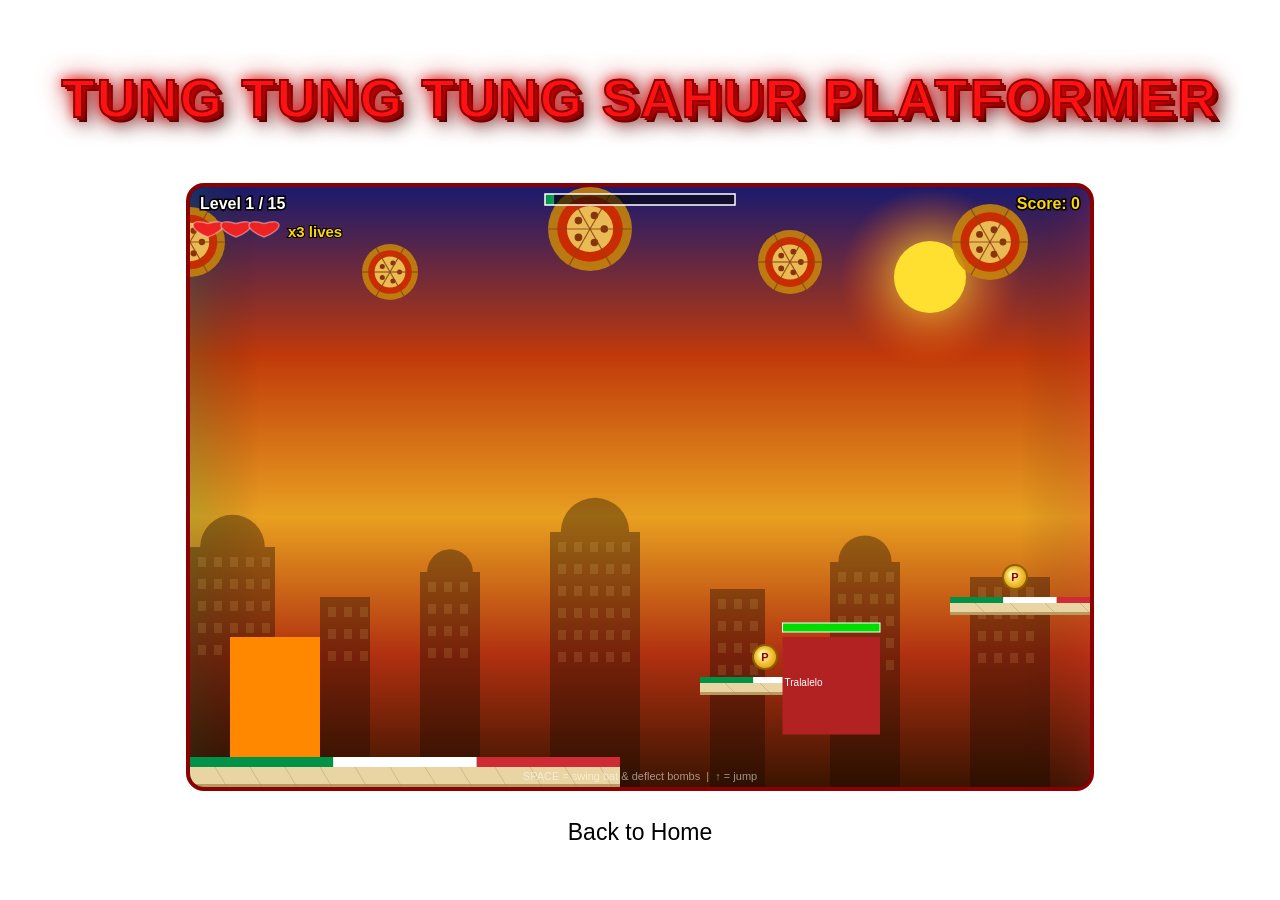
<file: website/html/funtime.html>
<!DOCTYPE html>
<html lang="en">
<head>
    <meta charset="UTF-8">
    <meta name="viewport" content="width=device-width, initial-scale=1.0">
    <title>T^3: The Platformer</title>
    <link rel="stylesheet" href="../css/styles.css">
    <audio id="bgMusic" autoplay></audio>
    <script>
        const tracks = [
            { src: "../assets/Tung Tung Sahur (Instrumental).mp3", volume: 1.0 },
            { src: "../assets/TripleTSong.mp3", volume: 0.7 }
        ];
        let trackIndex = 0;
        const audio = document.getElementById("bgMusic");
        audio.src = tracks[trackIndex].src;
        audio.volume = tracks[trackIndex].volume;
        audio.addEventListener("ended", () => {
            trackIndex = (trackIndex + 1) % tracks.length;
            audio.src = tracks[trackIndex].src;
            audio.volume = tracks[trackIndex].volume;
            audio.play();
        });
    </script>
</head>
<body class="funtime-bg" style="display: flex; flex-direction: column; align-items: center; justify-content: center; min-height: 100vh; padding-left: 0; padding-top: 0;">
    <h1 style="
        font-family: Impact, 'Arial Black', sans-serif;
        font-size: 3.4em;
        text-align: center;
        margin: 0.4em auto 0.3em auto;
        letter-spacing: 0.04em;
        text-transform: uppercase;
        color: #ff1111;
        text-shadow:
            0 0 12px #ff0000,
            0 0 28px #cc0000,
            3px 3px 0 #6a0000,
            5px 5px 0 #3a0000,
            7px 7px 18px rgba(0,0,0,0.8);
        -webkit-text-stroke: 2px #8b0000;
        width: 100%;
    ">Tung Tung Tung Sahur Platformer</h1>
    <canvas id="gameCanvas" width="900" height="600" style="border:4px solid #8b0000; background:#1a0a00; border-radius:18px; box-shadow:0 4px 32px #c000; margin: 40px 0 24px 0;"></canvas>
   
    <script>
    // ===================== CONSTANTS =====================
    const SCALE = 1.5;
    const GRAVITY = 0.6 * SCALE;
    const JUMP = -17 * SCALE;
    const MOVE = 6 * SCALE;
    const LEVEL_WIDTH = 2700;
    const VIEWPORT_WIDTH = 900;
    const VIEWPORT_HEIGHT = 600;

    const canvas = document.getElementById('gameCanvas');
    const ctx = canvas.getContext('2d');

    // ===================== ASSETS =====================
    const playerImg = new Image();
    playerImg.src = 'https://static.wikia.nocookie.net/character-stats-and-profiles/images/5/52/Sahur2.webp/revision/latest/scale-to-width-down/340?cb=20250510085254';
    let imgLoaded = false;
    playerImg.onload = () => { imgLoaded = true; };

    const batImg = new window.Image();
    batImg.crossOrigin = 'anonymous';
    batImg.src = 'https://upload.wikimedia.org/wikipedia/commons/thumb/0/0a/Baseball_bat_%28PSF%29.png/320px-Baseball_bat_%28PSF%29.png';
    let batImgLoaded = false;
    batImg.onload = () => { batImgLoaded = true; };

    // ===================== ENEMY TYPES =====================
    const enemyTypes = [
        {
            name: 'Bombardino Crocodilo',
            color: '#2e8b57',
            w: 90 * SCALE, h: 70 * SCALE, speed: 2 * SCALE,
            maxHp: 3, attackCooldown: 200, aggroRange: 720,
            imgSrc: 'https://media.printables.com/media/prints/1224224/images/9178270_c3f5024a-ea2c-4655-a0fb-f4e0bf256783_10cf6be6-8ee2-43dd-b95e-82514e0f301c/thumbs/cover/800x800/jpeg/img_4257.jpg',
            img: null, imgLoaded: false,
        },
        {
            name: 'Tralalelo Tralala',
            color: '#b22222',
            w: 65 * SCALE, h: 65 * SCALE, speed: 5 * SCALE,
            maxHp: 2, attackCooldown: 130, aggroRange: 500,
            imgSrc: 'https://m.media-amazon.com/images/I/51MIXhKSb8L._AC_UF1000,1000_QL80_.jpg',
            img: null, imgLoaded: false,
        },
        {
            name: 'Ballerina Cappuccina',
            color: '#8b008b',
            w: 60 * SCALE, h: 80 * SCALE, speed: 2.5 * SCALE,
            maxHp: 2, attackCooldown: 150, aggroRange: 520,
            imgSrc: 'https://makerworld.bblmw.com/makerworld/model/DSM00000001693031/design/2025-08-12_02b686dcd7922.png?x-oss-process=image/resize,w_1200/ignore-error,1',
            img: null, imgLoaded: false,
        },
    ];
    enemyTypes.forEach(t => {
        t.img = new Image();
        t.img.src = t.imgSrc;
        t.img.onload = () => { t.imgLoaded = true; };
    });

    // ===================== LEVEL TEMPLATES =====================
    // 5 hand-crafted strategic layouts. Ground y=570, h=30. Platform h=18.
    const levelTemplates = [
        { // 0: Staircase climb — platforms rise then fall, enemies guard key crossings
            platforms: [
                { x: 0,    y: 570, w: 430, h: 30 },
                { x: 510,  y: 490, w: 160, h: 18 },
                { x: 760,  y: 410, w: 160, h: 18 },
                { x: 1010, y: 490, w: 130, h: 18 },
                { x: 1230, y: 390, w: 180, h: 18 },
                { x: 1490, y: 300, w: 160, h: 18 },
                { x: 1730, y: 390, w: 140, h: 18 },
                { x: 1960, y: 480, w: 160, h: 18 },
                { x: 2200, y: 390, w: 160, h: 18 },
                { x: 2460, y: 570, w: 240, h: 30 },
            ],
            coins: [
                { x: 565, y: 460 }, { x: 815, y: 380 }, { x: 1275, y: 360 },
                { x: 1535, y: 270 }, { x: 2245, y: 360 },
            ],
            enemySlots: [
                { x: 600, y: 450, typeIdx: 1 },
                { x: 1300, y: 350, typeIdx: 0 },
                { x: 2010, y: 440, typeIdx: 2 },
            ],
        },
        { // 1: Valleys and peaks — wide gaps force platform use, Bombardino guards high ground
            platforms: [
                { x: 0,    y: 570, w: 300, h: 30 },
                { x: 380,  y: 440, w: 200, h: 18 },
                { x: 670,  y: 340, w: 140, h: 18 },
                { x: 880,  y: 440, w: 120, h: 18 },
                { x: 1080, y: 570, w: 250, h: 30 },
                { x: 1410, y: 420, w: 180, h: 18 },
                { x: 1670, y: 310, w: 160, h: 18 },
                { x: 1910, y: 410, w: 130, h: 18 },
                { x: 2110, y: 520, w: 150, h: 18 },
                { x: 2350, y: 420, w: 130, h: 18 },
                { x: 2510, y: 570, w: 190, h: 30 },
            ],
            coins: [
                { x: 430, y: 410 }, { x: 710, y: 310 }, { x: 1450, y: 390 },
                { x: 1710, y: 280 }, { x: 2390, y: 390 },
            ],
            enemySlots: [
                { x: 430, y: 400, typeIdx: 0 },
                { x: 910, y: 400, typeIdx: 1 },
                { x: 1710, y: 270, typeIdx: 2 },
                { x: 2150, y: 480, typeIdx: 1 },
            ],
        },
        { // 2: Long jumps over pits — narrow platforms, timing-critical jumps
            platforms: [
                { x: 0,    y: 570, w: 350, h: 30 },
                { x: 470,  y: 460, w: 130, h: 18 },
                { x: 700,  y: 380, w: 110, h: 18 },
                { x: 910,  y: 300, w: 130, h: 18 },
                { x: 1120, y: 380, w: 120, h: 18 },
                { x: 1330, y: 460, w: 110, h: 18 },
                { x: 1510, y: 570, w: 200, h: 30 },
                { x: 1810, y: 420, w: 150, h: 18 },
                { x: 2050, y: 320, w: 140, h: 18 },
                { x: 2280, y: 420, w: 140, h: 18 },
                { x: 2500, y: 570, w: 200, h: 30 },
            ],
            coins: [
                { x: 510, y: 430 }, { x: 740, y: 350 }, { x: 945, y: 270 },
                { x: 1845, y: 390 }, { x: 2090, y: 290 },
            ],
            enemySlots: [
                { x: 510, y: 420, typeIdx: 2 },
                { x: 935, y: 260, typeIdx: 0 },
                { x: 1360, y: 420, typeIdx: 1 },
                { x: 1845, y: 380, typeIdx: 0 },
                { x: 2295, y: 380, typeIdx: 2 },
            ],
        },
        { // 3: Multi-level vertical — stacked platforms, enemies on every tier
            platforms: [
                { x: 0,    y: 570, w: 280, h: 30 },
                { x: 330,  y: 490, w: 150, h: 18 },
                { x: 330,  y: 375, w: 150, h: 18 },
                { x: 570,  y: 300, w: 200, h: 18 },
                { x: 850,  y: 375, w: 150, h: 18 },
                { x: 850,  y: 490, w: 150, h: 18 },
                { x: 1080, y: 570, w: 200, h: 30 },
                { x: 1370, y: 460, w: 180, h: 18 },
                { x: 1630, y: 360, w: 180, h: 18 },
                { x: 1890, y: 460, w: 180, h: 18 },
                { x: 2150, y: 360, w: 180, h: 18 },
                { x: 2410, y: 570, w: 290, h: 30 },
            ],
            coins: [
                { x: 365, y: 455 }, { x: 365, y: 345 }, { x: 615, y: 270 },
                { x: 1415, y: 430 }, { x: 1675, y: 330 }, { x: 2195, y: 330 },
            ],
            enemySlots: [
                { x: 365, y: 445, typeIdx: 1 },
                { x: 615, y: 260, typeIdx: 0 },
                { x: 890, y: 445, typeIdx: 2 },
                { x: 1680, y: 320, typeIdx: 0 },
                { x: 1935, y: 420, typeIdx: 1 },
                { x: 2195, y: 320, typeIdx: 2 },
            ],
        },
        { // 4: Boss rush — wide platforms with many Bombardinos, require careful timing
            platforms: [
                { x: 0,    y: 570, w: 350, h: 30 },
                { x: 440,  y: 440, w: 240, h: 18 },
                { x: 780,  y: 310, w: 200, h: 18 },
                { x: 1060, y: 440, w: 200, h: 18 },
                { x: 1340, y: 570, w: 200, h: 30 },
                { x: 1630, y: 390, w: 250, h: 18 },
                { x: 1970, y: 280, w: 200, h: 18 },
                { x: 2260, y: 390, w: 200, h: 18 },
                { x: 2510, y: 570, w: 190, h: 30 },
            ],
            coins: [
                { x: 490, y: 410 }, { x: 830, y: 280 }, { x: 1110, y: 410 },
                { x: 1685, y: 360 }, { x: 2025, y: 250 }, { x: 2310, y: 360 },
            ],
            enemySlots: [
                { x: 490, y: 400, typeIdx: 0 },
                { x: 830, y: 270, typeIdx: 0 },
                { x: 1100, y: 400, typeIdx: 1 },
                { x: 1690, y: 350, typeIdx: 2 },
                { x: 2030, y: 240, typeIdx: 0 },
                { x: 2295, y: 350, typeIdx: 1 },
            ],
        },
    ];

    // Build 15 levels from templates with scaling difficulty
    const levels = Array.from({ length: 15 }, (_, i) => {
        const tpl = levelTemplates[i % levelTemplates.length];
        const diff = 1 + i * 0.12;
        const platforms = tpl.platforms.map(p => ({ ...p }));
        const coins = tpl.coins.map(c => ({ ...c, collected: false }));
        const enemies = tpl.enemySlots.map((slot, k) => {
            const t = enemyTypes[slot.typeIdx];
            return {
                name: t.name, color: t.color,
                w: t.w, h: t.h,
                speed: t.speed * diff,
                maxHp: t.maxHp + Math.floor(i / 5),
                hp: t.maxHp + Math.floor(i / 5),
                attackCooldown: Math.max(60, t.attackCooldown - i * 4),
                attackTimer: k * 45,
                aggroRange: t.aggroRange,
                x: slot.x, y: slot.y,
                dir: k % 2 === 0 ? 1 : -1,
                min: slot.x - 130, max: slot.x + 190,
                charging: false, chargeTimer: 0, chargeVx: 0,
                hitFlash: 0,
            };
        });
        return { platforms, enemies, coins };
    });

    // ===================== GAME STATE =====================
    let currentLevel = 0;
    let gameState = 'playing'; // 'playing' | 'gameover' | 'win'
    let score = 0;
    let cameraX = 0;
    let platforms = levels[0].platforms;
    let enemies = JSON.parse(JSON.stringify(levels[0].enemies));
    let coins = levels[0].coins.map(c => ({ ...c }));
    let projectiles = [];
    let explosions = [];
    let spirals = [];

    // ===================== PLAYER =====================
    const player = {
        x: 40, y: 450,
        w: 60 * SCALE, h: 80 * SCALE,
        vy: 0, onGround: true,
        hp: 3, maxHp: 3,
        lives: 3,
        invincible: 0,
    };

    // Bat swing
    let swinging = false;
    let swingAngle = 0;
    let swingTimer = 0;
    const SWING_DURATION = 18;
    const SWING_REACH = 110 * SCALE;
    const SWING_WIDTH = 28 * SCALE;

    let keys = { left: false, right: false };

    // ===================== LEVEL MANAGEMENT =====================
    function resetLevel() {
        platforms = levels[currentLevel].platforms;
        enemies = JSON.parse(JSON.stringify(levels[currentLevel].enemies));
        coins = levels[currentLevel].coins.map(c => ({ ...c }));
        projectiles = [];
        player.x = 40; player.y = 450; player.vy = 0; player.onGround = true;
        cameraX = 0;
        swinging = false; swingTimer = 0;
    }

    // ===================== PLAYER DAMAGE =====================
    function damagePlayer(amount) {
        if (player.invincible > 0) return;
        player.hp -= amount;
        player.invincible = 90;
        if (player.hp <= 0) {
            player.lives--;
            player.hp = player.maxHp;
            if (player.lives <= 0) {
                gameState = 'gameover';
            } else {
                resetLevel();
            }
        }
    }

    // ===================== ENEMY HIT =====================
    function hitEnemy(e, idx, damage) {
        e.hp -= damage;
        e.hitFlash = 12;
        explosions.push({ x: e.x + e.w / 2, y: e.y + e.h / 2, r: 25 * SCALE, color: '#ff8800', frame: 0, maxFrame: 12 });
        if (e.hp <= 0) {
            explosions.push({ x: e.x + e.w / 2, y: e.y + e.h / 2, r: 55 * SCALE, color: '#e22', frame: 0, maxFrame: 22 });
            const type = enemyTypes.find(t => t.name === e.name);
            spirals.push({ x: e.x, y: e.y, w: e.w, h: e.h, img: type ? type.img : null, color: e.color, vx: 8 * e.dir, vy: -12, angle: 0 });
            score += 100 + currentLevel * 10;
            enemies.splice(idx, 1);
            return true;
        }
        return false;
    }

    // ===================== ENEMY ATTACKS =====================
    function doEnemyAttack(e) {
        const px = player.x + player.w / 2;
        const ex = e.x + e.w / 2;
        const ey = e.y + e.h / 2;

        if (e.name === 'Bombardino Crocodilo') {
            // Lob a bomb in an arc toward player — horizontal aim, always arcs up
            const dx = px - ex;
            const horizSpeed = Math.min(10, Math.max(4, Math.abs(dx) / 30));
            const vx = Math.sign(dx) * horizSpeed;
            projectiles.push({
                x: ex, y: e.y,
                vx, vy: -14,
                type: 'bomb', r: 13, damage: 1,
                grav: 0.42 * SCALE, angle: 0, angVel: 0.12,
            });
        } else if (e.name === 'Tralalelo Tralala') {
            // Charge dash toward player
            e.charging = true;
            e.chargeTimer = 45;
            e.chargeVx = Math.sign(px - ex) * 18 * SCALE;
        } else if (e.name === 'Ballerina Cappuccina') {
            // Drop a spinning cappuccino cup downward with slight horizontal drift
            const driftVx = Math.sign(px - ex) * 2.5;
            projectiles.push({
                x: ex, y: e.y + e.h,
                vx: driftVx, vy: 1,
                type: 'cappuccino', r: 14, damage: 1,
                grav: 0.38 * SCALE, angle: 0, angVel: 0.2,
            });
        }
    }

    // ===================== UPDATE ENEMIES =====================
    function updateEnemies() {
        const px = player.x + player.w / 2;
        const py = player.y + player.h / 2;

        for (let i = enemies.length - 1; i >= 0; i--) {
            const e = enemies[i];
            if (e.hitFlash > 0) e.hitFlash--;

            const dist = Math.hypot(px - (e.x + e.w / 2), py - (e.y + e.h / 2));

            if (e.charging) {
                e.x += e.chargeVx;
                e.chargeTimer--;
                // Clamp to level bounds during charge
                if (e.x < 0) e.x = 0;
                if (e.x + e.w > LEVEL_WIDTH) e.x = LEVEL_WIDTH - e.w;
                if (e.chargeTimer <= 0) { e.charging = false; e.chargeVx = 0; }
            } else {
                e.x += e.speed * e.dir;
                if (e.x < e.min || e.x + e.w > e.max) e.dir *= -1;
            }

            // Attack when player in aggro range
            if (dist < e.aggroRange) {
                e.attackTimer++;
                if (e.attackTimer >= e.attackCooldown) {
                    e.attackTimer = 0;
                    doEnemyAttack(e);
                }
            }
        }
    }

    // ===================== UPDATE PROJECTILES =====================
    function updateProjectiles() {
        for (let i = projectiles.length - 1; i >= 0; i--) {
            const p = projectiles[i];
            p.vy += p.grav;
            p.x += p.vx;
            p.y += p.vy;
            p.angle += p.angVel;

            // Off-screen cleanup
            if (p.y > VIEWPORT_HEIGHT + 60 || p.x < cameraX - 300 || p.x > cameraX + VIEWPORT_WIDTH + 300) {
                projectiles.splice(i, 1);
                continue;
            }

            // Bombs explode on platform contact
            if (p.type === 'bomb' && p.vy > 0) {
                let hitPlat = false;
                for (const plat of platforms) {
                    if (p.x > plat.x && p.x < plat.x + plat.w &&
                        p.y + p.r > plat.y && p.y - p.r < plat.y + plat.h) {
                        hitPlat = true;
                        break;
                    }
                }
                if (hitPlat) {
                    explosions.push({ x: p.x, y: p.y, r: 50 * SCALE, color: '#ff6600', frame: 0, maxFrame: 22 });
                    explosions.push({ x: p.x, y: p.y, r: 30 * SCALE, color: '#ffcc00', frame: 0, maxFrame: 14 });
                    // Area damage: hurt player if close
                    if (Math.hypot(player.x + player.w / 2 - p.x, player.y + player.h / 2 - p.y) < 65 * SCALE) {
                        damagePlayer(1);
                    }
                    projectiles.splice(i, 1);
                    continue;
                }
            }

            // Hit player
            const pdx = player.x + player.w / 2 - p.x;
            const pdy = player.y + player.h / 2 - p.y;
            if (Math.hypot(pdx, pdy) < p.r + player.w * 0.32) {
                damagePlayer(p.damage);
                explosions.push({ x: p.x, y: p.y, r: 28 * SCALE, color: '#ff4400', frame: 0, maxFrame: 14 });
                projectiles.splice(i, 1);
            }
        }
    }

    // ===================== BAT HIT ENEMIES =====================
    function batHitEnemies() {
        if (!swinging) return;
        const bpx = player.x + player.w;
        const bpy = player.y + player.h / 2;
        const bx2 = bpx + Math.cos(swingAngle) * SWING_REACH;
        const by2 = bpy + Math.sin(swingAngle) * SWING_REACH;
        const dx = bx2 - bpx, dy = by2 - bpy;

        for (let i = enemies.length - 1; i >= 0; i--) {
            const e = enemies[i];
            const ex = e.x + e.w / 2;
            const ey = e.y + e.h / 2;
            let t = ((ex - bpx) * dx + (ey - bpy) * dy) / (dx * dx + dy * dy);
            t = Math.max(0, Math.min(1, t));
            const cx = bpx + t * dx, cy = bpy + t * dy;
            if (Math.hypot(ex - cx, ey - cy) < Math.max(e.w, e.h) / 2 + SWING_WIDTH / 2) {
                hitEnemy(e, i, 1);
            }
        }
    }

    // ===================== BAT DEFLECT PROJECTILES =====================
    function batDeflectProjectiles() {
        if (!swinging) return;
        const bpx = player.x + player.w;
        const bpy = player.y + player.h / 2;
        const bx2 = bpx + Math.cos(swingAngle) * SWING_REACH;
        const by2 = bpy + Math.sin(swingAngle) * SWING_REACH;
        const dx = bx2 - bpx, dy = by2 - bpy;

        for (let i = projectiles.length - 1; i >= 0; i--) {
            const p = projectiles[i];
            let t = ((p.x - bpx) * dx + (p.y - bpy) * dy) / (dx * dx + dy * dy);
            t = Math.max(0, Math.min(1, t));
            const cx = bpx + t * dx, cy = bpy + t * dy;
            if (Math.hypot(p.x - cx, p.y - cy) < p.r + SWING_WIDTH / 2) {
                // Deflect back with extra force
                p.vx = -p.vx * 1.4;
                p.vy = -12;
                p.angVel *= -1.2;
                score += 5;
                explosions.push({ x: p.x, y: p.y, r: 18 * SCALE, color: '#ffffff', frame: 0, maxFrame: 8 });
            }
        }
    }

    // ===================== CHECK ENEMY BODY COLLISION =====================
    function checkEnemyCollision() {
        for (const e of enemies) {
            if (player.x < e.x + e.w && player.x + player.w > e.x &&
                player.y < e.y + e.h && player.y + player.h > e.y) {
                damagePlayer(1);
                return;
            }
        }
    }

    // ===================== COINS =====================
    function updateCoins() {
        coins.forEach(c => {
            if (c.collected) return;
            if (player.x < c.x + 20 && player.x + player.w > c.x &&
                player.y < c.y + 20 && player.y + player.h > c.y) {
                c.collected = true;
                score += 10;
            }
        });
    }

    function drawCoins() {
        coins.forEach(c => {
            if (c.collected) return;
            const sx = c.x - cameraX;
            if (sx < -25 || sx > VIEWPORT_WIDTH + 25) return;
            ctx.save();
            const cg = ctx.createRadialGradient(sx + 7, c.y + 7, 2, sx + 10, c.y + 10, 12);
            cg.addColorStop(0, '#fff8a0');
            cg.addColorStop(1, '#e8a000');
            ctx.beginPath(); ctx.arc(sx + 10, c.y + 10, 12, 0, Math.PI * 2);
            ctx.fillStyle = cg; ctx.fill();
            ctx.strokeStyle = '#8b6000'; ctx.lineWidth = 2; ctx.stroke();
            ctx.fillStyle = '#8b0000'; ctx.font = 'bold 11px Arial';
            ctx.textAlign = 'center'; ctx.fillText('P', sx + 10, c.y + 14);
            ctx.restore();
        });
    }

    // ===================== PROJECTILE DRAWING =====================
    function drawProjectiles() {
        projectiles.forEach(p => {
            const sx = p.x - cameraX;
            ctx.save();
            ctx.translate(sx, p.y);
            ctx.rotate(p.angle);
            if (p.type === 'bomb') {
                // Black cannonball with fuse
                ctx.beginPath(); ctx.arc(0, 0, p.r, 0, Math.PI * 2);
                ctx.fillStyle = '#1a1a1a'; ctx.fill();
                ctx.strokeStyle = '#ff6600'; ctx.lineWidth = 2.5; ctx.stroke();
                // Fuse
                ctx.strokeStyle = '#888'; ctx.lineWidth = 2;
                ctx.beginPath(); ctx.moveTo(0, -p.r); ctx.lineTo(3, -p.r - 10); ctx.stroke();
                // Spark
                ctx.fillStyle = '#ffcc00';
                ctx.beginPath(); ctx.arc(3, -p.r - 10, 4, 0, Math.PI * 2); ctx.fill();
                ctx.fillStyle = '#ff4400';
                ctx.beginPath(); ctx.arc(3, -p.r - 10, 2, 0, Math.PI * 2); ctx.fill();
            } else if (p.type === 'cappuccino') {
                // Cup body
                ctx.beginPath();
                ctx.ellipse(0, 2, p.r, p.r * 0.65, 0, 0, Math.PI * 2);
                ctx.fillStyle = '#5a2e1a'; ctx.fill();
                // Foam top
                ctx.beginPath();
                ctx.ellipse(0, -p.r * 0.2, p.r * 0.88, p.r * 0.42, 0, 0, Math.PI * 2);
                ctx.fillStyle = '#f0e0c0'; ctx.fill();
                // Coffee surface
                ctx.beginPath();
                ctx.ellipse(0, -p.r * 0.25, p.r * 0.62, p.r * 0.28, 0, 0, Math.PI * 2);
                ctx.fillStyle = '#b06030'; ctx.fill();
                // Handle
                ctx.strokeStyle = '#5a2e1a'; ctx.lineWidth = 3;
                ctx.beginPath(); ctx.arc(p.r * 0.8, 4, p.r * 0.35, -0.8, 0.8); ctx.stroke();
            }
            ctx.restore();
        });
    }

    // ===================== BACKGROUND =====================
    const bgPizzas = [
        { x: 0, y: 55, r: 35 }, { x: 200, y: 85, r: 28 },
        { x: 400, y: 42, r: 42 }, { x: 600, y: 75, r: 32 },
        { x: 800, y: 55, r: 38 }, { x: 1000, y: 90, r: 25 },
        { x: 1200, y: 48, r: 40 }, { x: 1400, y: 68, r: 30 },
    ];
    const bgBuildings = [
        { x: 0, w: 85, h: 130, dome: true }, { x: 130, w: 50, h: 80, dome: false },
        { x: 230, w: 60, h: 105, dome: true }, { x: 360, w: 90, h: 145, dome: true },
        { x: 520, w: 55, h: 88, dome: false }, { x: 640, w: 70, h: 115, dome: true },
        { x: 780, w: 80, h: 100, dome: false }, { x: 940, w: 65, h: 135, dome: true },
        { x: 1070, w: 50, h: 78, dome: false }, { x: 1180, w: 75, h: 120, dome: true },
        { x: 1330, w: 90, h: 95, dome: false },
    ];

    function drawPizzaCloud(x, y, r) {
        ctx.save(); ctx.globalAlpha = 0.88;
        ctx.beginPath(); ctx.arc(x, y, r, 0, Math.PI * 2); ctx.fillStyle = '#c8860a'; ctx.fill();
        ctx.beginPath(); ctx.arc(x, y, r * 0.78, 0, Math.PI * 2); ctx.fillStyle = '#cc2200'; ctx.fill();
        ctx.beginPath(); ctx.arc(x, y, r * 0.55, 0, Math.PI * 2); ctx.fillStyle = '#f0d060'; ctx.fill();
        ctx.fillStyle = '#7a2000';
        for (let i = 0; i < 5; i++) {
            const a = (i / 5) * Math.PI * 2;
            ctx.beginPath(); ctx.arc(x + Math.cos(a) * r * 0.34, y + Math.sin(a) * r * 0.34, r * 0.09, 0, Math.PI * 2); ctx.fill();
        }
        ctx.strokeStyle = '#8b4513'; ctx.lineWidth = 1.2;
        for (let i = 0; i < 6; i++) {
            const a = (i / 6) * Math.PI * 2;
            ctx.beginPath(); ctx.moveTo(x, y); ctx.lineTo(x + Math.cos(a) * r, y + Math.sin(a) * r); ctx.stroke();
        }
        ctx.restore();
    }

    function drawCityscape() {
        const horizY = 490;
        ctx.save();
        bgBuildings.forEach(b => {
            const sx = b.x - cameraX * 0.15;
            if (sx + b.w < -20 || sx > VIEWPORT_WIDTH + 20) return;
            ctx.globalAlpha = 0.38; ctx.fillStyle = '#1a0800';
            ctx.fillRect(sx, horizY - b.h, b.w, b.h + 150);
            ctx.globalAlpha = 0.12; ctx.fillStyle = '#ffe080';
            for (let wy = horizY - b.h + 10; wy < horizY - 10; wy += 22)
                for (let wx = sx + 8; wx < sx + b.w - 8; wx += 16)
                    ctx.fillRect(wx, wy, 8, 10);
            ctx.globalAlpha = 0.38; ctx.fillStyle = '#1a0800';
            if (b.dome) { ctx.beginPath(); ctx.arc(sx + b.w / 2, horizY - b.h, b.w * 0.38, Math.PI, Math.PI * 2); ctx.fill(); }
        });
        ctx.restore();
    }

    function drawBackground() {
        const skyGrad = ctx.createLinearGradient(0, 0, 0, VIEWPORT_HEIGHT);
        skyGrad.addColorStop(0, '#1a1a6e');
        skyGrad.addColorStop(0.28, '#c0390a');
        skyGrad.addColorStop(0.55, '#e8a020');
        skyGrad.addColorStop(0.78, '#b03010');
        skyGrad.addColorStop(1, '#3a1400');
        ctx.fillStyle = skyGrad; ctx.fillRect(0, 0, VIEWPORT_WIDTH, VIEWPORT_HEIGHT);

        ctx.save(); ctx.globalAlpha = 0.18;
        const gL = ctx.createLinearGradient(0, 0, 70, 0);
        gL.addColorStop(0, '#009246'); gL.addColorStop(1, 'transparent');
        ctx.fillStyle = gL; ctx.fillRect(0, 0, 70, VIEWPORT_HEIGHT);
        const gR = ctx.createLinearGradient(VIEWPORT_WIDTH - 70, 0, VIEWPORT_WIDTH, 0);
        gR.addColorStop(0, 'transparent'); gR.addColorStop(1, '#ce2b37');
        ctx.fillStyle = gR; ctx.fillRect(VIEWPORT_WIDTH - 70, 0, 70, VIEWPORT_HEIGHT);
        ctx.restore();

        const sunX = VIEWPORT_WIDTH - 160, sunY = 90;
        ctx.save();
        const sunGlow = ctx.createRadialGradient(sunX, sunY, 18, sunX, sunY, 90);
        sunGlow.addColorStop(0, 'rgba(255,220,50,0.7)'); sunGlow.addColorStop(1, 'rgba(255,80,0,0)');
        ctx.fillStyle = sunGlow; ctx.fillRect(sunX - 90, sunY - 90, 180, 180);
        ctx.beginPath(); ctx.arc(sunX, sunY, 36, 0, Math.PI * 2); ctx.fillStyle = '#ffe030'; ctx.fill();
        ctx.restore();

        bgPizzas.forEach(p => {
            const sx = p.x - cameraX * 0.3;
            if (sx > VIEWPORT_WIDTH + 55 || sx < -55) return;
            drawPizzaCloud(sx, p.y, p.r);
        });
        drawCityscape();
    }

    // ===================== PLATFORMS =====================
    function drawPlatforms() {
        platforms.forEach(p => {
            const sx = p.x - cameraX;
            if (sx + p.w < 0 || sx > VIEWPORT_WIDTH) return;
            ctx.fillStyle = '#e8d5a3'; ctx.fillRect(sx, p.y, p.w, p.h);
            const th = Math.max(4, Math.floor(p.h / 3));
            const sw = p.w / 3;
            ctx.fillStyle = '#009246'; ctx.fillRect(sx, p.y, sw, th);
            ctx.fillStyle = '#ffffff'; ctx.fillRect(sx + sw, p.y, sw, th);
            ctx.fillStyle = '#ce2b37'; ctx.fillRect(sx + sw * 2, p.y, sw, th);
            ctx.fillStyle = '#b89a60'; ctx.fillRect(sx, p.y + p.h - 3, p.w, 3);
            ctx.save(); ctx.strokeStyle = 'rgba(160,130,80,0.35)'; ctx.lineWidth = 1;
            for (let vx = sx + 25; vx < sx + p.w; vx += 35) {
                ctx.beginPath(); ctx.moveTo(vx, p.y + th); ctx.lineTo(vx + 12, p.y + p.h); ctx.stroke();
            }
            ctx.restore();
        });
    }

    // ===================== ENEMIES =====================
    function drawEnemies() {
        enemies.forEach(e => {
            const type = enemyTypes.find(t => t.name === e.name);
            const sx = e.x - cameraX;
            if (sx + e.w < -10 || sx > VIEWPORT_WIDTH + 10) return;

            ctx.save();
            if (e.hitFlash > 0 && e.hitFlash % 4 < 2) ctx.globalAlpha = 0.35;
            if (type && type.imgLoaded) {
                if (e.dir < 0) {
                    ctx.translate(sx + e.w / 2, e.y + e.h / 2); ctx.scale(-1, 1);
                    ctx.drawImage(type.img, -e.w / 2, -e.h / 2, e.w, e.h);
                } else {
                    ctx.drawImage(type.img, sx, e.y, e.w, e.h);
                }
            } else {
                ctx.fillStyle = e.color; ctx.fillRect(sx, e.y, e.w, e.h);
                ctx.fillStyle = '#fff'; ctx.font = '10px Arial';
                ctx.fillText(e.name.split(' ')[0], sx + 2, e.y + e.h / 2);
            }
            ctx.restore();

            // HP bar above enemy
            const barY = e.y - 14;
            ctx.fillStyle = '#2a2a2a'; ctx.fillRect(sx, barY, e.w, 9);
            const ratio = e.hp / e.maxHp;
            ctx.fillStyle = ratio > 0.5 ? '#00dd00' : ratio > 0.25 ? '#ffaa00' : '#dd0000';
            ctx.fillRect(sx, barY, e.w * ratio, 9);
            ctx.strokeStyle = '#fff'; ctx.lineWidth = 1; ctx.strokeRect(sx, barY, e.w, 9);

            // Bombardino wind-up warning "!"
            if (e.name === 'Bombardino Crocodilo' && e.attackTimer > e.attackCooldown * 0.72) {
                ctx.save();
                ctx.font = `bold ${16 * SCALE}px Impact`;
                ctx.textAlign = 'center';
                ctx.fillStyle = '#ff2200'; ctx.strokeStyle = '#000'; ctx.lineWidth = 3;
                ctx.strokeText('!', sx + e.w / 2, e.y - 20);
                ctx.fillText('!', sx + e.w / 2, e.y - 20);
                ctx.restore();
            }
            // Tralalelo charge indicator
            if (e.charging) {
                ctx.save();
                ctx.font = `bold ${14 * SCALE}px Impact`;
                ctx.textAlign = 'center';
                ctx.fillStyle = '#ffcc00'; ctx.strokeStyle = '#000'; ctx.lineWidth = 2;
                ctx.strokeText('CHARGE!', sx + e.w / 2, e.y - 20);
                ctx.fillText('CHARGE!', sx + e.w / 2, e.y - 20);
                ctx.restore();
            }
        });
    }

    // ===================== PLAYER DRAW =====================
    function drawPlayer() {
        // Blink during invincibility
        if (player.invincible > 0 && Math.floor(player.invincible / 6) % 2 === 0) return;
        ctx.save();
        if (imgLoaded) {
            ctx.translate(player.x - cameraX + player.w / 2, player.y + player.h / 2);
            ctx.scale(-1, 1);
            ctx.drawImage(playerImg, -player.w / 2, -player.h / 2, player.w, player.h);
        } else {
            ctx.fillStyle = '#ff8800';
            ctx.fillRect(player.x - cameraX, player.y, player.w, player.h);
        }
        ctx.restore();
    }

    // ===================== BAT =====================
    function drawBat() {
        if (!swinging) return;
        ctx.save();
        ctx.translate(player.x + player.w - cameraX, player.y + player.h / 2);
        ctx.rotate(swingAngle);
        if (batImgLoaded && batImg.naturalWidth > 0) {
            const cropW = batImg.naturalWidth * 0.25;
            const cropX = batImg.naturalWidth * 0.375;
            ctx.drawImage(batImg, cropX, 0, cropW, batImg.naturalHeight, 0, -SWING_WIDTH / 2, SWING_REACH, SWING_WIDTH);
        } else {
            ctx.fillStyle = '#c96'; ctx.fillRect(0, -SWING_WIDTH / 2, SWING_REACH, SWING_WIDTH);
        }
        ctx.restore();
    }

    // ===================== EXPLOSIONS & SPIRALS =====================
    function drawExplosions() {
        for (let i = explosions.length - 1; i >= 0; i--) {
            const ex = explosions[i]; ex.frame++;
            ctx.save(); ctx.globalAlpha = 1 - ex.frame / ex.maxFrame;
            ctx.beginPath(); ctx.arc(ex.x - cameraX, ex.y, ex.r * (1 + ex.frame / ex.maxFrame), 0, Math.PI * 2);
            ctx.fillStyle = ex.color; ctx.fill();
            ctx.restore();
            if (ex.frame > ex.maxFrame) explosions.splice(i, 1);
        }
    }

    function drawSpirals() {
        for (let i = spirals.length - 1; i >= 0; i--) {
            const s = spirals[i];
            s.x += s.vx; s.y += s.vy; s.angle += 0.3; s.vy -= 0.2;
            ctx.save(); ctx.translate(s.x - cameraX + s.w / 2, s.y + s.h / 2); ctx.rotate(s.angle);
            if (s.img) ctx.drawImage(s.img, -s.w / 2, -s.h / 2, s.w, s.h);
            else { ctx.fillStyle = s.color; ctx.fillRect(-s.w / 2, -s.h / 2, s.w, s.h); }
            ctx.restore();
            if (s.x < cameraX - 200 || s.x > cameraX + VIEWPORT_WIDTH + 200 || s.y < -200) spirals.splice(i, 1);
        }
    }

    // ===================== HUD =====================
    function drawHeart(cx, cy, r, filled) {
        ctx.save();
        ctx.fillStyle = filled ? '#e22' : '#444';
        ctx.beginPath();
        ctx.moveTo(cx, cy + r);
        ctx.bezierCurveTo(cx + r * 2, cy + r * 0.3, cx + r * 2, cy - r, cx, cy - r * 0.35);
        ctx.bezierCurveTo(cx - r * 2, cy - r, cx - r * 2, cy + r * 0.3, cx, cy + r);
        ctx.closePath();
        ctx.fill();
        if (filled) {
            ctx.strokeStyle = 'rgba(255,255,255,0.4)'; ctx.lineWidth = 1.5; ctx.stroke();
        }
        ctx.restore();
    }

    function drawHUD() {
        ctx.save();
        // Level label
        ctx.font = 'bold 16px Impact, Arial';
        ctx.strokeStyle = '#000'; ctx.lineWidth = 3; ctx.textAlign = 'left';
        ctx.strokeText(`Level ${currentLevel + 1} / 15`, 10, 22);
        ctx.fillStyle = '#fff'; ctx.fillText(`Level ${currentLevel + 1} / 15`, 10, 22);

        // Score
        ctx.textAlign = 'right';
        ctx.strokeText(`Score: ${score}`, VIEWPORT_WIDTH - 10, 22);
        ctx.fillStyle = '#ffd700'; ctx.fillText(`Score: ${score}`, VIEWPORT_WIDTH - 10, 22);

        // Hearts (HP)
        for (let i = 0; i < player.maxHp; i++) drawHeart(18 + i * 28, 40, 10, i < player.hp);

        // Lives
        ctx.fillStyle = '#ffd700'; ctx.textAlign = 'left';
        ctx.font = 'bold 15px Impact, Arial';
        ctx.strokeStyle = '#000'; ctx.lineWidth = 2;
        ctx.strokeText(`x${player.lives} lives`, 98, 50);
        ctx.fillText(`x${player.lives} lives`, 98, 50);

        // Progress bar (center top)
        const barW = 190, barX = VIEWPORT_WIDTH / 2 - barW / 2;
        ctx.fillStyle = 'rgba(0,0,0,0.55)'; ctx.fillRect(barX, 7, barW, 11);
        const progGrad = ctx.createLinearGradient(barX, 0, barX + barW, 0);
        progGrad.addColorStop(0, '#009246'); progGrad.addColorStop(0.5, '#fff'); progGrad.addColorStop(1, '#ce2b37');
        ctx.fillStyle = progGrad;
        ctx.fillRect(barX, 7, barW * Math.min(1, (player.x + player.w) / LEVEL_WIDTH), 11);
        ctx.strokeStyle = '#fff'; ctx.lineWidth = 1.5; ctx.strokeRect(barX, 7, barW, 11);

        // Controls hint
        ctx.fillStyle = 'rgba(255,255,255,0.55)'; ctx.font = '11px Arial'; ctx.textAlign = 'center';
        ctx.fillText('SPACE = swing bat & deflect bombs  |  ↑ = jump', VIEWPORT_WIDTH / 2, VIEWPORT_HEIGHT - 7);
        ctx.restore();
    }

    // ===================== OVERLAY SCREENS =====================
    function drawOverlay(topText, topColor, midText, botText) {
        drawBackground();
        ctx.save();
        ctx.fillStyle = 'rgba(0,0,0,0.65)'; ctx.fillRect(0, 0, VIEWPORT_WIDTH, VIEWPORT_HEIGHT);
        ctx.textAlign = 'center';

        ctx.font = `bold ${50 * SCALE}px Impact, Arial`;
        ctx.fillStyle = topColor; ctx.strokeStyle = '#000'; ctx.lineWidth = 5 * SCALE;
        ctx.strokeText(topText, VIEWPORT_WIDTH / 2, VIEWPORT_HEIGHT / 2 - 35 * SCALE);
        ctx.fillText(topText, VIEWPORT_WIDTH / 2, VIEWPORT_HEIGHT / 2 - 35 * SCALE);

        ctx.font = `${22 * SCALE}px Impact, Arial`;
        ctx.fillStyle = '#fff'; ctx.lineWidth = 3 * SCALE;
        ctx.strokeText(midText, VIEWPORT_WIDTH / 2, VIEWPORT_HEIGHT / 2 + 18 * SCALE);
        ctx.fillText(midText, VIEWPORT_WIDTH / 2, VIEWPORT_HEIGHT / 2 + 18 * SCALE);

        ctx.font = `${16 * SCALE}px Impact, Arial`;
        ctx.fillStyle = '#ffd700';
        ctx.fillText(botText, VIEWPORT_WIDTH / 2, VIEWPORT_HEIGHT / 2 + 55 * SCALE);
        ctx.restore();
    }

    // ===================== PLATFORM COLLISION =====================
    function platformCollision() {
        player.onGround = false;
        for (const p of platforms) {
            if (player.x < p.x + p.w && player.x + player.w > p.x &&
                player.y + player.h > p.y && player.y + player.h - player.vy <= p.y + 2 &&
                player.vy >= 0) {
                player.y = p.y - player.h;
                player.vy = 0;
                player.onGround = true;
            }
        }
    }

    // ===================== GAME LOOP =====================
    function gameLoop() {
        ctx.clearRect(0, 0, canvas.width, canvas.height);
        cameraX = Math.max(0, Math.min(player.x + player.w / 2 - VIEWPORT_WIDTH / 2, LEVEL_WIDTH - VIEWPORT_WIDTH));

        if (gameState === 'gameover') {
            drawOverlay('GAME OVER', '#ce2b37', `Score: ${score}`, 'Press any key to restart');
            return;
        }
        if (gameState === 'win') {
            drawOverlay('MAMMA MIA!', '#009246', `Tung Tung Tung Sahur WINS!  Score: ${score}`, 'Bombardino Crocodilo is defeated!');
            return;
        }

        // Update player
        if (player.invincible > 0) player.invincible--;
        if (keys.left) player.x -= MOVE;
        if (keys.right) player.x += MOVE;
        player.vy += GRAVITY;
        player.y += player.vy;
        platformCollision();
        if (player.x < 0) player.x = 0;
        if (player.x + player.w > LEVEL_WIDTH) player.x = LEVEL_WIDTH - player.w;
        if (player.y > canvas.height) { damagePlayer(1); }

        updateEnemies();
        updateProjectiles();
        updateCoins();
        checkEnemyCollision();

        // Bat swing
        if (swinging) {
            swingTimer++;
            swingAngle = -Math.PI / 2 + (Math.PI / 2) * (swingTimer / SWING_DURATION);
            batHitEnemies();
            batDeflectProjectiles();
            if (swingTimer > SWING_DURATION) { swinging = false; swingTimer = 0; swingAngle = 0; }
        }

        // Level complete: reach far right
        if (player.x + player.w >= LEVEL_WIDTH - 10) {
            currentLevel++;
            if (currentLevel >= levels.length) {
                gameState = 'win';
            } else {
                resetLevel();
            }
        }

        // Draw everything
        drawBackground();
        drawPlatforms();
        drawCoins();
        drawEnemies();
        drawSpirals();
        drawExplosions();
        drawProjectiles();
        drawBat();
        drawPlayer();
        drawHUD();
        requestAnimationFrame(gameLoop);
    }

    // ===================== INPUT =====================
    document.addEventListener('keydown', e => {
        if (gameState === 'gameover') {
            currentLevel = 0; score = 0;
            player.lives = 3; player.hp = player.maxHp;
            gameState = 'playing';
            resetLevel();
            requestAnimationFrame(gameLoop);
            return;
        }
        if (e.code === 'ArrowLeft') keys.left = true;
        if (e.code === 'ArrowRight') keys.right = true;
        if (e.code === 'ArrowUp' && player.onGround) { player.vy = JUMP; player.onGround = false; }
        if (e.code === 'Space' && !swinging) { swinging = true; swingTimer = 0; swingAngle = -Math.PI / 2; }
        if (['ArrowUp', 'ArrowDown', 'Space'].includes(e.code)) e.preventDefault();
    });
    document.addEventListener('keyup', e => {
        if (e.code === 'ArrowLeft') keys.left = false;
        if (e.code === 'ArrowRight') keys.right = false;
    });

    gameLoop();
    </script>
    <a href="scratch.html" class="home">Back to Home</a>
</body>
</html>
</file>
<file: website/css/styles.css>
html, body {
  margin: 0;
  padding: 0;
  box-sizing: border-box;
  overflow-x: hidden;
}
.home {
text-decoration-line: none;
  text-decoration: none;
  color: #000000;
  font-weight: 300;
  font-size: 23px;
  font-family: Impact, Haettenschweiler, 'Arial Narrow Bold', sans-serif;
}
.home:hover {
  color: #706868;
  font-size: 27px;
  font-display: block;
  background-color: #ff0000;
}

/* Checkered background for funtime.html only */
.funtime-bg {
  --gif1: url('https://media2.giphy.com/media/v1.Y2lkPTc5MGI3NjExaDZrcHp4eHdrNjJ1d3NmYjMyeHNvbDdsdTg3M201dmQzNjNpNnhpNCZlcD12MV9naWZzX3NlYXJjaCZjdD1n/x73W03Q8lfTBfeGcY7/giphy.webp');
  --gif2: url('https://media2.giphy.com/media/v1.Y2lkPTc5MGI3NjExaDZrcHp4eHdrNjJ1d3NmYjMyeHNvbDdsdTg3M201dmQzNjNpNnhpNCZlcD12MV9naWZzX3NlYXJjaCZjdD1n/n43sgM1iRle5Y2fiSt/200.webp');
  background-color: #fff;
  background-image:
    var(--gif1), var(--gif2),
    var(--gif2), var(--gif1);
  background-size: 128px 128px;
  background-position:
    0px 0px,
    128px 0px,
    0px 128px,
    128px 128px;
  background-repeat: repeat;
}
@charset "UTF-8";
/*!
* Start Bootstrap - Resume v7.0.6 (https://startbootstrap.com/theme/resume)
* Copyright 2013-2023 Start Bootstrap
* Licensed under MIT (https://github.com/StartBootstrap/startbootstrap-resume/blob/master/LICENSE)
*/
/*!
 * Bootstrap  v5.2.3 (https://getbootstrap.com/)
 * Copyright 2011-2022 The Bootstrap Authors
 * Copyright 2011-2022 Twitter, Inc.
 * Licensed under MIT (https://github.com/twbs/bootstrap/blob/main/LICENSE)
 */
:root {
  --bs-blue: #0d6efd;
  --bs-indigo: #6610f2;
  --bs-purple: #6f42c1;
  --bs-pink: #d63384;
  --bs-red: #dc3545;
  --bs-orange: #bd5d38;
  --bs-yellow: #ffc107;
  --bs-green: #198754;
  --bs-teal: #20c997;
  --bs-cyan: #0dcaf0;
  --bs-black: #000;
  --bs-white: #fff;
  --bs-gray: #6c757d;
  --bs-gray-dark: #343a40;
  --bs-gray-100: #f8f9fa;
  --bs-gray-200: #e9ecef;
  --bs-gray-300: #dee2e6;
  --bs-gray-400: #ced4da;
  --bs-gray-500: #adb5bd;
  --bs-gray-600: #6c757d;
  --bs-gray-700: #495057;
  --bs-gray-800: #343a40;
  --bs-gray-900: #212529;
  --bs-primary: #bd5d38;
  --bs-secondary: #6c757d;
  --bs-success: #198754;
  --bs-info: #0dcaf0;
  --bs-warning: #ffc107;
  --bs-danger: #dc3545;
  --bs-light: #f8f9fa;
  --bs-dark: #212529;
  --bs-primary-rgb: 189, 93, 56;
  --bs-secondary-rgb: 108, 117, 125;
  --bs-success-rgb: 25, 135, 84;
  --bs-info-rgb: 13, 202, 240;
  --bs-warning-rgb: 255, 193, 7;
  --bs-danger-rgb: 220, 53, 69;
  --bs-light-rgb: 248, 249, 250;
  --bs-dark-rgb: 33, 37, 41;
  --bs-white-rgb: 255, 255, 255;
  --bs-black-rgb: 0, 0, 0;
  --bs-body-color-rgb: 33, 37, 41;
  --bs-body-bg-rgb: 255, 255, 255;
  --bs-font-sans-serif: system-ui, -apple-system, "Segoe UI", Roboto, "Helvetica Neue", "Noto Sans", "Liberation Sans", Arial, sans-serif, "Apple Color Emoji", "Segoe UI Emoji", "Segoe UI Symbol", "Noto Color Emoji";
  --bs-font-monospace: SFMono-Regular, Menlo, Monaco, Consolas, "Liberation Mono", "Courier New", monospace;
  --bs-gradient: linear-gradient(180deg, rgba(255, 255, 255, 0.15), rgba(255, 255, 255, 0));
  --bs-body-font-family: Muli, -apple-system, BlinkMacSystemFont, Segoe UI, Roboto, Helvetica Neue, Arial, sans-serif, Apple Color Emoji, Segoe UI Emoji, Segoe UI Symbol, Noto Color Emoji;
  --bs-body-font-size: 1rem;
  --bs-body-font-weight: 400;
  --bs-body-line-height: 1.5;
  --bs-body-color: #212529;
  --bs-body-bg: #fff;
  --bs-border-width: 1px;
  --bs-border-style: solid;
  --bs-border-color: #dee2e6;
  --bs-border-color-translucent: rgba(0, 0, 0, 0.175);
  --bs-border-radius: 0.375rem;
  --bs-border-radius-sm: 0.25rem;
  --bs-border-radius-lg: 0.5rem;
  --bs-border-radius-xl: 1rem;
  --bs-border-radius-2xl: 2rem;
  --bs-border-radius-pill: 50rem;
  --bs-link-color: #bd5d38;
  --bs-link-hover-color: #974a2d;
  --bs-code-color: #d63384;
  --bs-highlight-bg: #fff3cd;
}

*,
*::before,
*::after {
  box-sizing: border-box;
}

@media (prefers-reduced-motion: no-preference) {
  :root {
    scroll-behavior: smooth;
  }
}

body {
  margin: 0;
  font-family: var(--bs-body-font-family);
  font-size: var(--bs-body-font-size);
  font-weight: var(--bs-body-font-weight);
  line-height: var(--bs-body-line-height);
  color: var(--bs-body-color);
  text-align: var(--bs-body-text-align);
  background-color: var(--bs-body-bg);
  -webkit-text-size-adjust: 100%;
  -webkit-tap-highlight-color: rgba(0, 0, 0, 0);
}

hr {
  margin: 1rem 0;
  color: inherit;
  border: 0;
  border-top: 1px solid;
  opacity: 0.25;
}

h6, .h6, h5, .h5, h4, .h4, h3, .h3, h2, .h2, h1, .h1 {
  margin-top: 0;
  margin-bottom: 0.5rem;
  font-family: "Saira Extra Condensed", -apple-system, BlinkMacSystemFont, "Segoe UI", Roboto, "Helvetica Neue", Arial, sans-serif, "Apple Color Emoji", "Segoe UI Emoji", "Segoe UI Symbol", "Noto Color Emoji";
  font-weight: 700;
  line-height: 1.2;
  color: #343a40;
}

h1, .h1 {
  font-size: calc(1.725rem + 5.7vw);
}
@media (min-width: 1200px) {
  h1, .h1 {
    font-size: 6rem;
  }
}

h2, .h2 {
  font-size: calc(1.475rem + 2.7vw);
}
@media (min-width: 1200px) {
  h2, .h2 {
    font-size: 3.5rem;
  }
}

h3, .h3 {
  font-size: calc(1.325rem + 0.9vw);
}
@media (min-width: 1200px) {
  h3, .h3 {
    font-size: 2rem;
  }
}

h4, .h4 {
  font-size: calc(1.275rem + 0.3vw);
}
@media (min-width: 1200px) {
  h4, .h4 {
    font-size: 1.5rem;
  }
}

h5, .h5 {
  font-size: 1.25rem;
}

h6, .h6 {
  font-size: 1rem;
}

p {
  margin-top: 0;
  margin-bottom: 1rem;
}

abbr[title] {
  -webkit-text-decoration: underline dotted;
          text-decoration: underline dotted;
  cursor: help;
  -webkit-text-decoration-skip-ink: none;
          text-decoration-skip-ink: none;
}

address {
  margin-bottom: 1rem;
  font-style: normal;
  line-height: inherit;
}

ol,
ul {
  padding-left: 2rem;
}

ol,
ul,
dl {
  margin-top: 0;
  margin-bottom: 1rem;
}

ol ol,
ul ul,
ol ul,
ul ol {
  margin-bottom: 0;
}

dt {
  font-weight: 700;
}

dd {
  margin-bottom: 0.5rem;
  margin-left: 0;
}

blockquote {
  margin: 0 0 1rem;
}

b,
strong {
  font-weight: bolder;
}

small, .small {
  font-size: 0.875em;
}

mark, .mark {
  padding: 0.1875em;
  background-color: var(--bs-highlight-bg);
}

sub,
sup {
  position: relative;
  font-size: 0.75em;
  line-height: 0;
  vertical-align: baseline;
}

sub {
  bottom: -0.25em;
}

sup {
  top: -0.5em;
}

a {
  color: var(--bs-link-color);
  text-decoration: underline;
}
a:hover {
  color: var(--bs-link-hover-color);
}

a:not([href]):not([class]), a:not([href]):not([class]):hover {
  color: inherit;
  text-decoration: none;
}

pre,
code,
kbd,
samp {
  font-family: var(--bs-font-monospace);
  font-size: 1em;
}

pre {
  display: block;
  margin-top: 0;
  margin-bottom: 1rem;
  overflow: auto;
  font-size: 0.875em;
}
pre code {
  font-size: inherit;
  color: inherit;
  word-break: normal;
}

body {
  background: #fff;
  font-family: Arial, sans-serif;
  margin: 0;
  padding: 0;
}
  color: inherit;
}

kbd {
  padding: 0.1875rem 0.375rem;
  font-size: 0.875em;
  color: var(--bs-body-bg);
  background-color: var(--bs-body-color);
  border-radius: 0.25rem;
}
kbd kbd {
  padding: 0;
  font-size: 1em;
}

figure {
  margin: 0 0 1rem;
}

img,
svg {
  vertical-align: middle;
}

table {
  caption-side: bottom;
  border-collapse: collapse;
}

caption {
  padding-top: 0.5rem;
  padding-bottom: 0.5rem;
  color: #6c757d;
  text-align: left;
}

th {
  text-align: inherit;
  text-align: -webkit-match-parent;
}

thead,
tbody,
tfoot,
tr,
td,
th {
  border-color: inherit;
  border-style: solid;
  border-width: 0;
}

label {
  display: inline-block;
}

button {
  border-radius: 0;
}

button:focus:not(:focus-visible) {
  outline: 0;
}

input,
button,
select,
optgroup,
textarea {
  margin: 0;
  font-family: inherit;
  font-size: inherit;
  line-height: inherit;
}

button,
select {
  text-transform: none;
}

[role=button] {
  cursor: pointer;
}

select {
  word-wrap: normal;
}
select:disabled {
  opacity: 1;
}

[list]:not([type=date]):not([type=datetime-local]):not([type=month]):not([type=week]):not([type=time])::-webkit-calendar-picker-indicator {
  display: none !important;
}

button,
[type=button],
[type=reset],
[type=submit] {
  -webkit-appearance: button;
}
button:not(:disabled),
[type=button]:not(:disabled),
[type=reset]:not(:disabled),
[type=submit]:not(:disabled) {
  cursor: pointer;
}

::-moz-focus-inner {
  padding: 0;
  border-style: none;
}

textarea {
  resize: vertical;
}

fieldset {
  min-width: 0;
  padding: 0;
  margin: 0;
  border: 0;
}

legend {
  float: left;
  width: 100%;
  padding: 0;
  margin-bottom: 0.5rem;
  font-size: calc(1.275rem + 0.3vw);
  line-height: inherit;
}
@media (min-width: 1200px) {
  legend {
    font-size: 1.5rem;
  }
}
legend + * {
  clear: left;
}

::-webkit-datetime-edit-fields-wrapper,
::-webkit-datetime-edit-text,
::-webkit-datetime-edit-minute,
::-webkit-datetime-edit-hour-field,
::-webkit-datetime-edit-day-field,
::-webkit-datetime-edit-month-field,
::-webkit-datetime-edit-year-field {
  padding: 0;
}

::-webkit-inner-spin-button {
  height: auto;
}

[type=search] {
  outline-offset: -2px;
  -webkit-appearance: textfield;
}

/* rtl:raw:
[type="tel"],
[type="url"],
[type="email"],
[type="number"] {
  direction: ltr;
}
*/
::-webkit-search-decoration {
  -webkit-appearance: none;
}

::-webkit-color-swatch-wrapper {
  padding: 0;
}

::file-selector-button {
  font: inherit;
  -webkit-appearance: button;
}

output {
  display: inline-block;
}

iframe {
  border: 0;
}

summary {
  display: list-item;
  cursor: pointer;
}

progress {
  vertical-align: baseline;
}

[hidden] {
  display: none !important;
}

.lead {
  font-size: 1.25rem;
  font-weight: 300;
}

.display-1 {
  font-size: calc(1.625rem + 4.5vw);
  font-weight: 300;
  line-height: 1.2;
}
@media (min-width: 1200px) {
  .display-1 {
    font-size: 5rem;
  }
}

.display-2 {
  font-size: calc(1.575rem + 3.9vw);
  font-weight: 300;
  line-height: 1.2;
}
@media (min-width: 1200px) {
  .display-2 {
    font-size: 4.5rem;
  }
}

.display-3 {
  font-size: calc(1.525rem + 3.3vw);
  font-weight: 300;
  line-height: 1.2;
}
@media (min-width: 1200px) {
  .display-3 {
    font-size: 4rem;
  }
}

.display-4 {
  font-size: calc(1.475rem + 2.7vw);
  font-weight: 300;
  line-height: 1.2;
}
@media (min-width: 1200px) {
  .display-4 {
    font-size: 3.5rem;
  }
}

.display-5 {
  font-size: calc(1.425rem + 2.1vw);
  font-weight: 300;
  line-height: 1.2;
}
@media (min-width: 1200px) {
  .display-5 {
    font-size: 3rem;
  }
}

.display-6 {
  font-size: calc(1.375rem + 1.5vw);
  font-weight: 300;
  line-height: 1.2;
}
@media (min-width: 1200px) {
  .display-6 {
    font-size: 2.5rem;
  }
}

.list-unstyled {
  padding-left: 0;
  list-style: none;
}

.list-inline {
  padding-left: 0;
  list-style: none;
}

.list-inline-item {
  display: inline-block;
}
.list-inline-item:not(:last-child) {
  margin-right: 0.5rem;
}

.initialism {
  font-size: 0.875em;
  text-transform: uppercase;
}

.blockquote {
  margin-bottom: 1rem;
  font-size: 1.25rem;
}
.blockquote > :last-child {
  margin-bottom: 0;
}

.blockquote-footer {
  margin-top: -1rem;
  margin-bottom: 1rem;
  font-size: 0.875em;
  color: #6c757d;
}
.blockquote-footer::before {
  content: "— ";
}

.img-fluid {
  max-width: 100%;
  height: auto;
}

.img-thumbnail {
  padding: 0.25rem;
  background-color: #fff;
  border: 1px solid var(--bs-border-color);
  border-radius: 0.375rem;
  max-width: 100%;
  height: auto;
}

.figure {
  display: inline-block;
}

.figure-img {
  margin-bottom: 0.5rem;
  line-height: 1;
}

.figure-caption {
  font-size: 0.875em;
  color: #6c757d;
}

.container,
.container-fluid,
.container-xxl,
.container-xl,
.container-lg,
.container-md,
.container-sm {
  --bs-gutter-x: 1.5rem;
  --bs-gutter-y: 0;
  width: 100%;
  padding-right: calc(var(--bs-gutter-x) * 0.5);
  padding-left: calc(var(--bs-gutter-x) * 0.5);
  margin-right: auto;
  margin-left: auto;
}

@media (min-width: 576px) {
  .container-sm, .container {
    max-width: 540px;
  }
}
@media (min-width: 768px) {
  .container-md, .container-sm, .container {
    max-width: 720px;
  }
}
@media (min-width: 992px) {
  .container-lg, .container-md, .container-sm, .container {
    max-width: 960px;
  }
}
@media (min-width: 1200px) {
  .container-xl, .container-lg, .container-md, .container-sm, .container {
    max-width: 1140px;
  }
}
@media (min-width: 1400px) {
  .container-xxl, .container-xl, .container-lg, .container-md, .container-sm, .container {
    max-width: 1320px;
  }
}
.row {
  --bs-gutter-x: 1.5rem;
  --bs-gutter-y: 0;
  display: flex;
  flex-wrap: wrap;
  margin-top: calc(-1 * var(--bs-gutter-y));
  margin-right: calc(-0.5 * var(--bs-gutter-x));
  margin-left: calc(-0.5 * var(--bs-gutter-x));
}
.row > * {
  flex-shrink: 0;
  width: 100%;
  max-width: 100%;
  padding-right: calc(var(--bs-gutter-x) * 0.5);
  padding-left: calc(var(--bs-gutter-x) * 0.5);
  margin-top: var(--bs-gutter-y);
}

.col {
  flex: 1 0 0%;
}

.row-cols-auto > * {
  flex: 0 0 auto;
  width: auto;
}

.row-cols-1 > * {
  flex: 0 0 auto;
  width: 100%;
}

.row-cols-2 > * {
  flex: 0 0 auto;
  width: 50%;
}

.row-cols-3 > * {
  flex: 0 0 auto;
  width: 33.3333333333%;
}

.row-cols-4 > * {
  flex: 0 0 auto;
  width: 25%;
}

.row-cols-5 > * {
  flex: 0 0 auto;
  width: 20%;
}

.row-cols-6 > * {
  flex: 0 0 auto;
  width: 16.6666666667%;
}

.col-auto {
  flex: 0 0 auto;
  width: auto;
}

.col-1 {
  flex: 0 0 auto;
  width: 8.33333333%;
}

.col-2 {
  flex: 0 0 auto;
  width: 16.66666667%;
}

.col-3 {
  flex: 0 0 auto;
  width: 25%;
}

.col-4 {
  flex: 0 0 auto;
  width: 33.33333333%;
}

.col-5 {
  flex: 0 0 auto;
  width: 41.66666667%;
}

.col-6 {
  flex: 0 0 auto;
  width: 50%;
}

.col-7 {
  flex: 0 0 auto;
  width: 58.33333333%;
}

.col-8 {
  flex: 0 0 auto;
  width: 66.66666667%;
}

.col-9 {
  flex: 0 0 auto;
  width: 75%;
}

.col-10 {
  flex: 0 0 auto;
  width: 83.33333333%;
}

.col-11 {
  flex: 0 0 auto;
  width: 91.66666667%;
}

.col-12 {
  flex: 0 0 auto;
  width: 100%;
}

.offset-1 {
  margin-left: 8.33333333%;
}

.offset-2 {
  margin-left: 16.66666667%;
}

.offset-3 {
  margin-left: 25%;
}

.offset-4 {
  margin-left: 33.33333333%;
}

.offset-5 {
  margin-left: 41.66666667%;
}

.offset-6 {
  margin-left: 50%;
}

.offset-7 {
  margin-left: 58.33333333%;
}

.offset-8 {
  margin-left: 66.66666667%;
}

.offset-9 {
  margin-left: 75%;
}

.offset-10 {
  margin-left: 83.33333333%;
}

.offset-11 {
  margin-left: 91.66666667%;
}

.g-0,
.gx-0 {
  --bs-gutter-x: 0;
}

.g-0,
.gy-0 {
  --bs-gutter-y: 0;
}

.g-1,
.gx-1 {
  --bs-gutter-x: 0.25rem;
}

.g-1,
.gy-1 {
  --bs-gutter-y: 0.25rem;
}

.g-2,
.gx-2 {
  --bs-gutter-x: 0.5rem;
}

.g-2,
.gy-2 {
  --bs-gutter-y: 0.5rem;
}

.g-3,
.gx-3 {
  --bs-gutter-x: 1rem;
}

.g-3,
.gy-3 {
  --bs-gutter-y: 1rem;
}

.g-4,
.gx-4 {
  --bs-gutter-x: 1.5rem;
}

.g-4,
.gy-4 {
  --bs-gutter-y: 1.5rem;
}

.g-5,
.gx-5 {
  --bs-gutter-x: 3rem;
}

.g-5,
.gy-5 {
  --bs-gutter-y: 3rem;
}

@media (min-width: 576px) {
  .col-sm {
    flex: 1 0 0%;
  }
  .row-cols-sm-auto > * {
    flex: 0 0 auto;
    width: auto;
  }
  .row-cols-sm-1 > * {
    flex: 0 0 auto;
    width: 100%;
  }
  .row-cols-sm-2 > * {
    flex: 0 0 auto;
    width: 50%;
  }
  .row-cols-sm-3 > * {
    flex: 0 0 auto;
    width: 33.3333333333%;
  }
  .row-cols-sm-4 > * {
    flex: 0 0 auto;
    width: 25%;
  }
  .row-cols-sm-5 > * {
    flex: 0 0 auto;
    width: 20%;
  }
  .row-cols-sm-6 > * {
    flex: 0 0 auto;
    width: 16.6666666667%;
  }
  .col-sm-auto {
    flex: 0 0 auto;
    width: auto;
  }
  .col-sm-1 {
    flex: 0 0 auto;
    width: 8.33333333%;
  }
  .col-sm-2 {
    flex: 0 0 auto;
    width: 16.66666667%;
  }
  .col-sm-3 {
    flex: 0 0 auto;
    width: 25%;
  }
  .col-sm-4 {
    flex: 0 0 auto;
    width: 33.33333333%;
  }
  .col-sm-5 {
    flex: 0 0 auto;
    width: 41.66666667%;
  }
  .col-sm-6 {
    flex: 0 0 auto;
    width: 50%;
  }
  .col-sm-7 {
    flex: 0 0 auto;
    width: 58.33333333%;
  }
  .col-sm-8 {
    flex: 0 0 auto;
    width: 66.66666667%;
  }
  .col-sm-9 {
    flex: 0 0 auto;
    width: 75%;
  }
  .col-sm-10 {
    flex: 0 0 auto;
    width: 83.33333333%;
  }
  .col-sm-11 {
    flex: 0 0 auto;
    width: 91.66666667%;
  }
  .col-sm-12 {
    flex: 0 0 auto;
    width: 100%;
  }
  .offset-sm-0 {
    margin-left: 0;
  }
  .offset-sm-1 {
    margin-left: 8.33333333%;
  }
  .offset-sm-2 {
    margin-left: 16.66666667%;
  }
  .offset-sm-3 {
    margin-left: 25%;
  }
  .offset-sm-4 {
    margin-left: 33.33333333%;
  }
  .offset-sm-5 {
    margin-left: 41.66666667%;
  }
  .offset-sm-6 {
    margin-left: 50%;
  }
  .offset-sm-7 {
    margin-left: 58.33333333%;
  }
  .offset-sm-8 {
    margin-left: 66.66666667%;
  }
  .offset-sm-9 {
    margin-left: 75%;
  }
  .offset-sm-10 {
    margin-left: 83.33333333%;
  }
  .offset-sm-11 {
    margin-left: 91.66666667%;
  }
  .g-sm-0,
  .gx-sm-0 {
    --bs-gutter-x: 0;
  }
  .g-sm-0,
  .gy-sm-0 {
    --bs-gutter-y: 0;
  }
  .g-sm-1,
  .gx-sm-1 {
    --bs-gutter-x: 0.25rem;
  }
  .g-sm-1,
  .gy-sm-1 {
    --bs-gutter-y: 0.25rem;
  }
  .g-sm-2,
  .gx-sm-2 {
    --bs-gutter-x: 0.5rem;
  }
  .g-sm-2,
  .gy-sm-2 {
    --bs-gutter-y: 0.5rem;
  }
  .g-sm-3,
  .gx-sm-3 {
    --bs-gutter-x: 1rem;
  }
  .g-sm-3,
  .gy-sm-3 {
    --bs-gutter-y: 1rem;
  }
  .g-sm-4,
  .gx-sm-4 {
    --bs-gutter-x: 1.5rem;
  }
  .g-sm-4,
  .gy-sm-4 {
    --bs-gutter-y: 1.5rem;
  }
  .g-sm-5,
  .gx-sm-5 {
    --bs-gutter-x: 3rem;
  }
  .g-sm-5,
  .gy-sm-5 {
    --bs-gutter-y: 3rem;
  }
}
@media (min-width: 768px) {
  .col-md {
    flex: 1 0 0%;
  }
  .row-cols-md-auto > * {
    flex: 0 0 auto;
    width: auto;
  }
  .row-cols-md-1 > * {
    flex: 0 0 auto;
    width: 100%;
  }
  .row-cols-md-2 > * {
    flex: 0 0 auto;
    width: 50%;
  }
  .row-cols-md-3 > * {
    flex: 0 0 auto;
    width: 33.3333333333%;
  }
  .row-cols-md-4 > * {
    flex: 0 0 auto;
    width: 25%;
  }
  .row-cols-md-5 > * {
    flex: 0 0 auto;
    width: 20%;
  }
  .row-cols-md-6 > * {
    flex: 0 0 auto;
    width: 16.6666666667%;
  }
  .col-md-auto {
    flex: 0 0 auto;
    width: auto;
  }
  .col-md-1 {
    flex: 0 0 auto;
    width: 8.33333333%;
  }
  .col-md-2 {
    flex: 0 0 auto;
    width: 16.66666667%;
  }
  .col-md-3 {
    flex: 0 0 auto;
    width: 25%;
  }
  .col-md-4 {
    flex: 0 0 auto;
    width: 33.33333333%;
  }
  .col-md-5 {
    flex: 0 0 auto;
    width: 41.66666667%;
  }
  .col-md-6 {
    flex: 0 0 auto;
    width: 50%;
  }
  .col-md-7 {
    flex: 0 0 auto;
    width: 58.33333333%;
  }
  .col-md-8 {
    flex: 0 0 auto;
    width: 66.66666667%;
  }
  .col-md-9 {
    flex: 0 0 auto;
    width: 75%;
  }
  .col-md-10 {
    flex: 0 0 auto;
    width: 83.33333333%;
  }
  .col-md-11 {
    flex: 0 0 auto;
    width: 91.66666667%;
  }
  .col-md-12 {
    flex: 0 0 auto;
    width: 100%;
  }
  .offset-md-0 {
    margin-left: 0;
  }
  .offset-md-1 {
    margin-left: 8.33333333%;
  }
  .offset-md-2 {
    margin-left: 16.66666667%;
  }
  .offset-md-3 {
    margin-left: 25%;
  }
  .offset-md-4 {
    margin-left: 33.33333333%;
  }
  .offset-md-5 {
    margin-left: 41.66666667%;
  }
  .offset-md-6 {
    margin-left: 50%;
  }
  .offset-md-7 {
    margin-left: 58.33333333%;
  }
  .offset-md-8 {
    margin-left: 66.66666667%;
  }
  .offset-md-9 {
    margin-left: 75%;
  }
  .offset-md-10 {
    margin-left: 83.33333333%;
  }
  .offset-md-11 {
    margin-left: 91.66666667%;
  }
  .g-md-0,
  .gx-md-0 {
    --bs-gutter-x: 0;
  }
  .g-md-0,
  .gy-md-0 {
    --bs-gutter-y: 0;
  }
  .g-md-1,
  .gx-md-1 {
    --bs-gutter-x: 0.25rem;
  }
  .g-md-1,
  .gy-md-1 {
    --bs-gutter-y: 0.25rem;
  }
  .g-md-2,
  .gx-md-2 {
    --bs-gutter-x: 0.5rem;
  }
  .g-md-2,
  .gy-md-2 {
    --bs-gutter-y: 0.5rem;
  }
  .g-md-3,
  .gx-md-3 {
    --bs-gutter-x: 1rem;
  }
  .g-md-3,
  .gy-md-3 {
    --bs-gutter-y: 1rem;
  }
  .g-md-4,
  .gx-md-4 {
    --bs-gutter-x: 1.5rem;
  }
  .g-md-4,
  .gy-md-4 {
    --bs-gutter-y: 1.5rem;
  }
  .g-md-5,
  .gx-md-5 {
    --bs-gutter-x: 3rem;
  }
  .g-md-5,
  .gy-md-5 {
    --bs-gutter-y: 3rem;
  }
}
@media (min-width: 992px) {
  .col-lg {
    flex: 1 0 0%;
  }
  .row-cols-lg-auto > * {
    flex: 0 0 auto;
    width: auto;
  }
  .row-cols-lg-1 > * {
    flex: 0 0 auto;
    width: 100%;
  }
  .row-cols-lg-2 > * {
    flex: 0 0 auto;
    width: 50%;
  }
  .row-cols-lg-3 > * {
    flex: 0 0 auto;
    width: 33.3333333333%;
  }
  .row-cols-lg-4 > * {
    flex: 0 0 auto;
    width: 25%;
  }
  .row-cols-lg-5 > * {
    flex: 0 0 auto;
    width: 20%;
  }
  .row-cols-lg-6 > * {
    flex: 0 0 auto;
    width: 16.6666666667%;
  }
  .col-lg-auto {
    flex: 0 0 auto;
    width: auto;
  }
  .col-lg-1 {
    flex: 0 0 auto;
    width: 8.33333333%;
  }
  .col-lg-2 {
    flex: 0 0 auto;
    width: 16.66666667%;
  }
  .col-lg-3 {
    flex: 0 0 auto;
    width: 25%;
  }
  .col-lg-4 {
    flex: 0 0 auto;
    width: 33.33333333%;
  }
  .col-lg-5 {
    flex: 0 0 auto;
    width: 41.66666667%;
  }
  .col-lg-6 {
    flex: 0 0 auto;
    width: 50%;
  }
  .col-lg-7 {
    flex: 0 0 auto;
    width: 58.33333333%;
  }
  .col-lg-8 {
    flex: 0 0 auto;
    width: 66.66666667%;
  }
  .col-lg-9 {
    flex: 0 0 auto;
    width: 75%;
  }
  .col-lg-10 {
    flex: 0 0 auto;
    width: 83.33333333%;
  }
  .col-lg-11 {
    flex: 0 0 auto;
    width: 91.66666667%;
  }
  .col-lg-12 {
    flex: 0 0 auto;
    width: 100%;
  }
  .offset-lg-0 {
    margin-left: 0;
  }
  .offset-lg-1 {
    margin-left: 8.33333333%;
  }
  .offset-lg-2 {
    margin-left: 16.66666667%;
  }
  .offset-lg-3 {
    margin-left: 25%;
  }
  .offset-lg-4 {
    margin-left: 33.33333333%;
  }
  .offset-lg-5 {
    margin-left: 41.66666667%;
  }
  .offset-lg-6 {
    margin-left: 50%;
  }
  .offset-lg-7 {
    margin-left: 58.33333333%;
  }
  .offset-lg-8 {
    margin-left: 66.66666667%;
  }
  .offset-lg-9 {
    margin-left: 75%;
  }
  .offset-lg-10 {
    margin-left: 83.33333333%;
  }
  .offset-lg-11 {
    margin-left: 91.66666667%;
  }
  .g-lg-0,
  .gx-lg-0 {
    --bs-gutter-x: 0;
  }
  .g-lg-0,
  .gy-lg-0 {
    --bs-gutter-y: 0;
  }
  .g-lg-1,
  .gx-lg-1 {
    --bs-gutter-x: 0.25rem;
  }
  .g-lg-1,
  .gy-lg-1 {
    --bs-gutter-y: 0.25rem;
  }
  .g-lg-2,
  .gx-lg-2 {
    --bs-gutter-x: 0.5rem;
  }
  .g-lg-2,
  .gy-lg-2 {
    --bs-gutter-y: 0.5rem;
  }
  .g-lg-3,
  .gx-lg-3 {
    --bs-gutter-x: 1rem;
  }
  .g-lg-3,
  .gy-lg-3 {
    --bs-gutter-y: 1rem;
  }
  .g-lg-4,
  .gx-lg-4 {
    --bs-gutter-x: 1.5rem;
  }
  .g-lg-4,
  .gy-lg-4 {
    --bs-gutter-y: 1.5rem;
  }
  .g-lg-5,
  .gx-lg-5 {
    --bs-gutter-x: 3rem;
  }
  .g-lg-5,
  .gy-lg-5 {
    --bs-gutter-y: 3rem;
  }
}
@media (min-width: 1200px) {
  .col-xl {
    flex: 1 0 0%;
  }
  .row-cols-xl-auto > * {
    flex: 0 0 auto;
    width: auto;
  }
  .row-cols-xl-1 > * {
    flex: 0 0 auto;
    width: 100%;
  }
  .row-cols-xl-2 > * {
    flex: 0 0 auto;
    width: 50%;
  }
  .row-cols-xl-3 > * {
    flex: 0 0 auto;
    width: 33.3333333333%;
  }
  .row-cols-xl-4 > * {
    flex: 0 0 auto;
    width: 25%;
  }
  .row-cols-xl-5 > * {
    flex: 0 0 auto;
    width: 20%;
  }
  .row-cols-xl-6 > * {
    flex: 0 0 auto;
    width: 16.6666666667%;
  }
  .col-xl-auto {
    flex: 0 0 auto;
    width: auto;
  }
  .col-xl-1 {
    flex: 0 0 auto;
    width: 8.33333333%;
  }
  .col-xl-2 {
    flex: 0 0 auto;
    width: 16.66666667%;
  }
  .col-xl-3 {
    flex: 0 0 auto;
    width: 25%;
  }
  .col-xl-4 {
    flex: 0 0 auto;
    width: 33.33333333%;
  }
  .col-xl-5 {
    flex: 0 0 auto;
    width: 41.66666667%;
  }
  .col-xl-6 {
    flex: 0 0 auto;
    width: 50%;
  }
  .col-xl-7 {
    flex: 0 0 auto;
    width: 58.33333333%;
  }
  .col-xl-8 {
    flex: 0 0 auto;
    width: 66.66666667%;
  }
  .col-xl-9 {
    flex: 0 0 auto;
    width: 75%;
  }
  .col-xl-10 {
    flex: 0 0 auto;
    width: 83.33333333%;
  }
  .col-xl-11 {
    flex: 0 0 auto;
    width: 91.66666667%;
  }
  .col-xl-12 {
    flex: 0 0 auto;
    width: 100%;
  }
  .offset-xl-0 {
    margin-left: 0;
  }
  .offset-xl-1 {
    margin-left: 8.33333333%;
  }
  .offset-xl-2 {
    margin-left: 16.66666667%;
  }
  .offset-xl-3 {
    margin-left: 25%;
  }
  .offset-xl-4 {
    margin-left: 33.33333333%;
  }
  .offset-xl-5 {
    margin-left: 41.66666667%;
  }
  .offset-xl-6 {
    margin-left: 50%;
  }
  .offset-xl-7 {
    margin-left: 58.33333333%;
  }
  .offset-xl-8 {
    margin-left: 66.66666667%;
  }
  .offset-xl-9 {
    margin-left: 75%;
  }
  .offset-xl-10 {
    margin-left: 83.33333333%;
  }
  .offset-xl-11 {
    margin-left: 91.66666667%;
  }
  .g-xl-0,
  .gx-xl-0 {
    --bs-gutter-x: 0;
  }
  .g-xl-0,
  .gy-xl-0 {
    --bs-gutter-y: 0;
  }
  .g-xl-1,
  .gx-xl-1 {
    --bs-gutter-x: 0.25rem;
  }
  .g-xl-1,
  .gy-xl-1 {
    --bs-gutter-y: 0.25rem;
  }
  .g-xl-2,
  .gx-xl-2 {
    --bs-gutter-x: 0.5rem;
  }
  .g-xl-2,
  .gy-xl-2 {
    --bs-gutter-y: 0.5rem;
  }
  .g-xl-3,
  .gx-xl-3 {
    --bs-gutter-x: 1rem;
  }
  .g-xl-3,
  .gy-xl-3 {
    --bs-gutter-y: 1rem;
  }
  .g-xl-4,
  .gx-xl-4 {
    --bs-gutter-x: 1.5rem;
  }
  .g-xl-4,
  .gy-xl-4 {
    --bs-gutter-y: 1.5rem;
  }
  .g-xl-5,
  .gx-xl-5 {
    --bs-gutter-x: 3rem;
  }
  .g-xl-5,
  .gy-xl-5 {
    --bs-gutter-y: 3rem;
  }
}
@media (min-width: 1400px) {
  .col-xxl {
    flex: 1 0 0%;
  }
  .row-cols-xxl-auto > * {
    flex: 0 0 auto;
    width: auto;
  }
  .row-cols-xxl-1 > * {
    flex: 0 0 auto;
    width: 100%;
  }
  .row-cols-xxl-2 > * {
    flex: 0 0 auto;
    width: 50%;
  }
  .row-cols-xxl-3 > * {
    flex: 0 0 auto;
    width: 33.3333333333%;
  }
  .row-cols-xxl-4 > * {
    flex: 0 0 auto;
    width: 25%;
  }
  .row-cols-xxl-5 > * {
    flex: 0 0 auto;
    width: 20%;
  }
  .row-cols-xxl-6 > * {
    flex: 0 0 auto;
    width: 16.6666666667%;
  }
  .col-xxl-auto {
    flex: 0 0 auto;
    width: auto;
  }
  .col-xxl-1 {
    flex: 0 0 auto;
    width: 8.33333333%;
  }
  .col-xxl-2 {
    flex: 0 0 auto;
    width: 16.66666667%;
  }
  .col-xxl-3 {
    flex: 0 0 auto;
    width: 25%;
  }
  .col-xxl-4 {
    flex: 0 0 auto;
    width: 33.33333333%;
  }
  .col-xxl-5 {
    flex: 0 0 auto;
    width: 41.66666667%;
  }
  .col-xxl-6 {
    flex: 0 0 auto;
    width: 50%;
  }
  .col-xxl-7 {
    flex: 0 0 auto;
    width: 58.33333333%;
  }
  .col-xxl-8 {
    flex: 0 0 auto;
    width: 66.66666667%;
  }
  .col-xxl-9 {
    flex: 0 0 auto;
    width: 75%;
  }
  .col-xxl-10 {
    flex: 0 0 auto;
    width: 83.33333333%;
  }
  .col-xxl-11 {
    flex: 0 0 auto;
    width: 91.66666667%;
  }
  .col-xxl-12 {
    flex: 0 0 auto;
    width: 100%;
  }
  .offset-xxl-0 {
    margin-left: 0;
  }
  .offset-xxl-1 {
    margin-left: 8.33333333%;
  }
  .offset-xxl-2 {
    margin-left: 16.66666667%;
  }
  .offset-xxl-3 {
    margin-left: 25%;
  }
  .offset-xxl-4 {
    margin-left: 33.33333333%;
  }
  .offset-xxl-5 {
    margin-left: 41.66666667%;
  }
  .offset-xxl-6 {
    margin-left: 50%;
  }
  .offset-xxl-7 {
    margin-left: 58.33333333%;
  }
  .offset-xxl-8 {
    margin-left: 66.66666667%;
  }
  .offset-xxl-9 {
    margin-left: 75%;
  }
  .offset-xxl-10 {
    margin-left: 83.33333333%;
  }
  .offset-xxl-11 {
    margin-left: 91.66666667%;
  }
  .g-xxl-0,
  .gx-xxl-0 {
    --bs-gutter-x: 0;
  }
  .g-xxl-0,
  .gy-xxl-0 {
    --bs-gutter-y: 0;
  }
  .g-xxl-1,
  .gx-xxl-1 {
    --bs-gutter-x: 0.25rem;
  }
  .g-xxl-1,
  .gy-xxl-1 {
    --bs-gutter-y: 0.25rem;
  }
  .g-xxl-2,
  .gx-xxl-2 {
    --bs-gutter-x: 0.5rem;
  }
  .g-xxl-2,
  .gy-xxl-2 {
    --bs-gutter-y: 0.5rem;
  }
  .g-xxl-3,
  .gx-xxl-3 {
    --bs-gutter-x: 1rem;
  }
  .g-xxl-3,
  .gy-xxl-3 {
    --bs-gutter-y: 1rem;
  }
  .g-xxl-4,
  .gx-xxl-4 {
    --bs-gutter-x: 1.5rem;
  }
  .g-xxl-4,
  .gy-xxl-4 {
    --bs-gutter-y: 1.5rem;
  }
  .g-xxl-5,
  .gx-xxl-5 {
    --bs-gutter-x: 3rem;
  }
  .g-xxl-5,
  .gy-xxl-5 {
    --bs-gutter-y: 3rem;
  }
}
.table {
  --bs-table-color: var(--bs-body-color);
  --bs-table-bg: transparent;
  --bs-table-border-color: var(--bs-border-color);
  --bs-table-accent-bg: transparent;
  --bs-table-striped-color: var(--bs-body-color);
  --bs-table-striped-bg: rgba(0, 0, 0, 0.05);
  --bs-table-active-color: var(--bs-body-color);
  --bs-table-active-bg: rgba(0, 0, 0, 0.1);
  --bs-table-hover-color: var(--bs-body-color);
  --bs-table-hover-bg: rgba(0, 0, 0, 0.075);
  width: 100%;
  margin-bottom: 1rem;
  color: var(--bs-table-color);
  vertical-align: top;
  border-color: var(--bs-table-border-color);
}
.table > :not(caption) > * > * {
  padding: 0.5rem 0.5rem;
  background-color: var(--bs-table-bg);
  border-bottom-width: 1px;
  box-shadow: inset 0 0 0 9999px var(--bs-table-accent-bg);
}
.table > tbody {
  vertical-align: inherit;
}
.table > thead {
  vertical-align: bottom;
}

.table-group-divider {
  border-top: 2px solid currentcolor;
}

.caption-top {
  caption-side: top;
}

.table-sm > :not(caption) > * > * {
  padding: 0.25rem 0.25rem;
}

.table-bordered > :not(caption) > * {
  border-width: 1px 0;
}
.table-bordered > :not(caption) > * > * {
  border-width: 0 1px;
}

.table-borderless > :not(caption) > * > * {
  border-bottom-width: 0;
}
.table-borderless > :not(:first-child) {
  border-top-width: 0;
}

.table-striped > tbody > tr:nth-of-type(odd) > * {
  --bs-table-accent-bg: var(--bs-table-striped-bg);
  color: var(--bs-table-striped-color);
}

.table-striped-columns > :not(caption) > tr > :nth-child(even) {
  --bs-table-accent-bg: var(--bs-table-striped-bg);
  color: var(--bs-table-striped-color);
}

.table-active {
  --bs-table-accent-bg: var(--bs-table-active-bg);
  color: var(--bs-table-active-color);
}

.table-hover > tbody > tr:hover > * {
  --bs-table-accent-bg: var(--bs-table-hover-bg);
  color: var(--bs-table-hover-color);
}

.table-primary {
  --bs-table-color: #000;
  --bs-table-bg: #f2dfd7;
  --bs-table-border-color: #dac9c2;
  --bs-table-striped-bg: #e6d4cc;
  --bs-table-striped-color: #000;
  --bs-table-active-bg: #dac9c2;
  --bs-table-active-color: #000;
  --bs-table-hover-bg: #e0cec7;
  --bs-table-hover-color: #000;
  color: var(--bs-table-color);
  border-color: var(--bs-table-border-color);
}

.table-secondary {
  --bs-table-color: #000;
  --bs-table-bg: #e2e3e5;
  --bs-table-border-color: #cbccce;
  --bs-table-striped-bg: #d7d8da;
  --bs-table-striped-color: #000;
  --bs-table-active-bg: #cbccce;
  --bs-table-active-color: #000;
  --bs-table-hover-bg: #d1d2d4;
  --bs-table-hover-color: #000;
  color: var(--bs-table-color);
  border-color: var(--bs-table-border-color);
}

.table-success {
  --bs-table-color: #000;
  --bs-table-bg: #d1e7dd;
  --bs-table-border-color: #bcd0c7;
  --bs-table-striped-bg: #c7dbd2;
  --bs-table-striped-color: #000;
  --bs-table-active-bg: #bcd0c7;
  --bs-table-active-color: #000;
  --bs-table-hover-bg: #c1d6cc;
  --bs-table-hover-color: #000;
  color: var(--bs-table-color);
  border-color: var(--bs-table-border-color);
}

.table-info {
  --bs-table-color: #000;
  --bs-table-bg: #cff4fc;
  --bs-table-border-color: #badce3;
  --bs-table-striped-bg: #c5e8ef;
  --bs-table-striped-color: #000;
  --bs-table-active-bg: #badce3;
  --bs-table-active-color: #000;
  --bs-table-hover-bg: #bfe2e9;
  --bs-table-hover-color: #000;
  color: var(--bs-table-color);
  border-color: var(--bs-table-border-color);
}

.table-warning {
  --bs-table-color: #000;
  --bs-table-bg: #fff3cd;
  --bs-table-border-color: #e6dbb9;
  --bs-table-striped-bg: #f2e7c3;
  --bs-table-striped-color: #000;
  --bs-table-active-bg: #e6dbb9;
  --bs-table-active-color: #000;
  --bs-table-hover-bg: #ece1be;
  --bs-table-hover-color: #000;
  color: var(--bs-table-color);
  border-color: var(--bs-table-border-color);
}

.table-danger {
  --bs-table-color: #000;
  --bs-table-bg: #f8d7da;
  --bs-table-border-color: #dfc2c4;
  --bs-table-striped-bg: #eccccf;
  --bs-table-striped-color: #000;
  --bs-table-active-bg: #dfc2c4;
  --bs-table-active-color: #000;
  --bs-table-hover-bg: #e5c7ca;
  --bs-table-hover-color: #000;
  color: var(--bs-table-color);
  border-color: var(--bs-table-border-color);
}

.table-light {
  --bs-table-color: #000;
  --bs-table-bg: #f8f9fa;
  --bs-table-border-color: #dfe0e1;
  --bs-table-striped-bg: #ecedee;
  --bs-table-striped-color: #000;
  --bs-table-active-bg: #dfe0e1;
  --bs-table-active-color: #000;
  --bs-table-hover-bg: #e5e6e7;
  --bs-table-hover-color: #000;
  color: var(--bs-table-color);
  border-color: var(--bs-table-border-color);
}

.table-dark {
  --bs-table-color: #fff;
  --bs-table-bg: #212529;
  --bs-table-border-color: #373b3e;
  --bs-table-striped-bg: #2c3034;
  --bs-table-striped-color: #fff;
  --bs-table-active-bg: #373b3e;
  --bs-table-active-color: #fff;
  --bs-table-hover-bg: #323539;
  --bs-table-hover-color: #fff;
  color: var(--bs-table-color);
  border-color: var(--bs-table-border-color);
}

.table-responsive {
  overflow-x: auto;
  -webkit-overflow-scrolling: touch;
}

@media (max-width: 575.98px) {
  .table-responsive-sm {
    overflow-x: auto;
    -webkit-overflow-scrolling: touch;
  }
}
@media (max-width: 767.98px) {
  .table-responsive-md {
    overflow-x: auto;
    -webkit-overflow-scrolling: touch;
  }
}
@media (max-width: 991.98px) {
  .table-responsive-lg {
    overflow-x: auto;
    -webkit-overflow-scrolling: touch;
  }
}
@media (max-width: 1199.98px) {
  .table-responsive-xl {
    overflow-x: auto;
    -webkit-overflow-scrolling: touch;
  }
}
@media (max-width: 1399.98px) {
  .table-responsive-xxl {
    overflow-x: auto;
    -webkit-overflow-scrolling: touch;
  }
}
.form-label {
  margin-bottom: 0.5rem;
}

.col-form-label {
  padding-top: calc(0.375rem + 1px);
  padding-bottom: calc(0.375rem + 1px);
  margin-bottom: 0;
  font-size: inherit;
  line-height: 1.5;
}

.col-form-label-lg {
  padding-top: calc(0.5rem + 1px);
  padding-bottom: calc(0.5rem + 1px);
  font-size: 1.25rem;
}

.col-form-label-sm {
  padding-top: calc(0.25rem + 1px);
  padding-bottom: calc(0.25rem + 1px);
  font-size: 0.875rem;
}

.form-text {
  margin-top: 0.25rem;
  font-size: 0.875em;
  color: #6c757d;
}

.form-control {
  display: block;
  width: 100%;
  padding: 0.375rem 0.75rem;
  font-size: 1rem;
  font-weight: 400;
  line-height: 1.5;
  color: #212529;
  background-color: #fff;
  background-clip: padding-box;
  border: 1px solid #ced4da;
  -webkit-appearance: none;
     -moz-appearance: none;
          appearance: none;
  border-radius: 0.375rem;
  transition: border-color 0.15s ease-in-out, box-shadow 0.15s ease-in-out;
}
@media (prefers-reduced-motion: reduce) {
  .form-control {
    transition: none;
  }
}
.form-control[type=file] {
  overflow: hidden;
}
.form-control[type=file]:not(:disabled):not([readonly]) {
  cursor: pointer;
}
.form-control:focus {
  color: #212529;
  background-color: #fff;
  border-color: #deae9c;
  outline: 0;
  box-shadow: 0 0 0 0.25rem rgba(189, 93, 56, 0.25);
}
.form-control::-webkit-date-and-time-value {
  height: 1.5em;
}
.form-control::-moz-placeholder {
  color: #6c757d;
  opacity: 1;
}
.form-control::placeholder {
  color: #6c757d;
  opacity: 1;
}
.form-control:disabled {
  background-color: #e9ecef;
  opacity: 1;
}
.form-control::file-selector-button {
  padding: 0.375rem 0.75rem;
  margin: -0.375rem -0.75rem;
  -webkit-margin-end: 0.75rem;
          margin-inline-end: 0.75rem;
  color: #212529;
  background-color: #e9ecef;
  pointer-events: none;
  border-color: inherit;
  border-style: solid;
  border-width: 0;
  border-inline-end-width: 1px;
  border-radius: 0;
  transition: color 0.15s ease-in-out, background-color 0.15s ease-in-out, border-color 0.15s ease-in-out, box-shadow 0.15s ease-in-out;
}
@media (prefers-reduced-motion: reduce) {
  .form-control::file-selector-button {
    transition: none;
  }
}
.form-control:hover:not(:disabled):not([readonly])::file-selector-button {
  background-color: #dde0e3;
}

.form-control-plaintext {
  display: block;
  width: 100%;
  padding: 0.375rem 0;
  margin-bottom: 0;
  line-height: 1.5;
  color: #212529;
  background-color: transparent;
  border: solid transparent;
  border-width: 1px 0;
}
.form-control-plaintext:focus {
  outline: 0;
}
.form-control-plaintext.form-control-sm, .form-control-plaintext.form-control-lg {
  padding-right: 0;
  padding-left: 0;
}

.form-control-sm {
  min-height: calc(1.5em + 0.5rem + 2px);
  padding: 0.25rem 0.5rem;
  font-size: 0.875rem;
  border-radius: 0.25rem;
}
.form-control-sm::file-selector-button {
  padding: 0.25rem 0.5rem;
  margin: -0.25rem -0.5rem;
  -webkit-margin-end: 0.5rem;
          margin-inline-end: 0.5rem;
}

.form-control-lg {
  min-height: calc(1.5em + 1rem + 2px);
  padding: 0.5rem 1rem;
  font-size: 1.25rem;
  border-radius: 0.5rem;
}
.form-control-lg::file-selector-button {
  padding: 0.5rem 1rem;
  margin: -0.5rem -1rem;
  -webkit-margin-end: 1rem;
          margin-inline-end: 1rem;
}

textarea.form-control {
  min-height: calc(1.5em + 0.75rem + 2px);
}
textarea.form-control-sm {
  min-height: calc(1.5em + 0.5rem + 2px);
}
textarea.form-control-lg {
  min-height: calc(1.5em + 1rem + 2px);
}

.form-control-color {
  width: 3rem;
  height: calc(1.5em + 0.75rem + 2px);
  padding: 0.375rem;
}
.form-control-color:not(:disabled):not([readonly]) {
  cursor: pointer;
}
.form-control-color::-moz-color-swatch {
  border: 0 !important;
  border-radius: 0.375rem;
}
.form-control-color::-webkit-color-swatch {
  border-radius: 0.375rem;
}
.form-control-color.form-control-sm {
  height: calc(1.5em + 0.5rem + 2px);
}
.form-control-color.form-control-lg {
  height: calc(1.5em + 1rem + 2px);
}

.form-select {
  display: block;
  width: 100%;
  padding: 0.375rem 2.25rem 0.375rem 0.75rem;
  -moz-padding-start: calc(0.75rem - 3px);
  font-size: 1rem;
  font-weight: 400;
  line-height: 1.5;
  color: #212529;
  background-color: #fff;
  background-image: url("data:image/svg+xml,%3csvg xmlns='http://www.w3.org/2000/svg' viewBox='0 0 16 16'%3e%3cpath fill='none' stroke='%23343a40' stroke-linecap='round' stroke-linejoin='round' stroke-width='2' d='m2 5 6 6 6-6'/%3e%3c/svg%3e");
  background-repeat: no-repeat;
  background-position: right 0.75rem center;
  background-size: 16px 12px;
  border: 1px solid #ced4da;
  border-radius: 0.375rem;
  transition: border-color 0.15s ease-in-out, box-shadow 0.15s ease-in-out;
  -webkit-appearance: none;
     -moz-appearance: none;
          appearance: none;
}
@media (prefers-reduced-motion: reduce) {
  .form-select {
    transition: none;
  }
}
.form-select:focus {
  border-color: #deae9c;
  outline: 0;
  box-shadow: 0 0 0 0.25rem rgba(189, 93, 56, 0.25);
}
.form-select[multiple], .form-select[size]:not([size="1"]) {
  padding-right: 0.75rem;
  background-image: none;
}
.form-select:disabled {
  background-color: #e9ecef;
}
.form-select:-moz-focusring {
  color: transparent;
  text-shadow: 0 0 0 #212529;
}

.form-select-sm {
  padding-top: 0.25rem;
  padding-bottom: 0.25rem;
  padding-left: 0.5rem;
  font-size: 0.875rem;
  border-radius: 0.25rem;
}

.form-select-lg {
  padding-top: 0.5rem;
  padding-bottom: 0.5rem;
  padding-left: 1rem;
  font-size: 1.25rem;
  border-radius: 0.5rem;
}

.form-check {
  display: block;
  min-height: 1.5rem;
  padding-left: 1.5em;
  margin-bottom: 0.125rem;
}
.form-check .form-check-input {
  float: left;
  margin-left: -1.5em;
}

.form-check-reverse {
  padding-right: 1.5em;
  padding-left: 0;
  text-align: right;
}
.form-check-reverse .form-check-input {
  float: right;
  margin-right: -1.5em;
  margin-left: 0;
}

.form-check-input {
  width: 1em;
  height: 1em;
  margin-top: 0.25em;
  vertical-align: top;
  background-color: #fff;
  background-repeat: no-repeat;
  background-position: center;
  background-size: contain;
  border: 1px solid rgba(0, 0, 0, 0.25);
  -webkit-appearance: none;
     -moz-appearance: none;
          appearance: none;
  -webkit-print-color-adjust: exact;
          print-color-adjust: exact;
}
.form-check-input[type=checkbox] {
  border-radius: 0.25em;
}
.form-check-input[type=radio] {
  border-radius: 50%;
}
.form-check-input:active {
  filter: brightness(90%);
}
.form-check-input:focus {
  border-color: #deae9c;
  outline: 0;
  box-shadow: 0 0 0 0.25rem rgba(189, 93, 56, 0.25);
}
.form-check-input:checked {
  background-color: #bd5d38;
  border-color: #bd5d38;
}
.form-check-input:checked[type=checkbox] {
  background-image: url("data:image/svg+xml,%3csvg xmlns='http://www.w3.org/2000/svg' viewBox='0 0 20 20'%3e%3cpath fill='none' stroke='%23fff' stroke-linecap='round' stroke-linejoin='round' stroke-width='3' d='m6 10 3 3 6-6'/%3e%3c/svg%3e");
}
.form-check-input:checked[type=radio] {
  background-image: url("data:image/svg+xml,%3csvg xmlns='http://www.w3.org/2000/svg' viewBox='-4 -4 8 8'%3e%3ccircle r='2' fill='%23fff'/%3e%3c/svg%3e");
}
.form-check-input[type=checkbox]:indeterminate {
  background-color: #bd5d38;
  border-color: #bd5d38;
  background-image: url("data:image/svg+xml,%3csvg xmlns='http://www.w3.org/2000/svg' viewBox='0 0 20 20'%3e%3cpath fill='none' stroke='%23fff' stroke-linecap='round' stroke-linejoin='round' stroke-width='3' d='M6 10h8'/%3e%3c/svg%3e");
}
.form-check-input:disabled {
  pointer-events: none;
  filter: none;
  opacity: 0.5;
}
.form-check-input[disabled] ~ .form-check-label, .form-check-input:disabled ~ .form-check-label {
  cursor: default;
  opacity: 0.5;
}

.form-switch {
  padding-left: 2.5em;
}
.form-switch .form-check-input {
  width: 2em;
  margin-left: -2.5em;
  background-image: url("data:image/svg+xml,%3csvg xmlns='http://www.w3.org/2000/svg' viewBox='-4 -4 8 8'%3e%3ccircle r='3' fill='rgba%280, 0, 0, 0.25%29'/%3e%3c/svg%3e");
  background-position: left center;
  border-radius: 2em;
  transition: background-position 0.15s ease-in-out;
}
@media (prefers-reduced-motion: reduce) {
  .form-switch .form-check-input {
    transition: none;
  }
}
.form-switch .form-check-input:focus {
  background-image: url("data:image/svg+xml,%3csvg xmlns='http://www.w3.org/2000/svg' viewBox='-4 -4 8 8'%3e%3ccircle r='3' fill='%23deae9c'/%3e%3c/svg%3e");
}
.form-switch .form-check-input:checked {
  background-position: right center;
  background-image: url("data:image/svg+xml,%3csvg xmlns='http://www.w3.org/2000/svg' viewBox='-4 -4 8 8'%3e%3ccircle r='3' fill='%23fff'/%3e%3c/svg%3e");
}
.form-switch.form-check-reverse {
  padding-right: 2.5em;
  padding-left: 0;
}
.form-switch.form-check-reverse .form-check-input {
  margin-right: -2.5em;
  margin-left: 0;
}

.form-check-inline {
  display: inline-block;
  margin-right: 1rem;
}

.btn-check {
  position: absolute;
  clip: rect(0, 0, 0, 0);
  pointer-events: none;
}
.btn-check[disabled] + .btn, .btn-check:disabled + .btn {
  pointer-events: none;
  filter: none;
  opacity: 0.65;
}

.form-range {
  width: 100%;
  height: 1.5rem;
  padding: 0;
  background-color: transparent;
  -webkit-appearance: none;
     -moz-appearance: none;
          appearance: none;
}
.form-range:focus {
  outline: 0;
}
.form-range:focus::-webkit-slider-thumb {
  box-shadow: 0 0 0 1px #fff, 0 0 0 0.25rem rgba(189, 93, 56, 0.25);
}
.form-range:focus::-moz-range-thumb {
  box-shadow: 0 0 0 1px #fff, 0 0 0 0.25rem rgba(189, 93, 56, 0.25);
}
.form-range::-moz-focus-outer {
  border: 0;
}
.form-range::-webkit-slider-thumb {
  width: 1rem;
  height: 1rem;
  margin-top: -0.25rem;
  background-color: #bd5d38;
  border: 0;
  border-radius: 1rem;
  -webkit-transition: background-color 0.15s ease-in-out, border-color 0.15s ease-in-out, box-shadow 0.15s ease-in-out;
  transition: background-color 0.15s ease-in-out, border-color 0.15s ease-in-out, box-shadow 0.15s ease-in-out;
  -webkit-appearance: none;
          appearance: none;
}
@media (prefers-reduced-motion: reduce) {
  .form-range::-webkit-slider-thumb {
    -webkit-transition: none;
    transition: none;
  }
}
.form-range::-webkit-slider-thumb:active {
  background-color: #ebcec3;
}
.form-range::-webkit-slider-runnable-track {
  width: 100%;
  height: 0.5rem;
  color: transparent;
  cursor: pointer;
  background-color: #dee2e6;
  border-color: transparent;
  border-radius: 1rem;
}
.form-range::-moz-range-thumb {
  width: 1rem;
  height: 1rem;
  background-color: #bd5d38;
  border: 0;
  border-radius: 1rem;
  -moz-transition: background-color 0.15s ease-in-out, border-color 0.15s ease-in-out, box-shadow 0.15s ease-in-out;
  transition: background-color 0.15s ease-in-out, border-color 0.15s ease-in-out, box-shadow 0.15s ease-in-out;
  -moz-appearance: none;
       appearance: none;
}
@media (prefers-reduced-motion: reduce) {
  .form-range::-moz-range-thumb {
    -moz-transition: none;
    transition: none;
  }
}
.form-range::-moz-range-thumb:active {
  background-color: #ebcec3;
}
.form-range::-moz-range-track {
  width: 100%;
  height: 0.5rem;
  color: transparent;
  cursor: pointer;
  background-color: #dee2e6;
  border-color: transparent;
  border-radius: 1rem;
}
.form-range:disabled {
  pointer-events: none;
}
.form-range:disabled::-webkit-slider-thumb {
  background-color: #adb5bd;
}
.form-range:disabled::-moz-range-thumb {
  background-color: #adb5bd;
}

.form-floating {
  position: relative;
}
.form-floating > .form-control,
.form-floating > .form-control-plaintext,
.form-floating > .form-select {
  height: calc(3.5rem + 2px);
  line-height: 1.25;
}
.form-floating > label {
  position: absolute;
  top: 0;
  left: 0;
  width: 100%;
  height: 100%;
  padding: 1rem 0.75rem;
  overflow: hidden;
  text-align: start;
  text-overflow: ellipsis;
  white-space: nowrap;
  pointer-events: none;
  border: 1px solid transparent;
  transform-origin: 0 0;
  transition: opacity 0.1s ease-in-out, transform 0.1s ease-in-out;
}
@media (prefers-reduced-motion: reduce) {
  .form-floating > label {
    transition: none;
  }
}
.form-floating > .form-control,
.form-floating > .form-control-plaintext {
  padding: 1rem 0.75rem;
}
.form-floating > .form-control::-moz-placeholder, .form-floating > .form-control-plaintext::-moz-placeholder {
  color: transparent;
}
.form-floating > .form-control::placeholder,
.form-floating > .form-control-plaintext::placeholder {
  color: transparent;
}
.form-floating > .form-control:not(:-moz-placeholder-shown), .form-floating > .form-control-plaintext:not(:-moz-placeholder-shown) {
  padding-top: 1.625rem;
  padding-bottom: 0.625rem;
}
.form-floating > .form-control:focus, .form-floating > .form-control:not(:placeholder-shown),
.form-floating > .form-control-plaintext:focus,
.form-floating > .form-control-plaintext:not(:placeholder-shown) {
  padding-top: 1.625rem;
  padding-bottom: 0.625rem;
}
.form-floating > .form-control:-webkit-autofill,
.form-floating > .form-control-plaintext:-webkit-autofill {
  padding-top: 1.625rem;
  padding-bottom: 0.625rem;
}
.form-floating > .form-select {
  padding-top: 1.625rem;
  padding-bottom: 0.625rem;
}
.form-floating > .form-control:not(:-moz-placeholder-shown) ~ label {
  opacity: 0.65;
  transform: scale(0.85) translateY(-0.5rem) translateX(0.15rem);
}
.form-floating > .form-control:focus ~ label,
.form-floating > .form-control:not(:placeholder-shown) ~ label,
.form-floating > .form-control-plaintext ~ label,
.form-floating > .form-select ~ label {
  opacity: 0.65;
  transform: scale(0.85) translateY(-0.5rem) translateX(0.15rem);
}
.form-floating > .form-control:-webkit-autofill ~ label {
  opacity: 0.65;
  transform: scale(0.85) translateY(-0.5rem) translateX(0.15rem);
}
.form-floating > .form-control-plaintext ~ label {
  border-width: 1px 0;
}

.input-group {
  position: relative;
  display: flex;
  flex-wrap: wrap;
  align-items: stretch;
  width: 100%;
}
.input-group > .form-control,
.input-group > .form-select,
.input-group > .form-floating {
  position: relative;
  flex: 1 1 auto;
  width: 1%;
  min-width: 0;
}
.input-group > .form-control:focus,
.input-group > .form-select:focus,
.input-group > .form-floating:focus-within {
  z-index: 5;
}
.input-group .btn {
  position: relative;
  z-index: 2;
}
.input-group .btn:focus {
  z-index: 5;
}

.input-group-text {
  display: flex;
  align-items: center;
  padding: 0.375rem 0.75rem;
  font-size: 1rem;
  font-weight: 400;
  line-height: 1.5;
  color: #212529;
  text-align: center;
  white-space: nowrap;
  background-color: #e9ecef;
  border: 1px solid #ced4da;
  border-radius: 0.375rem;
}

.input-group-lg > .form-control,
.input-group-lg > .form-select,
.input-group-lg > .input-group-text,
.input-group-lg > .btn {
  padding: 0.5rem 1rem;
  font-size: 1.25rem;
  border-radius: 0.5rem;
}

.input-group-sm > .form-control,
.input-group-sm > .form-select,
.input-group-sm > .input-group-text,
.input-group-sm > .btn {
  padding: 0.25rem 0.5rem;
  font-size: 0.875rem;
  border-radius: 0.25rem;
}

.input-group-lg > .form-select,
.input-group-sm > .form-select {
  padding-right: 3rem;
}

.input-group:not(.has-validation) > :not(:last-child):not(.dropdown-toggle):not(.dropdown-menu):not(.form-floating),
.input-group:not(.has-validation) > .dropdown-toggle:nth-last-child(n+3),
.input-group:not(.has-validation) > .form-floating:not(:last-child) > .form-control,
.input-group:not(.has-validation) > .form-floating:not(:last-child) > .form-select {
  border-top-right-radius: 0;
  border-bottom-right-radius: 0;
}
.input-group.has-validation > :nth-last-child(n+3):not(.dropdown-toggle):not(.dropdown-menu):not(.form-floating),
.input-group.has-validation > .dropdown-toggle:nth-last-child(n+4),
.input-group.has-validation > .form-floating:nth-last-child(n+3) > .form-control,
.input-group.has-validation > .form-floating:nth-last-child(n+3) > .form-select {
  border-top-right-radius: 0;
  border-bottom-right-radius: 0;
}
.input-group > :not(:first-child):not(.dropdown-menu):not(.valid-tooltip):not(.valid-feedback):not(.invalid-tooltip):not(.invalid-feedback) {
  margin-left: -1px;
  border-top-left-radius: 0;
  border-bottom-left-radius: 0;
}
.input-group > .form-floating:not(:first-child) > .form-control,
.input-group > .form-floating:not(:first-child) > .form-select {
  border-top-left-radius: 0;
  border-bottom-left-radius: 0;
}

.valid-feedback {
  display: none;
  width: 100%;
  margin-top: 0.25rem;
  font-size: 0.875em;
  color: #198754;
}

.valid-tooltip {
  position: absolute;
  top: 100%;
  z-index: 5;
  display: none;
  max-width: 100%;
  padding: 0.25rem 0.5rem;
  margin-top: 0.1rem;
  font-size: 0.875rem;
  color: #fff;
  background-color: rgba(25, 135, 84, 0.9);
  border-radius: 0.375rem;
}

.was-validated :valid ~ .valid-feedback,
.was-validated :valid ~ .valid-tooltip,
.is-valid ~ .valid-feedback,
.is-valid ~ .valid-tooltip {
  display: block;
}

.was-validated .form-control:valid, .form-control.is-valid {
  border-color: #198754;
  padding-right: calc(1.5em + 0.75rem);
  background-image: url("data:image/svg+xml,%3csvg xmlns='http://www.w3.org/2000/svg' viewBox='0 0 8 8'%3e%3cpath fill='%23198754' d='M2.3 6.73.6 4.53c-.4-1.04.46-1.4 1.1-.8l1.1 1.4 3.4-3.8c.6-.63 1.6-.27 1.2.7l-4 4.6c-.43.5-.8.4-1.1.1z'/%3e%3c/svg%3e");
  background-repeat: no-repeat;
  background-position: right calc(0.375em + 0.1875rem) center;
  background-size: calc(0.75em + 0.375rem) calc(0.75em + 0.375rem);
}
.was-validated .form-control:valid:focus, .form-control.is-valid:focus {
  border-color: #198754;
  box-shadow: 0 0 0 0.25rem rgba(25, 135, 84, 0.25);
}

.was-validated textarea.form-control:valid, textarea.form-control.is-valid {
  padding-right: calc(1.5em + 0.75rem);
  background-position: top calc(0.375em + 0.1875rem) right calc(0.375em + 0.1875rem);
}

.was-validated .form-select:valid, .form-select.is-valid {
  border-color: #198754;
}
.was-validated .form-select:valid:not([multiple]):not([size]), .was-validated .form-select:valid:not([multiple])[size="1"], .form-select.is-valid:not([multiple]):not([size]), .form-select.is-valid:not([multiple])[size="1"] {
  padding-right: 4.125rem;
  background-image: url("data:image/svg+xml,%3csvg xmlns='http://www.w3.org/2000/svg' viewBox='0 0 16 16'%3e%3cpath fill='none' stroke='%23343a40' stroke-linecap='round' stroke-linejoin='round' stroke-width='2' d='m2 5 6 6 6-6'/%3e%3c/svg%3e"), url("data:image/svg+xml,%3csvg xmlns='http://www.w3.org/2000/svg' viewBox='0 0 8 8'%3e%3cpath fill='%23198754' d='M2.3 6.73.6 4.53c-.4-1.04.46-1.4 1.1-.8l1.1 1.4 3.4-3.8c.6-.63 1.6-.27 1.2.7l-4 4.6c-.43.5-.8.4-1.1.1z'/%3e%3c/svg%3e");
  background-position: right 0.75rem center, center right 2.25rem;
  background-size: 16px 12px, calc(0.75em + 0.375rem) calc(0.75em + 0.375rem);
}
.was-validated .form-select:valid:focus, .form-select.is-valid:focus {
  border-color: #198754;
  box-shadow: 0 0 0 0.25rem rgba(25, 135, 84, 0.25);
}

.was-validated .form-control-color:valid, .form-control-color.is-valid {
  width: calc(3rem + calc(1.5em + 0.75rem));
}

.was-validated .form-check-input:valid, .form-check-input.is-valid {
  border-color: #198754;
}
.was-validated .form-check-input:valid:checked, .form-check-input.is-valid:checked {
  background-color: #198754;
}
.was-validated .form-check-input:valid:focus, .form-check-input.is-valid:focus {
  box-shadow: 0 0 0 0.25rem rgba(25, 135, 84, 0.25);
}
.was-validated .form-check-input:valid ~ .form-check-label, .form-check-input.is-valid ~ .form-check-label {
  color: #198754;
}

.form-check-inline .form-check-input ~ .valid-feedback {
  margin-left: 0.5em;
}

.was-validated .input-group > .form-control:not(:focus):valid, .input-group > .form-control:not(:focus).is-valid,
.was-validated .input-group > .form-select:not(:focus):valid,
.input-group > .form-select:not(:focus).is-valid,
.was-validated .input-group > .form-floating:not(:focus-within):valid,
.input-group > .form-floating:not(:focus-within).is-valid {
  z-index: 3;
}

.invalid-feedback {
  display: none;
  width: 100%;
  margin-top: 0.25rem;
  font-size: 0.875em;
  color: #dc3545;
}

.invalid-tooltip {
  position: absolute;
  top: 100%;
  z-index: 5;
  display: none;
  max-width: 100%;
  padding: 0.25rem 0.5rem;
  margin-top: 0.1rem;
  font-size: 0.875rem;
  color: #fff;
  background-color: rgba(220, 53, 69, 0.9);
  border-radius: 0.375rem;
}

.was-validated :invalid ~ .invalid-feedback,
.was-validated :invalid ~ .invalid-tooltip,
.is-invalid ~ .invalid-feedback,
.is-invalid ~ .invalid-tooltip {
  display: block;
}

.was-validated .form-control:invalid, .form-control.is-invalid {
  border-color: #dc3545;
  padding-right: calc(1.5em + 0.75rem);
  background-image: url("data:image/svg+xml,%3csvg xmlns='http://www.w3.org/2000/svg' viewBox='0 0 12 12' width='12' height='12' fill='none' stroke='%23dc3545'%3e%3ccircle cx='6' cy='6' r='4.5'/%3e%3cpath stroke-linejoin='round' d='M5.8 3.6h.4L6 6.5z'/%3e%3ccircle cx='6' cy='8.2' r='.6' fill='%23dc3545' stroke='none'/%3e%3c/svg%3e");
  background-repeat: no-repeat;
  background-position: right calc(0.375em + 0.1875rem) center;
  background-size: calc(0.75em + 0.375rem) calc(0.75em + 0.375rem);
}
.was-validated .form-control:invalid:focus, .form-control.is-invalid:focus {
  border-color: #dc3545;
  box-shadow: 0 0 0 0.25rem rgba(220, 53, 69, 0.25);
}

.was-validated textarea.form-control:invalid, textarea.form-control.is-invalid {
  padding-right: calc(1.5em + 0.75rem);
  background-position: top calc(0.375em + 0.1875rem) right calc(0.375em + 0.1875rem);
}

.was-validated .form-select:invalid, .form-select.is-invalid {
  border-color: #dc3545;
}
.was-validated .form-select:invalid:not([multiple]):not([size]), .was-validated .form-select:invalid:not([multiple])[size="1"], .form-select.is-invalid:not([multiple]):not([size]), .form-select.is-invalid:not([multiple])[size="1"] {
  padding-right: 4.125rem;
  background-image: url("data:image/svg+xml,%3csvg xmlns='http://www.w3.org/2000/svg' viewBox='0 0 16 16'%3e%3cpath fill='none' stroke='%23343a40' stroke-linecap='round' stroke-linejoin='round' stroke-width='2' d='m2 5 6 6 6-6'/%3e%3c/svg%3e"), url("data:image/svg+xml,%3csvg xmlns='http://www.w3.org/2000/svg' viewBox='0 0 12 12' width='12' height='12' fill='none' stroke='%23dc3545'%3e%3ccircle cx='6' cy='6' r='4.5'/%3e%3cpath stroke-linejoin='round' d='M5.8 3.6h.4L6 6.5z'/%3e%3ccircle cx='6' cy='8.2' r='.6' fill='%23dc3545' stroke='none'/%3e%3c/svg%3e");
  background-position: right 0.75rem center, center right 2.25rem;
  background-size: 16px 12px, calc(0.75em + 0.375rem) calc(0.75em + 0.375rem);
}
.was-validated .form-select:invalid:focus, .form-select.is-invalid:focus {
  border-color: #dc3545;
  box-shadow: 0 0 0 0.25rem rgba(220, 53, 69, 0.25);
}

.was-validated .form-control-color:invalid, .form-control-color.is-invalid {
  width: calc(3rem + calc(1.5em + 0.75rem));
}

.was-validated .form-check-input:invalid, .form-check-input.is-invalid {
  border-color: #dc3545;
}
.was-validated .form-check-input:invalid:checked, .form-check-input.is-invalid:checked {
  background-color: #dc3545;
}
.was-validated .form-check-input:invalid:focus, .form-check-input.is-invalid:focus {
  box-shadow: 0 0 0 0.25rem rgba(220, 53, 69, 0.25);
}
.was-validated .form-check-input:invalid ~ .form-check-label, .form-check-input.is-invalid ~ .form-check-label {
  color: #dc3545;
}

.form-check-inline .form-check-input ~ .invalid-feedback {
  margin-left: 0.5em;
}

.was-validated .input-group > .form-control:not(:focus):invalid, .input-group > .form-control:not(:focus).is-invalid,
.was-validated .input-group > .form-select:not(:focus):invalid,
.input-group > .form-select:not(:focus).is-invalid,
.was-validated .input-group > .form-floating:not(:focus-within):invalid,
.input-group > .form-floating:not(:focus-within).is-invalid {
  z-index: 4;
}

.btn {
  --bs-btn-padding-x: 0.75rem;
  --bs-btn-padding-y: 0.375rem;
  --bs-btn-font-family: ;
  --bs-btn-font-size: 1rem;
  --bs-btn-font-weight: 400;
  --bs-btn-line-height: 1.5;
  --bs-btn-color: #212529;
  --bs-btn-bg: transparent;
  --bs-btn-border-width: 1px;
  --bs-btn-border-color: transparent;
  --bs-btn-border-radius: 0.375rem;
  --bs-btn-hover-border-color: transparent;
  --bs-btn-box-shadow: inset 0 1px 0 rgba(255, 255, 255, 0.15), 0 1px 1px rgba(0, 0, 0, 0.075);
  --bs-btn-disabled-opacity: 0.65;
  --bs-btn-focus-box-shadow: 0 0 0 0.25rem rgba(var(--bs-btn-focus-shadow-rgb), .5);
  display: inline-block;
  padding: var(--bs-btn-padding-y) var(--bs-btn-padding-x);
  font-family: var(--bs-btn-font-family);
  font-size: var(--bs-btn-font-size);
  font-weight: var(--bs-btn-font-weight);
  line-height: var(--bs-btn-line-height);
  color: var(--bs-btn-color);
  text-align: center;
  text-decoration: none;
  vertical-align: middle;
  cursor: pointer;
  -webkit-user-select: none;
     -moz-user-select: none;
          user-select: none;
  border: var(--bs-btn-border-width) solid var(--bs-btn-border-color);
  border-radius: var(--bs-btn-border-radius);
  background-color: var(--bs-btn-bg);
  transition: color 0.15s ease-in-out, background-color 0.15s ease-in-out, border-color 0.15s ease-in-out, box-shadow 0.15s ease-in-out;
}
@media (prefers-reduced-motion: reduce) {
  .btn {
    transition: none;
  }
}
.btn:hover {
  color: var(--bs-btn-hover-color);
  background-color: var(--bs-btn-hover-bg);
  border-color: var(--bs-btn-hover-border-color);
}
.btn-check + .btn:hover {
  color: var(--bs-btn-color);
  background-color: var(--bs-btn-bg);
  border-color: var(--bs-btn-border-color);
}
.btn:focus-visible {
  color: var(--bs-btn-hover-color);
  background-color: var(--bs-btn-hover-bg);
  border-color: var(--bs-btn-hover-border-color);
  outline: 0;
  box-shadow: var(--bs-btn-focus-box-shadow);
}
.btn-check:focus-visible + .btn {
  border-color: var(--bs-btn-hover-border-color);
  outline: 0;
  box-shadow: var(--bs-btn-focus-box-shadow);
}
.btn-check:checked + .btn, :not(.btn-check) + .btn:active, .btn:first-child:active, .btn.active, .btn.show {
  color: var(--bs-btn-active-color);
  background-color: var(--bs-btn-active-bg);
  border-color: var(--bs-btn-active-border-color);
}
.btn-check:checked + .btn:focus-visible, :not(.btn-check) + .btn:active:focus-visible, .btn:first-child:active:focus-visible, .btn.active:focus-visible, .btn.show:focus-visible {
  box-shadow: var(--bs-btn-focus-box-shadow);
}
.btn:disabled, .btn.disabled, fieldset:disabled .btn {
  color: var(--bs-btn-disabled-color);
  pointer-events: none;
  background-color: var(--bs-btn-disabled-bg);
  border-color: var(--bs-btn-disabled-border-color);
  opacity: var(--bs-btn-disabled-opacity);
}

.btn-primary {
  --bs-btn-color: #000;
  --bs-btn-bg: #bd5d38;
  --bs-btn-border-color: #bd5d38;
  --bs-btn-hover-color: #000;
  --bs-btn-hover-bg: #c77556;
  --bs-btn-hover-border-color: #c46d4c;
  --bs-btn-focus-shadow-rgb: 161, 79, 48;
  --bs-btn-active-color: #000;
  --bs-btn-active-bg: #ca7d60;
  --bs-btn-active-border-color: #c46d4c;
  --bs-btn-active-shadow: inset 0 3px 5px rgba(0, 0, 0, 0.125);
  --bs-btn-disabled-color: #000;
  --bs-btn-disabled-bg: #bd5d38;
  --bs-btn-disabled-border-color: #bd5d38;
}

.btn-secondary {
  --bs-btn-color: #fff;
  --bs-btn-bg: #6c757d;
  --bs-btn-border-color: #6c757d;
  --bs-btn-hover-color: #fff;
  --bs-btn-hover-bg: #5c636a;
  --bs-btn-hover-border-color: #565e64;
  --bs-btn-focus-shadow-rgb: 130, 138, 145;
  --bs-btn-active-color: #fff;
  --bs-btn-active-bg: #565e64;
  --bs-btn-active-border-color: #51585e;
  --bs-btn-active-shadow: inset 0 3px 5px rgba(0, 0, 0, 0.125);
  --bs-btn-disabled-color: #fff;
  --bs-btn-disabled-bg: #6c757d;
  --bs-btn-disabled-border-color: #6c757d;
}

.btn-success {
  --bs-btn-color: #fff;
  --bs-btn-bg: #198754;
  --bs-btn-border-color: #198754;
  --bs-btn-hover-color: #fff;
  --bs-btn-hover-bg: #157347;
  --bs-btn-hover-border-color: #146c43;
  --bs-btn-focus-shadow-rgb: 60, 153, 110;
  --bs-btn-active-color: #fff;
  --bs-btn-active-bg: #146c43;
  --bs-btn-active-border-color: #13653f;
  --bs-btn-active-shadow: inset 0 3px 5px rgba(0, 0, 0, 0.125);
  --bs-btn-disabled-color: #fff;
  --bs-btn-disabled-bg: #198754;
  --bs-btn-disabled-border-color: #198754;
}

.btn-info {
  --bs-btn-color: #000;
  --bs-btn-bg: #0dcaf0;
  --bs-btn-border-color: #0dcaf0;
  --bs-btn-hover-color: #000;
  --bs-btn-hover-bg: #31d2f2;
  --bs-btn-hover-border-color: #25cff2;
  --bs-btn-focus-shadow-rgb: 11, 172, 204;
  --bs-btn-active-color: #000;
  --bs-btn-active-bg: #3dd5f3;
  --bs-btn-active-border-color: #25cff2;
  --bs-btn-active-shadow: inset 0 3px 5px rgba(0, 0, 0, 0.125);
  --bs-btn-disabled-color: #000;
  --bs-btn-disabled-bg: #0dcaf0;
  --bs-btn-disabled-border-color: #0dcaf0;
}

.btn-warning {
  --bs-btn-color: #000;
  --bs-btn-bg: #ffc107;
  --bs-btn-border-color: #ffc107;
  --bs-btn-hover-color: #000;
  --bs-btn-hover-bg: #ffca2c;
  --bs-btn-hover-border-color: #ffc720;
  --bs-btn-focus-shadow-rgb: 217, 164, 6;
  --bs-btn-active-color: #000;
  --bs-btn-active-bg: #ffcd39;
  --bs-btn-active-border-color: #ffc720;
  --bs-btn-active-shadow: inset 0 3px 5px rgba(0, 0, 0, 0.125);
  --bs-btn-disabled-color: #000;
  --bs-btn-disabled-bg: #ffc107;
  --bs-btn-disabled-border-color: #ffc107;
}

.btn-danger {
  --bs-btn-color: #fff;
  --bs-btn-bg: #dc3545;
  --bs-btn-border-color: #dc3545;
  --bs-btn-hover-color: #fff;
  --bs-btn-hover-bg: #bb2d3b;
  --bs-btn-hover-border-color: #b02a37;
  --bs-btn-focus-shadow-rgb: 225, 83, 97;
  --bs-btn-active-color: #fff;
  --bs-btn-active-bg: #b02a37;
  --bs-btn-active-border-color: #a52834;
  --bs-btn-active-shadow: inset 0 3px 5px rgba(0, 0, 0, 0.125);
  --bs-btn-disabled-color: #fff;
  --bs-btn-disabled-bg: #dc3545;
  --bs-btn-disabled-border-color: #dc3545;
}

.btn-light {
  --bs-btn-color: #000;
  --bs-btn-bg: #f8f9fa;
  --bs-btn-border-color: #f8f9fa;
  --bs-btn-hover-color: #000;
  --bs-btn-hover-bg: #d3d4d5;
  --bs-btn-hover-border-color: #c6c7c8;
  --bs-btn-focus-shadow-rgb: 211, 212, 213;
  --bs-btn-active-color: #000;
  --bs-btn-active-bg: #c6c7c8;
  --bs-btn-active-border-color: #babbbc;
  --bs-btn-active-shadow: inset 0 3px 5px rgba(0, 0, 0, 0.125);
  --bs-btn-disabled-color: #000;
  --bs-btn-disabled-bg: #f8f9fa;
  --bs-btn-disabled-border-color: #f8f9fa;
}

.btn-dark {
  --bs-btn-color: #fff;
  --bs-btn-bg: #212529;
  --bs-btn-border-color: #212529;
  --bs-btn-hover-color: #fff;
  --bs-btn-hover-bg: #424649;
  --bs-btn-hover-border-color: #373b3e;
  --bs-btn-focus-shadow-rgb: 66, 70, 73;
  --bs-btn-active-color: #fff;
  --bs-btn-active-bg: #4d5154;
  --bs-btn-active-border-color: #373b3e;
  --bs-btn-active-shadow: inset 0 3px 5px rgba(0, 0, 0, 0.125);
  --bs-btn-disabled-color: #fff;
  --bs-btn-disabled-bg: #212529;
  --bs-btn-disabled-border-color: #212529;
}

.btn-outline-primary {
  --bs-btn-color: #bd5d38;
  --bs-btn-border-color: #bd5d38;
  --bs-btn-hover-color: #000;
  --bs-btn-hover-bg: #bd5d38;
  --bs-btn-hover-border-color: #bd5d38;
  --bs-btn-focus-shadow-rgb: 189, 93, 56;
  --bs-btn-active-color: #000;
  --bs-btn-active-bg: #bd5d38;
  --bs-btn-active-border-color: #bd5d38;
  --bs-btn-active-shadow: inset 0 3px 5px rgba(0, 0, 0, 0.125);
  --bs-btn-disabled-color: #bd5d38;
  --bs-btn-disabled-bg: transparent;
  --bs-btn-disabled-border-color: #bd5d38;
  --bs-gradient: none;
}

.btn-outline-secondary {
  --bs-btn-color: #6c757d;
  --bs-btn-border-color: #6c757d;
  --bs-btn-hover-color: #fff;
  --bs-btn-hover-bg: #6c757d;
  --bs-btn-hover-border-color: #6c757d;
  --bs-btn-focus-shadow-rgb: 108, 117, 125;
  --bs-btn-active-color: #fff;
  --bs-btn-active-bg: #6c757d;
  --bs-btn-active-border-color: #6c757d;
  --bs-btn-active-shadow: inset 0 3px 5px rgba(0, 0, 0, 0.125);
  --bs-btn-disabled-color: #6c757d;
  --bs-btn-disabled-bg: transparent;
  --bs-btn-disabled-border-color: #6c757d;
  --bs-gradient: none;
}

.btn-outline-success {
  --bs-btn-color: #198754;
  --bs-btn-border-color: #198754;
  --bs-btn-hover-color: #fff;
  --bs-btn-hover-bg: #198754;
  --bs-btn-hover-border-color: #198754;
  --bs-btn-focus-shadow-rgb: 25, 135, 84;
  --bs-btn-active-color: #fff;
  --bs-btn-active-bg: #198754;
  --bs-btn-active-border-color: #198754;
  --bs-btn-active-shadow: inset 0 3px 5px rgba(0, 0, 0, 0.125);
  --bs-btn-disabled-color: #198754;
  --bs-btn-disabled-bg: transparent;
  --bs-btn-disabled-border-color: #198754;
  --bs-gradient: none;
}

.btn-outline-info {
  --bs-btn-color: #0dcaf0;
  --bs-btn-border-color: #0dcaf0;
  --bs-btn-hover-color: #000;
  --bs-btn-hover-bg: #0dcaf0;
  --bs-btn-hover-border-color: #0dcaf0;
  --bs-btn-focus-shadow-rgb: 13, 202, 240;
  --bs-btn-active-color: #000;
  --bs-btn-active-bg: #0dcaf0;
  --bs-btn-active-border-color: #0dcaf0;
  --bs-btn-active-shadow: inset 0 3px 5px rgba(0, 0, 0, 0.125);
  --bs-btn-disabled-color: #0dcaf0;
  --bs-btn-disabled-bg: transparent;
  --bs-btn-disabled-border-color: #0dcaf0;
  --bs-gradient: none;
}

.btn-outline-warning {
  --bs-btn-color: #ffc107;
  --bs-btn-border-color: #ffc107;
  --bs-btn-hover-color: #000;
  --bs-btn-hover-bg: #ffc107;
  --bs-btn-hover-border-color: #ffc107;
  --bs-btn-focus-shadow-rgb: 255, 193, 7;
  --bs-btn-active-color: #000;
  --bs-btn-active-bg: #ffc107;
  --bs-btn-active-border-color: #ffc107;
  --bs-btn-active-shadow: inset 0 3px 5px rgba(0, 0, 0, 0.125);
  --bs-btn-disabled-color: #ffc107;
  --bs-btn-disabled-bg: transparent;
  --bs-btn-disabled-border-color: #ffc107;
  --bs-gradient: none;
}

.btn-outline-danger {
  --bs-btn-color: #dc3545;
  --bs-btn-border-color: #dc3545;
  --bs-btn-hover-color: #fff;
  --bs-btn-hover-bg: #dc3545;
  --bs-btn-hover-border-color: #dc3545;
  --bs-btn-focus-shadow-rgb: 220, 53, 69;
  --bs-btn-active-color: #fff;
  --bs-btn-active-bg: #dc3545;
  --bs-btn-active-border-color: #dc3545;
  --bs-btn-active-shadow: inset 0 3px 5px rgba(0, 0, 0, 0.125);
  --bs-btn-disabled-color: #dc3545;
  --bs-btn-disabled-bg: transparent;
  --bs-btn-disabled-border-color: #dc3545;
  --bs-gradient: none;
}

.btn-outline-light {
  --bs-btn-color: #f8f9fa;
  --bs-btn-border-color: #f8f9fa;
  --bs-btn-hover-color: #000;
  --bs-btn-hover-bg: #f8f9fa;
  --bs-btn-hover-border-color: #f8f9fa;
  --bs-btn-focus-shadow-rgb: 248, 249, 250;
  --bs-btn-active-color: #000;
  --bs-btn-active-bg: #f8f9fa;
  --bs-btn-active-border-color: #f8f9fa;
  --bs-btn-active-shadow: inset 0 3px 5px rgba(0, 0, 0, 0.125);
  --bs-btn-disabled-color: #f8f9fa;
  --bs-btn-disabled-bg: transparent;
  --bs-btn-disabled-border-color: #f8f9fa;
  --bs-gradient: none;
}

.btn-outline-dark {
  --bs-btn-color: #212529;
  --bs-btn-border-color: #212529;
  --bs-btn-hover-color: #fff;
  --bs-btn-hover-bg: #212529;
  --bs-btn-hover-border-color: #212529;
  --bs-btn-focus-shadow-rgb: 33, 37, 41;
  --bs-btn-active-color: #fff;
  --bs-btn-active-bg: #212529;
  --bs-btn-active-border-color: #212529;
  --bs-btn-active-shadow: inset 0 3px 5px rgba(0, 0, 0, 0.125);
  --bs-btn-disabled-color: #212529;
  --bs-btn-disabled-bg: transparent;
  --bs-btn-disabled-border-color: #212529;
  --bs-gradient: none;
}

.btn-link {
  --bs-btn-font-weight: 400;
  --bs-btn-color: var(--bs-link-color);
  --bs-btn-bg: transparent;
  --bs-btn-border-color: transparent;
  --bs-btn-hover-color: var(--bs-link-hover-color);
  --bs-btn-hover-border-color: transparent;
  --bs-btn-active-color: var(--bs-link-hover-color);
  --bs-btn-active-border-color: transparent;
  --bs-btn-disabled-color: #6c757d;
  --bs-btn-disabled-border-color: transparent;
  --bs-btn-box-shadow: none;
  --bs-btn-focus-shadow-rgb: 161, 79, 48;
  text-decoration: underline;
}
.btn-link:focus-visible {
  color: var(--bs-btn-color);
}
.btn-link:hover {
  color: var(--bs-btn-hover-color);
}

.btn-lg, .btn-group-lg > .btn {
  --bs-btn-padding-y: 0.5rem;
  --bs-btn-padding-x: 1rem;
  --bs-btn-font-size: 1.25rem;
  --bs-btn-border-radius: 0.5rem;
}

.btn-sm, .btn-group-sm > .btn {
  --bs-btn-padding-y: 0.25rem;
  --bs-btn-padding-x: 0.5rem;
  --bs-btn-font-size: 0.875rem;
  --bs-btn-border-radius: 0.25rem;
}

.fade {
  transition: opacity 0.15s linear;
}
@media (prefers-reduced-motion: reduce) {
  .fade {
    transition: none;
  }
}
.fade:not(.show) {
  opacity: 0;
}

.collapse:not(.show) {
  display: none;
}

.collapsing {
  height: 0;
  overflow: hidden;
  transition: height 0.35s ease;
}
@media (prefers-reduced-motion: reduce) {
  .collapsing {
    transition: none;
  }
}
.collapsing.collapse-horizontal {
  width: 0;
  height: auto;
  transition: width 0.35s ease;
}
@media (prefers-reduced-motion: reduce) {
  .collapsing.collapse-horizontal {
    transition: none;
  }
}

.dropup,
.dropend,
.dropdown,
.dropstart,
.dropup-center,
.dropdown-center {
  position: relative;
}

.dropdown-toggle {
  white-space: nowrap;
}
.dropdown-toggle::after {
  display: inline-block;
  margin-left: 0.255em;
  vertical-align: 0.255em;
  content: "";
  border-top: 0.3em solid;
  border-right: 0.3em solid transparent;
  border-bottom: 0;
  border-left: 0.3em solid transparent;
}
.dropdown-toggle:empty::after {
  margin-left: 0;
}

.dropdown-menu {
  --bs-dropdown-zindex: 1000;
  --bs-dropdown-min-width: 10rem;
  --bs-dropdown-padding-x: 0;
  --bs-dropdown-padding-y: 0.5rem;
  --bs-dropdown-spacer: 0.125rem;
  --bs-dropdown-font-size: 1rem;
  --bs-dropdown-color: #212529;
  --bs-dropdown-bg: #fff;
  --bs-dropdown-border-color: var(--bs-border-color-translucent);
  --bs-dropdown-border-radius: 0.375rem;
  --bs-dropdown-border-width: 1px;
  --bs-dropdown-inner-border-radius: calc(0.375rem - 1px);
  --bs-dropdown-divider-bg: var(--bs-border-color-translucent);
  --bs-dropdown-divider-margin-y: 0.5rem;
  --bs-dropdown-box-shadow: 0 0.5rem 1rem rgba(0, 0, 0, 0.15);
  --bs-dropdown-link-color: #212529;
  --bs-dropdown-link-hover-color: #1e2125;
  --bs-dropdown-link-hover-bg: #e9ecef;
  --bs-dropdown-link-active-color: #fff;
  --bs-dropdown-link-active-bg: #bd5d38;
  --bs-dropdown-link-disabled-color: #adb5bd;
  --bs-dropdown-item-padding-x: 1rem;
  --bs-dropdown-item-padding-y: 0.25rem;
  --bs-dropdown-header-color: #6c757d;
  --bs-dropdown-header-padding-x: 1rem;
  --bs-dropdown-header-padding-y: 0.5rem;
  position: absolute;
  z-index: var(--bs-dropdown-zindex);
  display: none;
  min-width: var(--bs-dropdown-min-width);
  padding: var(--bs-dropdown-padding-y) var(--bs-dropdown-padding-x);
  margin: 0;
  font-size: var(--bs-dropdown-font-size);
  color: var(--bs-dropdown-color);
  text-align: left;
  list-style: none;
  background-color: var(--bs-dropdown-bg);
  background-clip: padding-box;
  border: var(--bs-dropdown-border-width) solid var(--bs-dropdown-border-color);
  border-radius: var(--bs-dropdown-border-radius);
}
.dropdown-menu[data-bs-popper] {
  top: 100%;
  left: 0;
  margin-top: var(--bs-dropdown-spacer);
}

.dropdown-menu-start {
  --bs-position: start;
}
.dropdown-menu-start[data-bs-popper] {
  right: auto;
  left: 0;
}

.dropdown-menu-end {
  --bs-position: end;
}
.dropdown-menu-end[data-bs-popper] {
  right: 0;
  left: auto;
}

@media (min-width: 576px) {
  .dropdown-menu-sm-start {
    --bs-position: start;
  }
  .dropdown-menu-sm-start[data-bs-popper] {
    right: auto;
    left: 0;
  }
  .dropdown-menu-sm-end {
    --bs-position: end;
  }
  .dropdown-menu-sm-end[data-bs-popper] {
    right: 0;
    left: auto;
  }
}
@media (min-width: 768px) {
  .dropdown-menu-md-start {
    --bs-position: start;
  }
  .dropdown-menu-md-start[data-bs-popper] {
    right: auto;
    left: 0;
  }
  .dropdown-menu-md-end {
    --bs-position: end;
  }
  .dropdown-menu-md-end[data-bs-popper] {
    right: 0;
    left: auto;
  }
}
@media (min-width: 992px) {
  .dropdown-menu-lg-start {
    --bs-position: start;
  }
  .dropdown-menu-lg-start[data-bs-popper] {
    right: auto;
    left: 0;
  }
  .dropdown-menu-lg-end {
    --bs-position: end;
  }
  .dropdown-menu-lg-end[data-bs-popper] {
    right: 0;
    left: auto;
  }
}
@media (min-width: 1200px) {
  .dropdown-menu-xl-start {
    --bs-position: start;
  }
  .dropdown-menu-xl-start[data-bs-popper] {
    right: auto;
    left: 0;
  }
  .dropdown-menu-xl-end {
    --bs-position: end;
  }
  .dropdown-menu-xl-end[data-bs-popper] {
    right: 0;
    left: auto;
  }
}
@media (min-width: 1400px) {
  .dropdown-menu-xxl-start {
    --bs-position: start;
  }
  .dropdown-menu-xxl-start[data-bs-popper] {
    right: auto;
    left: 0;
  }
  .dropdown-menu-xxl-end {
    --bs-position: end;
  }
  .dropdown-menu-xxl-end[data-bs-popper] {
    right: 0;
    left: auto;
  }
}
.dropup .dropdown-menu[data-bs-popper] {
  top: auto;
  bottom: 100%;
  margin-top: 0;
  margin-bottom: var(--bs-dropdown-spacer);
}
.dropup .dropdown-toggle::after {
  display: inline-block;
  margin-left: 0.255em;
  vertical-align: 0.255em;
  content: "";
  border-top: 0;
  border-right: 0.3em solid transparent;
  border-bottom: 0.3em solid;
  border-left: 0.3em solid transparent;
}
.dropup .dropdown-toggle:empty::after {
  margin-left: 0;
}

.dropend .dropdown-menu[data-bs-popper] {
  top: 0;
  right: auto;
  left: 100%;
  margin-top: 0;
  margin-left: var(--bs-dropdown-spacer);
}
.dropend .dropdown-toggle::after {
  display: inline-block;
  margin-left: 0.255em;
  vertical-align: 0.255em;
  content: "";
  border-top: 0.3em solid transparent;
  border-right: 0;
  border-bottom: 0.3em solid transparent;
  border-left: 0.3em solid;
}
.dropend .dropdown-toggle:empty::after {
  margin-left: 0;
}
.dropend .dropdown-toggle::after {
  vertical-align: 0;
}

.dropstart .dropdown-menu[data-bs-popper] {
  top: 0;
  right: 100%;
  left: auto;
  margin-top: 0;
  margin-right: var(--bs-dropdown-spacer);
}
.dropstart .dropdown-toggle::after {
  display: inline-block;
  margin-left: 0.255em;
  vertical-align: 0.255em;
  content: "";
}
.dropstart .dropdown-toggle::after {
  display: none;
}
.dropstart .dropdown-toggle::before {
  display: inline-block;
  margin-right: 0.255em;
  vertical-align: 0.255em;
  content: "";
  border-top: 0.3em solid transparent;
  border-right: 0.3em solid;
  border-bottom: 0.3em solid transparent;
}
.dropstart .dropdown-toggle:empty::after {
  margin-left: 0;
}
.dropstart .dropdown-toggle::before {
  vertical-align: 0;
}

.dropdown-divider {
  height: 0;
  margin: var(--bs-dropdown-divider-margin-y) 0;
  overflow: hidden;
  border-top: 1px solid var(--bs-dropdown-divider-bg);
  opacity: 1;
}

.dropdown-item {
  display: block;
  width: 100%;
  padding: var(--bs-dropdown-item-padding-y) var(--bs-dropdown-item-padding-x);
  clear: both;
  font-weight: 400;
  color: var(--bs-dropdown-link-color);
  text-align: inherit;
  text-decoration: none;
  white-space: nowrap;
  background-color: transparent;
  border: 0;
}
.dropdown-item:hover, .dropdown-item:focus {
  color: var(--bs-dropdown-link-hover-color);
  background-color: var(--bs-dropdown-link-hover-bg);
}
.dropdown-item.active, .dropdown-item:active {
  color: var(--bs-dropdown-link-active-color);
  text-decoration: none;
  background-color: var(--bs-dropdown-link-active-bg);
}
.dropdown-item.disabled, .dropdown-item:disabled {
  color: var(--bs-dropdown-link-disabled-color);
  pointer-events: none;
  background-color: transparent;
}

.dropdown-menu.show {
  display: block;
}

.dropdown-header {
  display: block;
  padding: var(--bs-dropdown-header-padding-y) var(--bs-dropdown-header-padding-x);
  margin-bottom: 0;
  font-size: 0.875rem;
  color: var(--bs-dropdown-header-color);
  white-space: nowrap;
}

.dropdown-item-text {
  display: block;
  padding: var(--bs-dropdown-item-padding-y) var(--bs-dropdown-item-padding-x);
  color: var(--bs-dropdown-link-color);
}

.dropdown-menu-dark {
  --bs-dropdown-color: #dee2e6;
  --bs-dropdown-bg: #343a40;
  --bs-dropdown-border-color: var(--bs-border-color-translucent);
  --bs-dropdown-box-shadow: ;
  --bs-dropdown-link-color: #dee2e6;
  --bs-dropdown-link-hover-color: #fff;
  --bs-dropdown-divider-bg: var(--bs-border-color-translucent);
  --bs-dropdown-link-hover-bg: rgba(255, 255, 255, 0.15);
  --bs-dropdown-link-active-color: #fff;
  --bs-dropdown-link-active-bg: #bd5d38;
  --bs-dropdown-link-disabled-color: #adb5bd;
  --bs-dropdown-header-color: #adb5bd;
}

.btn-group,
.btn-group-vertical {
  position: relative;
  display: inline-flex;
  vertical-align: middle;
}
.btn-group > .btn,
.btn-group-vertical > .btn {
  position: relative;
  flex: 1 1 auto;
}
.btn-group > .btn-check:checked + .btn,
.btn-group > .btn-check:focus + .btn,
.btn-group > .btn:hover,
.btn-group > .btn:focus,
.btn-group > .btn:active,
.btn-group > .btn.active,
.btn-group-vertical > .btn-check:checked + .btn,
.btn-group-vertical > .btn-check:focus + .btn,
.btn-group-vertical > .btn:hover,
.btn-group-vertical > .btn:focus,
.btn-group-vertical > .btn:active,
.btn-group-vertical > .btn.active {
  z-index: 1;
}

.btn-toolbar {
  display: flex;
  flex-wrap: wrap;
  justify-content: flex-start;
}
.btn-toolbar .input-group {
  width: auto;
}

.btn-group {
  border-radius: 0.375rem;
}
.btn-group > :not(.btn-check:first-child) + .btn,
.btn-group > .btn-group:not(:first-child) {
  margin-left: -1px;
}
.btn-group > .btn:not(:last-child):not(.dropdown-toggle),
.btn-group > .btn.dropdown-toggle-split:first-child,
.btn-group > .btn-group:not(:last-child) > .btn {
  border-top-right-radius: 0;
  border-bottom-right-radius: 0;
}
.btn-group > .btn:nth-child(n+3),
.btn-group > :not(.btn-check) + .btn,
.btn-group > .btn-group:not(:first-child) > .btn {
  border-top-left-radius: 0;
  border-bottom-left-radius: 0;
}

.dropdown-toggle-split {
  padding-right: 0.5625rem;
  padding-left: 0.5625rem;
}
.dropdown-toggle-split::after, .dropup .dropdown-toggle-split::after, .dropend .dropdown-toggle-split::after {
  margin-left: 0;
}
.dropstart .dropdown-toggle-split::before {
  margin-right: 0;
}

.btn-sm + .dropdown-toggle-split, .btn-group-sm > .btn + .dropdown-toggle-split {
  padding-right: 0.375rem;
  padding-left: 0.375rem;
}

.btn-lg + .dropdown-toggle-split, .btn-group-lg > .btn + .dropdown-toggle-split {
  padding-right: 0.75rem;
  padding-left: 0.75rem;
}

.btn-group-vertical {
  flex-direction: column;
  align-items: flex-start;
  justify-content: center;
}
.btn-group-vertical > .btn,
.btn-group-vertical > .btn-group {
  width: 100%;
}
.btn-group-vertical > .btn:not(:first-child),
.btn-group-vertical > .btn-group:not(:first-child) {
  margin-top: -1px;
}
.btn-group-vertical > .btn:not(:last-child):not(.dropdown-toggle),
.btn-group-vertical > .btn-group:not(:last-child) > .btn {
  border-bottom-right-radius: 0;
  border-bottom-left-radius: 0;
}
.btn-group-vertical > .btn ~ .btn,
.btn-group-vertical > .btn-group:not(:first-child) > .btn {
  border-top-left-radius: 0;
  border-top-right-radius: 0;
}

.nav {
  --bs-nav-link-padding-x: 1rem;
  --bs-nav-link-padding-y: 0.5rem;
  --bs-nav-link-font-weight: ;
  --bs-nav-link-color: var(--bs-link-color);
  --bs-nav-link-hover-color: var(--bs-link-hover-color);
  --bs-nav-link-disabled-color: #6c757d;
  display: flex;
  flex-wrap: wrap;
  padding-left: 0;
  margin-bottom: 0;
  list-style: none;
}

.nav-link {
  display: block;
  padding: var(--bs-nav-link-padding-y) var(--bs-nav-link-padding-x);
  font-size: var(--bs-nav-link-font-size);
  font-weight: var(--bs-nav-link-font-weight);
  color: var(--bs-nav-link-color);
  text-decoration: none;
  transition: color 0.15s ease-in-out, background-color 0.15s ease-in-out, border-color 0.15s ease-in-out;
}
@media (prefers-reduced-motion: reduce) {
  .nav-link {
    transition: none;
  }
}
.nav-link:hover, .nav-link:focus {
  color: var(--bs-nav-link-hover-color);
}
.nav-link.disabled {
  color: var(--bs-nav-link-disabled-color);
  pointer-events: none;
  cursor: default;
}

.nav-tabs {
  --bs-nav-tabs-border-width: 1px;
  --bs-nav-tabs-border-color: #dee2e6;
  --bs-nav-tabs-border-radius: 0.375rem;
  --bs-nav-tabs-link-hover-border-color: #e9ecef #e9ecef #dee2e6;
  --bs-nav-tabs-link-active-color: #495057;
  --bs-nav-tabs-link-active-bg: #fff;
  --bs-nav-tabs-link-active-border-color: #dee2e6 #dee2e6 #fff;
  border-bottom: var(--bs-nav-tabs-border-width) solid var(--bs-nav-tabs-border-color);
}
.nav-tabs .nav-link {
  margin-bottom: calc(-1 * var(--bs-nav-tabs-border-width));
  background: none;
  border: var(--bs-nav-tabs-border-width) solid transparent;
  border-top-left-radius: var(--bs-nav-tabs-border-radius);
  border-top-right-radius: var(--bs-nav-tabs-border-radius);
}
.nav-tabs .nav-link:hover, .nav-tabs .nav-link:focus {
  isolation: isolate;
  border-color: var(--bs-nav-tabs-link-hover-border-color);
}
.nav-tabs .nav-link.disabled, .nav-tabs .nav-link:disabled {
  color: var(--bs-nav-link-disabled-color);
  background-color: transparent;
  border-color: transparent;
}
.nav-tabs .nav-link.active,
.nav-tabs .nav-item.show .nav-link {
  color: var(--bs-nav-tabs-link-active-color);
  background-color: var(--bs-nav-tabs-link-active-bg);
  border-color: var(--bs-nav-tabs-link-active-border-color);
}
.nav-tabs .dropdown-menu {
  margin-top: calc(-1 * var(--bs-nav-tabs-border-width));
  border-top-left-radius: 0;
  border-top-right-radius: 0;
}

.nav-pills {
  --bs-nav-pills-border-radius: 0.375rem;
  --bs-nav-pills-link-active-color: #fff;
  --bs-nav-pills-link-active-bg: #bd5d38;
}
.nav-pills .nav-link {
  background: none;
  border: 0;
  border-radius: var(--bs-nav-pills-border-radius);
}
.nav-pills .nav-link:disabled {
  color: var(--bs-nav-link-disabled-color);
  background-color: transparent;
  border-color: transparent;
}
.nav-pills .nav-link.active,
.nav-pills .show > .nav-link {
  color: var(--bs-nav-pills-link-active-color);
  background-color: var(--bs-nav-pills-link-active-bg);
}

.nav-fill > .nav-link,
.nav-fill .nav-item {
  flex: 1 1 auto;
  text-align: center;
}

.nav-justified > .nav-link,
.nav-justified .nav-item {
  flex-basis: 0;
  flex-grow: 1;
  text-align: center;
}

.nav-fill .nav-item .nav-link,
.nav-justified .nav-item .nav-link {
  width: 100%;
}

.tab-content > .tab-pane {
  display: none;
}
.tab-content > .active {
  display: block;
}

.navbar {
  --bs-navbar-padding-x: 0;
  --bs-navbar-padding-y: 0.5rem;
  --bs-navbar-color: rgba(0, 0, 0, 0.55);
  --bs-navbar-hover-color: rgba(0, 0, 0, 0.7);
  --bs-navbar-disabled-color: rgba(0, 0, 0, 0.3);
  --bs-navbar-active-color: rgba(0, 0, 0, 0.9);
  --bs-navbar-brand-padding-y: 0.3125rem;
  --bs-navbar-brand-margin-end: 1rem;
  --bs-navbar-brand-font-size: 1.25rem;
  --bs-navbar-brand-color: rgba(0, 0, 0, 0.9);
  --bs-navbar-brand-hover-color: rgba(0, 0, 0, 0.9);
  --bs-navbar-nav-link-padding-x: 0.5rem;
  --bs-navbar-toggler-padding-y: 0.25rem;
  --bs-navbar-toggler-padding-x: 0.75rem;
  --bs-navbar-toggler-font-size: 1.25rem;
  --bs-navbar-toggler-icon-bg: url("data:image/svg+xml,%3csvg xmlns='http://www.w3.org/2000/svg' viewBox='0 0 30 30'%3e%3cpath stroke='rgba%280, 0, 0, 0.55%29' stroke-linecap='round' stroke-miterlimit='10' stroke-width='2' d='M4 7h22M4 15h22M4 23h22'/%3e%3c/svg%3e");
  --bs-navbar-toggler-border-color: rgba(0, 0, 0, 0.1);
  --bs-navbar-toggler-border-radius: 0.375rem;
  --bs-navbar-toggler-focus-width: 0.25rem;
  --bs-navbar-toggler-transition: box-shadow 0.15s ease-in-out;
  position: relative;
  display: flex;
  flex-wrap: wrap;
  align-items: center;
  justify-content: space-between;
  padding: var(--bs-navbar-padding-y) var(--bs-navbar-padding-x);
}
.navbar > .container,
.navbar > .container-fluid,
.navbar > .container-sm,
.navbar > .container-md,
.navbar > .container-lg,
.navbar > .container-xl,
.navbar > .container-xxl {
  display: flex;
  flex-wrap: inherit;
  align-items: center;
  justify-content: space-between;
}
.navbar-brand {
  padding-top: var(--bs-navbar-brand-padding-y);
  padding-bottom: var(--bs-navbar-brand-padding-y);
  margin-right: var(--bs-navbar-brand-margin-end);
  font-size: var(--bs-navbar-brand-font-size);
  color: var(--bs-navbar-brand-color);
  text-decoration: none;
  white-space: nowrap;
}
.navbar-brand:hover, .navbar-brand:focus {
  color: var(--bs-navbar-brand-hover-color);
}

.navbar-nav {
  --bs-nav-link-padding-x: 0;
  --bs-nav-link-padding-y: 0.5rem;
  --bs-nav-link-font-weight: ;
  --bs-nav-link-color: var(--bs-navbar-color);
  --bs-nav-link-hover-color: var(--bs-navbar-hover-color);
  --bs-nav-link-disabled-color: var(--bs-navbar-disabled-color);
  display: flex;
  flex-direction: column;
  padding-left: 0;
  margin-bottom: 0;
  list-style: none;
}
.navbar-nav .show > .nav-link,
.navbar-nav .nav-link.active {
  color: var(--bs-navbar-active-color);
}
.navbar-nav .dropdown-menu {
  position: static;
}

.navbar-text {
  padding-top: 0.5rem;
  padding-bottom: 0.5rem;
  color: var(--bs-navbar-color);
}
.navbar-text a,
.navbar-text a:hover,
.navbar-text a:focus {
  color: var(--bs-navbar-active-color);
}

.navbar-collapse {
  flex-basis: 100%;
  flex-grow: 1;
  align-items: center;
}

.navbar-toggler {
  padding: var(--bs-navbar-toggler-padding-y) var(--bs-navbar-toggler-padding-x);
  font-size: var(--bs-navbar-toggler-font-size);
  line-height: 1;
  color: var(--bs-navbar-color);
  background-color: transparent;
  border: var(--bs-border-width) solid var(--bs-navbar-toggler-border-color);
  border-radius: var(--bs-navbar-toggler-border-radius);
  transition: var(--bs-navbar-toggler-transition);
}
@media (prefers-reduced-motion: reduce) {
  .navbar-toggler {
    transition: none;
  }
}
.navbar-toggler:hover {
  text-decoration: none;
}
.navbar-toggler:focus {
  text-decoration: none;
  outline: 0;
  box-shadow: 0 0 0 var(--bs-navbar-toggler-focus-width);
}

.navbar-toggler-icon {
  display: inline-block;
  width: 1.5em;
  height: 1.5em;
  vertical-align: middle;
  background-image: var(--bs-navbar-toggler-icon-bg);
  background-repeat: no-repeat;
  background-position: center;
  background-size: 100%;
}

.navbar-nav-scroll {
  max-height: var(--bs-scroll-height, 75vh);
  overflow-y: auto;
}

@media (min-width: 576px) {
  .navbar-expand-sm {
    flex-wrap: nowrap;
    justify-content: flex-start;
  }
  .navbar-expand-sm .navbar-nav {
    flex-direction: row;
  }
  .navbar-expand-sm .navbar-nav .dropdown-menu {
    position: absolute;
  }
  .navbar-expand-sm .navbar-nav .nav-link {
    padding-right: var(--bs-navbar-nav-link-padding-x);
    padding-left: var(--bs-navbar-nav-link-padding-x);
  }
  .navbar-expand-sm .navbar-nav-scroll {
    overflow: visible;
  }
  .navbar-expand-sm .navbar-collapse {
    display: flex !important;
    flex-basis: auto;
  }
  .navbar-expand-sm .navbar-toggler {
    display: none;
  }
  .navbar-expand-sm .offcanvas {
    position: static;
    z-index: auto;
    flex-grow: 1;
    width: auto !important;
    height: auto !important;
    visibility: visible !important;
    background-color: transparent !important;
    border: 0 !important;
    transform: none !important;
    transition: none;
  }
  .navbar-expand-sm .offcanvas .offcanvas-header {
    display: none;
  }
  .navbar-expand-sm .offcanvas .offcanvas-body {
    display: flex;
    flex-grow: 0;
    padding: 0;
    overflow-y: visible;
  }
}
@media (min-width: 768px) {
  .navbar-expand-md {
    flex-wrap: nowrap;
    justify-content: flex-start;
  }
  .navbar-expand-md .navbar-nav {
    flex-direction: row;
  }
  .navbar-expand-md .navbar-nav .dropdown-menu {
    position: absolute;
  }
  .navbar-expand-md .navbar-nav .nav-link {
    padding-right: var(--bs-navbar-nav-link-padding-x);
    padding-left: var(--bs-navbar-nav-link-padding-x);
  }
  .navbar-expand-md .navbar-nav-scroll {
    overflow: visible;
  }
  .navbar-expand-md .navbar-collapse {
    display: flex !important;
    flex-basis: auto;
  }
  .navbar-expand-md .navbar-toggler {
    display: none;
  }
  .navbar-expand-md .offcanvas {
    position: static;
    z-index: auto;
    flex-grow: 1;
    width: auto !important;
    height: auto !important;
    visibility: visible !important;
    background-color: transparent !important;
    border: 0 !important;
    transform: none !important;
    transition: none;
  }
  .navbar-expand-md .offcanvas .offcanvas-header {
    display: none;
  }
  .navbar-expand-md .offcanvas .offcanvas-body {
    display: flex;
    flex-grow: 0;
    padding: 0;
    overflow-y: visible;
  }
}
@media (min-width: 992px) {
  .navbar-expand-lg {
    flex-wrap: nowrap;
    justify-content: flex-start;
  }
  .navbar-expand-lg .navbar-nav {
    flex-direction: row;
  }
  .navbar-expand-lg .navbar-nav .dropdown-menu {
    position: absolute;
  }
  .navbar-expand-lg .navbar-nav .nav-link {
    padding-right: var(--bs-navbar-nav-link-padding-x);
    padding-left: var(--bs-navbar-nav-link-padding-x);
  }
  .navbar-expand-lg .navbar-nav-scroll {
    overflow: visible;
  }
  .navbar-expand-lg .navbar-collapse {
    display: flex !important;
    flex-basis: auto;
  }
  .navbar-expand-lg .navbar-toggler {
    display: none;
  }
  .navbar-expand-lg .offcanvas {
    position: static;
    z-index: auto;
    flex-grow: 1;
    width: auto !important;
    height: auto !important;
    visibility: visible !important;
    background-color: transparent !important;
    border: 0 !important;
    transform: none !important;
    transition: none;
  }
  .navbar-expand-lg .offcanvas .offcanvas-header {
    display: none;
  }
  .navbar-expand-lg .offcanvas .offcanvas-body {
    display: flex;
    flex-grow: 0;
    padding: 0;
    overflow-y: visible;
  }
}
@media (min-width: 1200px) {
  .navbar-expand-xl {
    flex-wrap: nowrap;
    justify-content: flex-start;
  }
  .navbar-expand-xl .navbar-nav {
    flex-direction: row;
  }
  .navbar-expand-xl .navbar-nav .dropdown-menu {
    position: absolute;
  }
  .navbar-expand-xl .navbar-nav .nav-link {
    padding-right: var(--bs-navbar-nav-link-padding-x);
    padding-left: var(--bs-navbar-nav-link-padding-x);
  }
  .navbar-expand-xl .navbar-nav-scroll {
    overflow: visible;
  }
  .navbar-expand-xl .navbar-collapse {
    display: flex !important;
    flex-basis: auto;
  }
  .navbar-expand-xl .navbar-toggler {
    display: none;
  }
  .navbar-expand-xl .offcanvas {
    position: static;
    z-index: auto;
    flex-grow: 1;
    width: auto !important;
    height: auto !important;
    visibility: visible !important;
    background-color: transparent !important;
    border: 0 !important;
    transform: none !important;
    transition: none;
  }
  .navbar-expand-xl .offcanvas .offcanvas-header {
    display: none;
  }
  .navbar-expand-xl .offcanvas .offcanvas-body {
    display: flex;
    flex-grow: 0;
    padding: 0;
    overflow-y: visible;
  }
}
@media (min-width: 1400px) {
  .navbar-expand-xxl {
    flex-wrap: nowrap;
    justify-content: flex-start;
  }
  .navbar-expand-xxl .navbar-nav {
    flex-direction: row;
  }
  .navbar-expand-xxl .navbar-nav .dropdown-menu {
    position: absolute;
  }
  .navbar-expand-xxl .navbar-nav .nav-link {
    padding-right: var(--bs-navbar-nav-link-padding-x);
    padding-left: var(--bs-navbar-nav-link-padding-x);
  }
  .navbar-expand-xxl .navbar-nav-scroll {
    overflow: visible;
  }
  .navbar-expand-xxl .navbar-collapse {
    display: flex !important;
    flex-basis: auto;
  }
  .navbar-expand-xxl .navbar-toggler {
    display: none;
  }
  .navbar-expand-xxl .offcanvas {
    position: static;
    z-index: auto;
    flex-grow: 1;
    width: auto !important;
    height: auto !important;
    visibility: visible !important;
    background-color: transparent !important;
    border: 0 !important;
    transform: none !important;
    transition: none;
  }
  .navbar-expand-xxl .offcanvas .offcanvas-header {
    display: none;
  }
  .navbar-expand-xxl .offcanvas .offcanvas-body {
    display: flex;
    flex-grow: 0;
    padding: 0;
    overflow-y: visible;
  }
}
.navbar-expand {
  flex-wrap: nowrap;
  justify-content: flex-start;
}
.navbar-expand .navbar-nav {
  flex-direction: row;
}
.navbar-expand .navbar-nav .dropdown-menu {
  position: absolute;
}
.navbar-expand .navbar-nav .nav-link {
  padding-right: var(--bs-navbar-nav-link-padding-x);
  padding-left: var(--bs-navbar-nav-link-padding-x);
}
.navbar-expand .navbar-nav-scroll {
  overflow: visible;
}
.navbar-expand .navbar-collapse {
  display: flex !important;
  flex-basis: auto;
}
.navbar-expand .navbar-toggler {
  display: none;
}
.navbar-expand .offcanvas {
  position: static;
  z-index: auto;
  flex-grow: 1;
  width: auto !important;
  height: auto !important;
  visibility: visible !important;
  background-color: transparent !important;
  border: 0 !important;
  transform: none !important;
  transition: none;
}
.navbar-expand .offcanvas .offcanvas-header {
  display: none;
}
.navbar-expand .offcanvas .offcanvas-body {
  display: flex;
  flex-grow: 0;
  padding: 0;
  overflow-y: visible;
}

.navbar-dark {
  --bs-navbar-color: rgba(255, 255, 255, 0.55);
  --bs-navbar-hover-color: rgba(255, 255, 255, 0.75);
  --bs-navbar-disabled-color: rgba(255, 255, 255, 0.25);
  --bs-navbar-active-color: #fff;
  --bs-navbar-brand-color: #fff;
  --bs-navbar-brand-hover-color: #fff;
  --bs-navbar-toggler-border-color: rgba(255, 255, 255, 0.1);
  --bs-navbar-toggler-icon-bg: url("data:image/svg+xml,%3csvg xmlns='http://www.w3.org/2000/svg' viewBox='0 0 30 30'%3e%3cpath stroke='rgba%28255, 255, 255, 0.55%29' stroke-linecap='round' stroke-miterlimit='10' stroke-width='2' d='M4 7h22M4 15h22M4 23h22'/%3e%3c/svg%3e");
}

.card {
  --bs-card-spacer-y: 1rem;
  --bs-card-spacer-x: 1rem;
  --bs-card-title-spacer-y: 0.5rem;
  --bs-card-border-width: 1px;
  --bs-card-border-color: var(--bs-border-color-translucent);
  --bs-card-border-radius: 0.375rem;
  --bs-card-box-shadow: ;
  --bs-card-inner-border-radius: calc(0.375rem - 1px);
  --bs-card-cap-padding-y: 0.5rem;
  --bs-card-cap-padding-x: 1rem;
  --bs-card-cap-bg: rgba(0, 0, 0, 0.03);
  --bs-card-cap-color: ;
  --bs-card-height: ;
  --bs-card-color: ;
  --bs-card-bg: #fff;
  --bs-card-img-overlay-padding: 1rem;
  --bs-card-group-margin: 0.75rem;
  position: relative;
  display: flex;
  flex-direction: column;
  min-width: 0;
  height: var(--bs-card-height);
  word-wrap: break-word;
  background-color: var(--bs-card-bg);
  background-clip: border-box;
  border: var(--bs-card-border-width) solid var(--bs-card-border-color);
  border-radius: var(--bs-card-border-radius);
}
.card > hr {
  margin-right: 0;
  margin-left: 0;
}
.card > .list-group {
  border-top: inherit;
  border-bottom: inherit;
}
.card > .list-group:first-child {
  border-top-width: 0;
  border-top-left-radius: var(--bs-card-inner-border-radius);
  border-top-right-radius: var(--bs-card-inner-border-radius);
}
.card > .list-group:last-child {
  border-bottom-width: 0;
  border-bottom-right-radius: var(--bs-card-inner-border-radius);
  border-bottom-left-radius: var(--bs-card-inner-border-radius);
}
.card > .card-header + .list-group,
.card > .list-group + .card-footer {
  border-top: 0;
}

.card-body {
  flex: 1 1 auto;
  padding: var(--bs-card-spacer-y) var(--bs-card-spacer-x);
  color: var(--bs-card-color);
}

.card-title {
  margin-bottom: var(--bs-card-title-spacer-y);
}

.card-subtitle {
  margin-top: calc(-0.5 * var(--bs-card-title-spacer-y));
  margin-bottom: 0;
}

.card-text:last-child {
  margin-bottom: 0;
}

.card-link + .card-link {
  margin-left: var(--bs-card-spacer-x);
}

.card-header {
  padding: var(--bs-card-cap-padding-y) var(--bs-card-cap-padding-x);
  margin-bottom: 0;
  color: var(--bs-card-cap-color);
  background-color: var(--bs-card-cap-bg);
  border-bottom: var(--bs-card-border-width) solid var(--bs-card-border-color);
}
.card-header:first-child {
  border-radius: var(--bs-card-inner-border-radius) var(--bs-card-inner-border-radius) 0 0;
}

.card-footer {
  padding: var(--bs-card-cap-padding-y) var(--bs-card-cap-padding-x);
  color: var(--bs-card-cap-color);
  background-color: var(--bs-card-cap-bg);
  border-top: var(--bs-card-border-width) solid var(--bs-card-border-color);
}
.card-footer:last-child {
  border-radius: 0 0 var(--bs-card-inner-border-radius) var(--bs-card-inner-border-radius);
}

.card-header-tabs {
  margin-right: calc(-0.5 * var(--bs-card-cap-padding-x));
  margin-bottom: calc(-1 * var(--bs-card-cap-padding-y));
  margin-left: calc(-0.5 * var(--bs-card-cap-padding-x));
  border-bottom: 0;
}
.card-header-tabs .nav-link.active {
  background-color: var(--bs-card-bg);
  border-bottom-color: var(--bs-card-bg);
}

.card-header-pills {
  margin-right: calc(-0.5 * var(--bs-card-cap-padding-x));
  margin-left: calc(-0.5 * var(--bs-card-cap-padding-x));
}

.card-img-overlay {
  position: absolute;
  top: 0;
  right: 0;
  bottom: 0;
  left: 0;
  padding: var(--bs-card-img-overlay-padding);
  border-radius: var(--bs-card-inner-border-radius);
}

.card-img,
.card-img-top,
.card-img-bottom {
  width: 100%;
}

.card-img,
.card-img-top {
  border-top-left-radius: var(--bs-card-inner-border-radius);
  border-top-right-radius: var(--bs-card-inner-border-radius);
}

.card-img,
.card-img-bottom {
  border-bottom-right-radius: var(--bs-card-inner-border-radius);
  border-bottom-left-radius: var(--bs-card-inner-border-radius);
}

.card-group > .card {
  margin-bottom: var(--bs-card-group-margin);
}
@media (min-width: 576px) {
  .card-group {
    display: flex;
    flex-flow: row wrap;
  }
  .card-group > .card {
    flex: 1 0 0%;
    margin-bottom: 0;
  }
  .card-group > .card + .card {
    margin-left: 0;
    border-left: 0;
  }
  .card-group > .card:not(:last-child) {
    border-top-right-radius: 0;
    border-bottom-right-radius: 0;
  }
  .card-group > .card:not(:last-child) .card-img-top,
  .card-group > .card:not(:last-child) .card-header {
    border-top-right-radius: 0;
  }
  .card-group > .card:not(:last-child) .card-img-bottom,
  .card-group > .card:not(:last-child) .card-footer {
    border-bottom-right-radius: 0;
  }
  .card-group > .card:not(:first-child) {
    border-top-left-radius: 0;
    border-bottom-left-radius: 0;
  }
  .card-group > .card:not(:first-child) .card-img-top,
  .card-group > .card:not(:first-child) .card-header {
    border-top-left-radius: 0;
  }
  .card-group > .card:not(:first-child) .card-img-bottom,
  .card-group > .card:not(:first-child) .card-footer {
    border-bottom-left-radius: 0;
  }
}

.accordion {
  --bs-accordion-color: #212529;
  --bs-accordion-bg: #fff;
  --bs-accordion-transition: color 0.15s ease-in-out, background-color 0.15s ease-in-out, border-color 0.15s ease-in-out, box-shadow 0.15s ease-in-out, border-radius 0.15s ease;
  --bs-accordion-border-color: var(--bs-border-color);
  --bs-accordion-border-width: 1px;
  --bs-accordion-border-radius: 0.375rem;
  --bs-accordion-inner-border-radius: calc(0.375rem - 1px);
  --bs-accordion-btn-padding-x: 1.25rem;
  --bs-accordion-btn-padding-y: 1rem;
  --bs-accordion-btn-color: #212529;
  --bs-accordion-btn-bg: var(--bs-accordion-bg);
  --bs-accordion-btn-icon: url("data:image/svg+xml,%3csvg xmlns='http://www.w3.org/2000/svg' viewBox='0 0 16 16' fill='%23212529'%3e%3cpath fill-rule='evenodd' d='M1.646 4.646a.5.5 0 0 1 .708 0L8 10.293l5.646-5.647a.5.5 0 0 1 .708.708l-6 6a.5.5 0 0 1-.708 0l-6-6a.5.5 0 0 1 0-.708z'/%3e%3c/svg%3e");
  --bs-accordion-btn-icon-width: 1.25rem;
  --bs-accordion-btn-icon-transform: rotate(-180deg);
  --bs-accordion-btn-icon-transition: transform 0.2s ease-in-out;
  --bs-accordion-btn-active-icon: url("data:image/svg+xml,%3csvg xmlns='http://www.w3.org/2000/svg' viewBox='0 0 16 16' fill='%23aa5432'%3e%3cpath fill-rule='evenodd' d='M1.646 4.646a.5.5 0 0 1 .708 0L8 10.293l5.646-5.647a.5.5 0 0 1 .708.708l-6 6a.5.5 0 0 1-.708 0l-6-6a.5.5 0 0 1 0-.708z'/%3e%3c/svg%3e");
  --bs-accordion-btn-focus-border-color: #deae9c;
  --bs-accordion-btn-focus-box-shadow: 0 0 0 0.25rem rgba(189, 93, 56, 0.25);
  --bs-accordion-body-padding-x: 1.25rem;
  --bs-accordion-body-padding-y: 1rem;
  --bs-accordion-active-color: #aa5432;
  --bs-accordion-active-bg: #f8efeb;
}

.accordion-button {
  position: relative;
  display: flex;
  align-items: center;
  width: 100%;
  padding: var(--bs-accordion-btn-padding-y) var(--bs-accordion-btn-padding-x);
  font-size: 1rem;
  color: var(--bs-accordion-btn-color);
  text-align: left;
  background-color: var(--bs-accordion-btn-bg);
  border: 0;
  border-radius: 0;
  overflow-anchor: none;
  transition: var(--bs-accordion-transition);
}
@media (prefers-reduced-motion: reduce) {
  .accordion-button {
    transition: none;
  }
}
.accordion-button:not(.collapsed) {
  color: var(--bs-accordion-active-color);
  background-color: var(--bs-accordion-active-bg);
  box-shadow: inset 0 calc(-1 * var(--bs-accordion-border-width)) 0 var(--bs-accordion-border-color);
}
.accordion-button:not(.collapsed)::after {
  background-image: var(--bs-accordion-btn-active-icon);
  transform: var(--bs-accordion-btn-icon-transform);
}
.accordion-button::after {
  flex-shrink: 0;
  width: var(--bs-accordion-btn-icon-width);
  height: var(--bs-accordion-btn-icon-width);
  margin-left: auto;
  content: "";
  background-image: var(--bs-accordion-btn-icon);
  background-repeat: no-repeat;
  background-size: var(--bs-accordion-btn-icon-width);
  transition: var(--bs-accordion-btn-icon-transition);
}
@media (prefers-reduced-motion: reduce) {
  .accordion-button::after {
    transition: none;
  }
}
.accordion-button:hover {
  z-index: 2;
}
.accordion-button:focus {
  z-index: 3;
  border-color: var(--bs-accordion-btn-focus-border-color);
  outline: 0;
  box-shadow: var(--bs-accordion-btn-focus-box-shadow);
}

.accordion-header {
  margin-bottom: 0;
}

.accordion-item {
  color: var(--bs-accordion-color);
  background-color: var(--bs-accordion-bg);
  border: var(--bs-accordion-border-width) solid var(--bs-accordion-border-color);
}
.accordion-item:first-of-type {
  border-top-left-radius: var(--bs-accordion-border-radius);
  border-top-right-radius: var(--bs-accordion-border-radius);
}
.accordion-item:first-of-type .accordion-button {
  border-top-left-radius: var(--bs-accordion-inner-border-radius);
  border-top-right-radius: var(--bs-accordion-inner-border-radius);
}
.accordion-item:not(:first-of-type) {
  border-top: 0;
}
.accordion-item:last-of-type {
  border-bottom-right-radius: var(--bs-accordion-border-radius);
  border-bottom-left-radius: var(--bs-accordion-border-radius);
}
.accordion-item:last-of-type .accordion-button.collapsed {
  border-bottom-right-radius: var(--bs-accordion-inner-border-radius);
  border-bottom-left-radius: var(--bs-accordion-inner-border-radius);
}
.accordion-item:last-of-type .accordion-collapse {
  border-bottom-right-radius: var(--bs-accordion-border-radius);
  border-bottom-left-radius: var(--bs-accordion-border-radius);
}

.accordion-body {
  padding: var(--bs-accordion-body-padding-y) var(--bs-accordion-body-padding-x);
}

.accordion-flush .accordion-collapse {
  border-width: 0;
}
.accordion-flush .accordion-item {
  border-right: 0;
  border-left: 0;
  border-radius: 0;
}
.accordion-flush .accordion-item:first-child {
  border-top: 0;
}
.accordion-flush .accordion-item:last-child {
  border-bottom: 0;
}
.accordion-flush .accordion-item .accordion-button, .accordion-flush .accordion-item .accordion-button.collapsed {
  border-radius: 0;
}

.breadcrumb {
  --bs-breadcrumb-padding-x: 0;
  --bs-breadcrumb-padding-y: 0;
  --bs-breadcrumb-margin-bottom: 1rem;
  --bs-breadcrumb-bg: ;
  --bs-breadcrumb-border-radius: ;
  --bs-breadcrumb-divider-color: #6c757d;
  --bs-breadcrumb-item-padding-x: 0.5rem;
  --bs-breadcrumb-item-active-color: #6c757d;
  display: flex;
  flex-wrap: wrap;
  padding: var(--bs-breadcrumb-padding-y) var(--bs-breadcrumb-padding-x);
  margin-bottom: var(--bs-breadcrumb-margin-bottom);
  font-size: var(--bs-breadcrumb-font-size);
  list-style: none;
  background-color: var(--bs-breadcrumb-bg);
  border-radius: var(--bs-breadcrumb-border-radius);
}

.breadcrumb-item + .breadcrumb-item {
  padding-left: var(--bs-breadcrumb-item-padding-x);
}
.breadcrumb-item + .breadcrumb-item::before {
  float: left;
  padding-right: var(--bs-breadcrumb-item-padding-x);
  color: var(--bs-breadcrumb-divider-color);
  content: var(--bs-breadcrumb-divider, "/") /* rtl: var(--bs-breadcrumb-divider, "/") */;
}
.breadcrumb-item.active {
  color: var(--bs-breadcrumb-item-active-color);
}

.pagination {
  --bs-pagination-padding-x: 0.75rem;
  --bs-pagination-padding-y: 0.375rem;
  --bs-pagination-font-size: 1rem;
  --bs-pagination-color: var(--bs-link-color);
  --bs-pagination-bg: #fff;
  --bs-pagination-border-width: 1px;
  --bs-pagination-border-color: #dee2e6;
  --bs-pagination-border-radius: 0.375rem;
  --bs-pagination-hover-color: var(--bs-link-hover-color);
  --bs-pagination-hover-bg: #e9ecef;
  --bs-pagination-hover-border-color: #dee2e6;
  --bs-pagination-focus-color: var(--bs-link-hover-color);
  --bs-pagination-focus-bg: #e9ecef;
  --bs-pagination-focus-box-shadow: 0 0 0 0.25rem rgba(189, 93, 56, 0.25);
  --bs-pagination-active-color: #fff;
  --bs-pagination-active-bg: #bd5d38;
  --bs-pagination-active-border-color: #bd5d38;
  --bs-pagination-disabled-color: #6c757d;
  --bs-pagination-disabled-bg: #fff;
  --bs-pagination-disabled-border-color: #dee2e6;
  display: flex;
  padding-left: 0;
  list-style: none;
}

.page-link {
  position: relative;
  display: block;
  padding: var(--bs-pagination-padding-y) var(--bs-pagination-padding-x);
  font-size: var(--bs-pagination-font-size);
  color: var(--bs-pagination-color);
  text-decoration: none;
  background-color: var(--bs-pagination-bg);
  border: var(--bs-pagination-border-width) solid var(--bs-pagination-border-color);
  transition: color 0.15s ease-in-out, background-color 0.15s ease-in-out, border-color 0.15s ease-in-out, box-shadow 0.15s ease-in-out;
}
@media (prefers-reduced-motion: reduce) {
  .page-link {
    transition: none;
  }
}
.page-link:hover {
  z-index: 2;
  color: var(--bs-pagination-hover-color);
  background-color: var(--bs-pagination-hover-bg);
  border-color: var(--bs-pagination-hover-border-color);
}
.page-link:focus {
  z-index: 3;
  color: var(--bs-pagination-focus-color);
  background-color: var(--bs-pagination-focus-bg);
  outline: 0;
  box-shadow: var(--bs-pagination-focus-box-shadow);
}
.page-link.active, .active > .page-link {
  z-index: 3;
  color: var(--bs-pagination-active-color);
  background-color: var(--bs-pagination-active-bg);
  border-color: var(--bs-pagination-active-border-color);
}
.page-link.disabled, .disabled > .page-link {
  color: var(--bs-pagination-disabled-color);
  pointer-events: none;
  background-color: var(--bs-pagination-disabled-bg);
  border-color: var(--bs-pagination-disabled-border-color);
}

.page-item:not(:first-child) .page-link {
  margin-left: -1px;
}
.page-item:first-child .page-link {
  border-top-left-radius: var(--bs-pagination-border-radius);
  border-bottom-left-radius: var(--bs-pagination-border-radius);
}
.page-item:last-child .page-link {
  border-top-right-radius: var(--bs-pagination-border-radius);
  border-bottom-right-radius: var(--bs-pagination-border-radius);
}

.pagination-lg {
  --bs-pagination-padding-x: 1.5rem;
  --bs-pagination-padding-y: 0.75rem;
  --bs-pagination-font-size: 1.25rem;
  --bs-pagination-border-radius: 0.5rem;
}

.pagination-sm {
  --bs-pagination-padding-x: 0.5rem;
  --bs-pagination-padding-y: 0.25rem;
  --bs-pagination-font-size: 0.875rem;
  --bs-pagination-border-radius: 0.25rem;
}

.badge {
  --bs-badge-padding-x: 0.65em;
  --bs-badge-padding-y: 0.35em;
  --bs-badge-font-size: 0.75em;
  --bs-badge-font-weight: 700;
  --bs-badge-color: #fff;
  --bs-badge-border-radius: 0.375rem;
  display: inline-block;
  padding: var(--bs-badge-padding-y) var(--bs-badge-padding-x);
  font-size: var(--bs-badge-font-size);
  font-weight: var(--bs-badge-font-weight);
  line-height: 1;
  color: var(--bs-badge-color);
  text-align: center;
  white-space: nowrap;
  vertical-align: baseline;
  border-radius: var(--bs-badge-border-radius);
}
.badge:empty {
  display: none;
}

.btn .badge {
  position: relative;
  top: -1px;
}

.alert {
  --bs-alert-bg: transparent;
  --bs-alert-padding-x: 1rem;
  --bs-alert-padding-y: 1rem;
  --bs-alert-margin-bottom: 1rem;
  --bs-alert-color: inherit;
  --bs-alert-border-color: transparent;
  --bs-alert-border: 1px solid var(--bs-alert-border-color);
  --bs-alert-border-radius: 0.375rem;
  position: relative;
  padding: var(--bs-alert-padding-y) var(--bs-alert-padding-x);
  margin-bottom: var(--bs-alert-margin-bottom);
  color: var(--bs-alert-color);
  background-color: var(--bs-alert-bg);
  border: var(--bs-alert-border);
  border-radius: var(--bs-alert-border-radius);
}

.alert-heading {
  color: inherit;
}

.alert-link {
  font-weight: 700;
}

.alert-dismissible {
  padding-right: 3rem;
}
.alert-dismissible .btn-close {
  position: absolute;
  top: 0;
  right: 0;
  z-index: 2;
  padding: 1.25rem 1rem;
}

.alert-primary {
  --bs-alert-color: #713822;
  --bs-alert-bg: #f2dfd7;
  --bs-alert-border-color: #ebcec3;
}
.alert-primary .alert-link {
  color: #5a2d1b;
}

.alert-secondary {
  --bs-alert-color: #41464b;
  --bs-alert-bg: #e2e3e5;
  --bs-alert-border-color: #d3d6d8;
}
.alert-secondary .alert-link {
  color: #34383c;
}

.alert-success {
  --bs-alert-color: #0f5132;
  --bs-alert-bg: #d1e7dd;
  --bs-alert-border-color: #badbcc;
}
.alert-success .alert-link {
  color: #0c4128;
}

.alert-info {
  --bs-alert-color: #055160;
  --bs-alert-bg: #cff4fc;
  --bs-alert-border-color: #b6effb;
}
.alert-info .alert-link {
  color: #04414d;
}

.alert-warning {
  --bs-alert-color: #664d03;
  --bs-alert-bg: #fff3cd;
  --bs-alert-border-color: #ffecb5;
}
.alert-warning .alert-link {
  color: #523e02;
}

.alert-danger {
  --bs-alert-color: #842029;
  --bs-alert-bg: #f8d7da;
  --bs-alert-border-color: #f5c2c7;
}
.alert-danger .alert-link {
  color: #6a1a21;
}

.alert-light {
  --bs-alert-color: #636464;
  --bs-alert-bg: #fefefe;
  --bs-alert-border-color: #fdfdfe;
}
.alert-light .alert-link {
  color: #4f5050;
}

.alert-dark {
  --bs-alert-color: #141619;
  --bs-alert-bg: #d3d3d4;
  --bs-alert-border-color: #bcbebf;
}
.alert-dark .alert-link {
  color: #101214;
}

@keyframes progress-bar-stripes {
  0% {
    background-position-x: 1rem;
  }
}
.progress {
  --bs-progress-height: 1rem;
  --bs-progress-font-size: 0.75rem;
  --bs-progress-bg: #e9ecef;
  --bs-progress-border-radius: 0.375rem;
  --bs-progress-box-shadow: inset 0 1px 2px rgba(0, 0, 0, 0.075);
  --bs-progress-bar-color: #fff;
  --bs-progress-bar-bg: #bd5d38;
  --bs-progress-bar-transition: width 0.6s ease;
  display: flex;
  height: var(--bs-progress-height);
  overflow: hidden;
  font-size: var(--bs-progress-font-size);
  background-color: var(--bs-progress-bg);
  border-radius: var(--bs-progress-border-radius);
}

.progress-bar {
  display: flex;
  flex-direction: column;
  justify-content: center;
  overflow: hidden;
  color: var(--bs-progress-bar-color);
  text-align: center;
  white-space: nowrap;
  background-color: var(--bs-progress-bar-bg);
  transition: var(--bs-progress-bar-transition);
}
@media (prefers-reduced-motion: reduce) {
  .progress-bar {
    transition: none;
  }
}

.progress-bar-striped {
  background-image: linear-gradient(45deg, rgba(255, 255, 255, 0.15) 25%, transparent 25%, transparent 50%, rgba(255, 255, 255, 0.15) 50%, rgba(255, 255, 255, 0.15) 75%, transparent 75%, transparent);
  background-size: var(--bs-progress-height) var(--bs-progress-height);
}

.progress-bar-animated {
  animation: 1s linear infinite progress-bar-stripes;
}
@media (prefers-reduced-motion: reduce) {
  .progress-bar-animated {
    animation: none;
  }
}

.list-group {
  --bs-list-group-color: #212529;
  --bs-list-group-bg: #fff;
  --bs-list-group-border-color: rgba(0, 0, 0, 0.125);
  --bs-list-group-border-width: 1px;
  --bs-list-group-border-radius: 0.375rem;
  --bs-list-group-item-padding-x: 1rem;
  --bs-list-group-item-padding-y: 0.5rem;
  --bs-list-group-action-color: #495057;
  --bs-list-group-action-hover-color: #495057;
  --bs-list-group-action-hover-bg: #f8f9fa;
  --bs-list-group-action-active-color: #212529;
  --bs-list-group-action-active-bg: #e9ecef;
  --bs-list-group-disabled-color: #6c757d;
  --bs-list-group-disabled-bg: #fff;
  --bs-list-group-active-color: #fff;
  --bs-list-group-active-bg: #bd5d38;
  --bs-list-group-active-border-color: #bd5d38;
  display: flex;
  flex-direction: column;
  padding-left: 0;
  margin-bottom: 0;
  border-radius: var(--bs-list-group-border-radius);
}

.list-group-numbered {
  list-style-type: none;
  counter-reset: section;
}
.list-group-numbered > .list-group-item::before {
  content: counters(section, ".") ". ";
  counter-increment: section;
}

.list-group-item-action {
  width: 100%;
  color: var(--bs-list-group-action-color);
  text-align: inherit;
}
.list-group-item-action:hover, .list-group-item-action:focus {
  z-index: 1;
  color: var(--bs-list-group-action-hover-color);
  text-decoration: none;
  background-color: var(--bs-list-group-action-hover-bg);
}
.list-group-item-action:active {
  color: var(--bs-list-group-action-active-color);
  background-color: var(--bs-list-group-action-active-bg);
}

.list-group-item {
  position: relative;
  display: block;
  padding: var(--bs-list-group-item-padding-y) var(--bs-list-group-item-padding-x);
  color: var(--bs-list-group-color);
  text-decoration: none;
  background-color: var(--bs-list-group-bg);
  border: var(--bs-list-group-border-width) solid var(--bs-list-group-border-color);
}
.list-group-item:first-child {
  border-top-left-radius: inherit;
  border-top-right-radius: inherit;
}
.list-group-item:last-child {
  border-bottom-right-radius: inherit;
  border-bottom-left-radius: inherit;
}
.list-group-item.disabled, .list-group-item:disabled {
  color: var(--bs-list-group-disabled-color);
  pointer-events: none;
  background-color: var(--bs-list-group-disabled-bg);
}
.list-group-item.active {
  z-index: 2;
  color: var(--bs-list-group-active-color);
  background-color: var(--bs-list-group-active-bg);
  border-color: var(--bs-list-group-active-border-color);
}
.list-group-item + .list-group-item {
  border-top-width: 0;
}
.list-group-item + .list-group-item.active {
  margin-top: calc(-1 * var(--bs-list-group-border-width));
  border-top-width: var(--bs-list-group-border-width);
}

.list-group-horizontal {
  flex-direction: row;
}
.list-group-horizontal > .list-group-item:first-child:not(:last-child) {
  border-bottom-left-radius: var(--bs-list-group-border-radius);
  border-top-right-radius: 0;
}
.list-group-horizontal > .list-group-item:last-child:not(:first-child) {
  border-top-right-radius: var(--bs-list-group-border-radius);
  border-bottom-left-radius: 0;
}
.list-group-horizontal > .list-group-item.active {
  margin-top: 0;
}
.list-group-horizontal > .list-group-item + .list-group-item {
  border-top-width: var(--bs-list-group-border-width);
  border-left-width: 0;
}
.list-group-horizontal > .list-group-item + .list-group-item.active {
  margin-left: calc(-1 * var(--bs-list-group-border-width));
  border-left-width: var(--bs-list-group-border-width);
}

@media (min-width: 576px) {
  .list-group-horizontal-sm {
    flex-direction: row;
  }
  .list-group-horizontal-sm > .list-group-item:first-child:not(:last-child) {
    border-bottom-left-radius: var(--bs-list-group-border-radius);
    border-top-right-radius: 0;
  }
  .list-group-horizontal-sm > .list-group-item:last-child:not(:first-child) {
    border-top-right-radius: var(--bs-list-group-border-radius);
    border-bottom-left-radius: 0;
  }
  .list-group-horizontal-sm > .list-group-item.active {
    margin-top: 0;
  }
  .list-group-horizontal-sm > .list-group-item + .list-group-item {
    border-top-width: var(--bs-list-group-border-width);
    border-left-width: 0;
  }
  .list-group-horizontal-sm > .list-group-item + .list-group-item.active {
    margin-left: calc(-1 * var(--bs-list-group-border-width));
    border-left-width: var(--bs-list-group-border-width);
  }
}
@media (min-width: 768px) {
  .list-group-horizontal-md {
    flex-direction: row;
  }
  .list-group-horizontal-md > .list-group-item:first-child:not(:last-child) {
    border-bottom-left-radius: var(--bs-list-group-border-radius);
    border-top-right-radius: 0;
  }
  .list-group-horizontal-md > .list-group-item:last-child:not(:first-child) {
    border-top-right-radius: var(--bs-list-group-border-radius);
    border-bottom-left-radius: 0;
  }
  .list-group-horizontal-md > .list-group-item.active {
    margin-top: 0;
  }
  .list-group-horizontal-md > .list-group-item + .list-group-item {
    border-top-width: var(--bs-list-group-border-width);
    border-left-width: 0;
  }
  .list-group-horizontal-md > .list-group-item + .list-group-item.active {
    margin-left: calc(-1 * var(--bs-list-group-border-width));
    border-left-width: var(--bs-list-group-border-width);
  }
}
@media (min-width: 992px) {
  .list-group-horizontal-lg {
    flex-direction: row;
  }
  .list-group-horizontal-lg > .list-group-item:first-child:not(:last-child) {
    border-bottom-left-radius: var(--bs-list-group-border-radius);
    border-top-right-radius: 0;
  }
  .list-group-horizontal-lg > .list-group-item:last-child:not(:first-child) {
    border-top-right-radius: var(--bs-list-group-border-radius);
    border-bottom-left-radius: 0;
  }
  .list-group-horizontal-lg > .list-group-item.active {
    margin-top: 0;
  }
  .list-group-horizontal-lg > .list-group-item + .list-group-item {
    border-top-width: var(--bs-list-group-border-width);
    border-left-width: 0;
  }
  .list-group-horizontal-lg > .list-group-item + .list-group-item.active {
    margin-left: calc(-1 * var(--bs-list-group-border-width));
    border-left-width: var(--bs-list-group-border-width);
  }
}
@media (min-width: 1200px) {
  .list-group-horizontal-xl {
    flex-direction: row;
  }
  .list-group-horizontal-xl > .list-group-item:first-child:not(:last-child) {
    border-bottom-left-radius: var(--bs-list-group-border-radius);
    border-top-right-radius: 0;
  }
  .list-group-horizontal-xl > .list-group-item:last-child:not(:first-child) {
    border-top-right-radius: var(--bs-list-group-border-radius);
    border-bottom-left-radius: 0;
  }
  .list-group-horizontal-xl > .list-group-item.active {
    margin-top: 0;
  }
  .list-group-horizontal-xl > .list-group-item + .list-group-item {
    border-top-width: var(--bs-list-group-border-width);
    border-left-width: 0;
  }
  .list-group-horizontal-xl > .list-group-item + .list-group-item.active {
    margin-left: calc(-1 * var(--bs-list-group-border-width));
    border-left-width: var(--bs-list-group-border-width);
  }
}
@media (min-width: 1400px) {
  .list-group-horizontal-xxl {
    flex-direction: row;
  }
  .list-group-horizontal-xxl > .list-group-item:first-child:not(:last-child) {
    border-bottom-left-radius: var(--bs-list-group-border-radius);
    border-top-right-radius: 0;
  }
  .list-group-horizontal-xxl > .list-group-item:last-child:not(:first-child) {
    border-top-right-radius: var(--bs-list-group-border-radius);
    border-bottom-left-radius: 0;
  }
  .list-group-horizontal-xxl > .list-group-item.active {
    margin-top: 0;
  }
  .list-group-horizontal-xxl > .list-group-item + .list-group-item {
    border-top-width: var(--bs-list-group-border-width);
    border-left-width: 0;
  }
  .list-group-horizontal-xxl > .list-group-item + .list-group-item.active {
    margin-left: calc(-1 * var(--bs-list-group-border-width));
    border-left-width: var(--bs-list-group-border-width);
  }
}
.list-group-flush {
  border-radius: 0;
}
.list-group-flush > .list-group-item {
  border-width: 0 0 var(--bs-list-group-border-width);
}
.list-group-flush > .list-group-item:last-child {
  border-bottom-width: 0;
}

.list-group-item-primary {
  color: #713822;
  background-color: #f2dfd7;
}
.list-group-item-primary.list-group-item-action:hover, .list-group-item-primary.list-group-item-action:focus {
  color: #713822;
  background-color: #dac9c2;
}
.list-group-item-primary.list-group-item-action.active {
  color: #fff;
  background-color: #713822;
  border-color: #713822;
}

.list-group-item-secondary {
  color: #41464b;
  background-color: #e2e3e5;
}
.list-group-item-secondary.list-group-item-action:hover, .list-group-item-secondary.list-group-item-action:focus {
  color: #41464b;
  background-color: #cbccce;
}
.list-group-item-secondary.list-group-item-action.active {
  color: #fff;
  background-color: #41464b;
  border-color: #41464b;
}

.list-group-item-success {
  color: #0f5132;
  background-color: #d1e7dd;
}
.list-group-item-success.list-group-item-action:hover, .list-group-item-success.list-group-item-action:focus {
  color: #0f5132;
  background-color: #bcd0c7;
}
.list-group-item-success.list-group-item-action.active {
  color: #fff;
  background-color: #0f5132;
  border-color: #0f5132;
}

.list-group-item-info {
  color: #055160;
  background-color: #cff4fc;
}
.list-group-item-info.list-group-item-action:hover, .list-group-item-info.list-group-item-action:focus {
  color: #055160;
  background-color: #badce3;
}
.list-group-item-info.list-group-item-action.active {
  color: #fff;
  background-color: #055160;
  border-color: #055160;
}

.list-group-item-warning {
  color: #664d03;
  background-color: #fff3cd;
}
.list-group-item-warning.list-group-item-action:hover, .list-group-item-warning.list-group-item-action:focus {
  color: #664d03;
  background-color: #e6dbb9;
}
.list-group-item-warning.list-group-item-action.active {
  color: #fff;
  background-color: #664d03;
  border-color: #664d03;
}

.list-group-item-danger {
  color: #842029;
  background-color: #f8d7da;
}
.list-group-item-danger.list-group-item-action:hover, .list-group-item-danger.list-group-item-action:focus {
  color: #842029;
  background-color: #dfc2c4;
}
.list-group-item-danger.list-group-item-action.active {
  color: #fff;
  background-color: #842029;
  border-color: #842029;
}

.list-group-item-light {
  color: #636464;
  background-color: #fefefe;
}
.list-group-item-light.list-group-item-action:hover, .list-group-item-light.list-group-item-action:focus {
  color: #636464;
  background-color: #e5e5e5;
}
.list-group-item-light.list-group-item-action.active {
  color: #fff;
  background-color: #636464;
  border-color: #636464;
}

.list-group-item-dark {
  color: #141619;
  background-color: #d3d3d4;
}
.list-group-item-dark.list-group-item-action:hover, .list-group-item-dark.list-group-item-action:focus {
  color: #141619;
  background-color: #bebebf;
}
.list-group-item-dark.list-group-item-action.active {
  color: #fff;
  background-color: #141619;
  border-color: #141619;
}

.btn-close {
  box-sizing: content-box;
  width: 1em;
  height: 1em;
  padding: 0.25em 0.25em;
  color: #000;
  background: transparent url("data:image/svg+xml,%3csvg xmlns='http://www.w3.org/2000/svg' viewBox='0 0 16 16' fill='%23000'%3e%3cpath d='M.293.293a1 1 0 0 1 1.414 0L8 6.586 14.293.293a1 1 0 1 1 1.414 1.414L9.414 8l6.293 6.293a1 1 0 0 1-1.414 1.414L8 9.414l-6.293 6.293a1 1 0 0 1-1.414-1.414L6.586 8 .293 1.707a1 1 0 0 1 0-1.414z'/%3e%3c/svg%3e") center/1em auto no-repeat;
  border: 0;
  border-radius: 0.375rem;
  opacity: 0.5;
}
.btn-close:hover {
  color: #000;
  text-decoration: none;
  opacity: 0.75;
}
.btn-close:focus {
  outline: 0;
  box-shadow: 0 0 0 0.25rem rgba(189, 93, 56, 0.25);
  opacity: 1;
}
.btn-close:disabled, .btn-close.disabled {
  pointer-events: none;
  -webkit-user-select: none;
     -moz-user-select: none;
          user-select: none;
  opacity: 0.25;
}

.btn-close-white {
  filter: invert(1) grayscale(100%) brightness(200%);
}

.toast {
  --bs-toast-zindex: 1090;
  --bs-toast-padding-x: 0.75rem;
  --bs-toast-padding-y: 0.5rem;
  --bs-toast-spacing: 1.5rem;
  --bs-toast-max-width: 350px;
  --bs-toast-font-size: 0.875rem;
  --bs-toast-color: ;
  --bs-toast-bg: rgba(255, 255, 255, 0.85);
  --bs-toast-border-width: 1px;
  --bs-toast-border-color: var(--bs-border-color-translucent);
  --bs-toast-border-radius: 0.375rem;
  --bs-toast-box-shadow: 0 0.5rem 1rem rgba(0, 0, 0, 0.15);
  --bs-toast-header-color: #6c757d;
  --bs-toast-header-bg: rgba(255, 255, 255, 0.85);
  --bs-toast-header-border-color: rgba(0, 0, 0, 0.05);
  width: var(--bs-toast-max-width);
  max-width: 100%;
  font-size: var(--bs-toast-font-size);
  color: var(--bs-toast-color);
  pointer-events: auto;
  background-color: var(--bs-toast-bg);
  background-clip: padding-box;
  border: var(--bs-toast-border-width) solid var(--bs-toast-border-color);
  box-shadow: var(--bs-toast-box-shadow);
  border-radius: var(--bs-toast-border-radius);
}
.toast.showing {
  opacity: 0;
}
.toast:not(.show) {
  display: none;
}

.toast-container {
  --bs-toast-zindex: 1090;
  position: absolute;
  z-index: var(--bs-toast-zindex);
  width: -moz-max-content;
  width: max-content;
  max-width: 100%;
  pointer-events: none;
}
.toast-container > :not(:last-child) {
  margin-bottom: var(--bs-toast-spacing);
}

.toast-header {
  display: flex;
  align-items: center;
  padding: var(--bs-toast-padding-y) var(--bs-toast-padding-x);
  color: var(--bs-toast-header-color);
  background-color: var(--bs-toast-header-bg);
  background-clip: padding-box;
  border-bottom: var(--bs-toast-border-width) solid var(--bs-toast-header-border-color);
  border-top-left-radius: calc(var(--bs-toast-border-radius) - var(--bs-toast-border-width));
  border-top-right-radius: calc(var(--bs-toast-border-radius) - var(--bs-toast-border-width));
}
.toast-header .btn-close {
  margin-right: calc(-0.5 * var(--bs-toast-padding-x));
  margin-left: var(--bs-toast-padding-x);
}

.toast-body {
  padding: var(--bs-toast-padding-x);
  word-wrap: break-word;
}

.modal {
  --bs-modal-zindex: 1055;
  --bs-modal-width: 500px;
  --bs-modal-padding: 1rem;
  --bs-modal-margin: 0.5rem;
  --bs-modal-color: ;
  --bs-modal-bg: #fff;
  --bs-modal-border-color: var(--bs-border-color-translucent);
  --bs-modal-border-width: 1px;
  --bs-modal-border-radius: 0.5rem;
  --bs-modal-box-shadow: 0 0.125rem 0.25rem rgba(0, 0, 0, 0.075);
  --bs-modal-inner-border-radius: calc(0.5rem - 1px);
  --bs-modal-header-padding-x: 1rem;
  --bs-modal-header-padding-y: 1rem;
  --bs-modal-header-padding: 1rem 1rem;
  --bs-modal-header-border-color: var(--bs-border-color);
  --bs-modal-header-border-width: 1px;
  --bs-modal-title-line-height: 1.5;
  --bs-modal-footer-gap: 0.5rem;
  --bs-modal-footer-bg: ;
  --bs-modal-footer-border-color: var(--bs-border-color);
  --bs-modal-footer-border-width: 1px;
  position: fixed;
  top: 0;
  left: 0;
  z-index: var(--bs-modal-zindex);
  display: none;
  width: 100%;
  height: 100%;
  overflow-x: hidden;
  overflow-y: auto;
  outline: 0;
}

.modal-dialog {
  position: relative;
  width: auto;
  margin: var(--bs-modal-margin);
  pointer-events: none;
}
.modal.fade .modal-dialog {
  transition: transform 0.3s ease-out;
  transform: translate(0, -50px);
}
@media (prefers-reduced-motion: reduce) {
  .modal.fade .modal-dialog {
    transition: none;
  }
}
.modal.show .modal-dialog {
  transform: none;
}
.modal.modal-static .modal-dialog {
  transform: scale(1.02);
}

.modal-dialog-scrollable {
  height: calc(100% - var(--bs-modal-margin) * 2);
}
.modal-dialog-scrollable .modal-content {
  max-height: 100%;
  overflow: hidden;
}
.modal-dialog-scrollable .modal-body {
  overflow-y: auto;
}

.modal-dialog-centered {
  display: flex;
  align-items: center;
  min-height: calc(100% - var(--bs-modal-margin) * 2);
}

.modal-content {
  position: relative;
  display: flex;
  flex-direction: column;
  width: 100%;
  color: var(--bs-modal-color);
  pointer-events: auto;
  background-color: var(--bs-modal-bg);
  background-clip: padding-box;
  border: var(--bs-modal-border-width) solid var(--bs-modal-border-color);
  border-radius: var(--bs-modal-border-radius);
  outline: 0;
}

.modal-backdrop {
  --bs-backdrop-zindex: 1050;
  --bs-backdrop-bg: #000;
  --bs-backdrop-opacity: 0.5;
  position: fixed;
  top: 0;
  left: 0;
  z-index: var(--bs-backdrop-zindex);
  width: 100vw;
  height: 100vh;
  background-color: var(--bs-backdrop-bg);
}
.modal-backdrop.fade {
  opacity: 0;
}
.modal-backdrop.show {
  opacity: var(--bs-backdrop-opacity);
}

.modal-header {
  display: flex;
  flex-shrink: 0;
  align-items: center;
  justify-content: space-between;
  padding: var(--bs-modal-header-padding);
  border-bottom: var(--bs-modal-header-border-width) solid var(--bs-modal-header-border-color);
  border-top-left-radius: var(--bs-modal-inner-border-radius);
  border-top-right-radius: var(--bs-modal-inner-border-radius);
}
.modal-header .btn-close {
  padding: calc(var(--bs-modal-header-padding-y) * 0.5) calc(var(--bs-modal-header-padding-x) * 0.5);
  margin: calc(-0.5 * var(--bs-modal-header-padding-y)) calc(-0.5 * var(--bs-modal-header-padding-x)) calc(-0.5 * var(--bs-modal-header-padding-y)) auto;
}

.modal-title {
  margin-bottom: 0;
  line-height: var(--bs-modal-title-line-height);
}

.modal-body {
  position: relative;
  flex: 1 1 auto;
  padding: var(--bs-modal-padding);
}

.modal-footer {
  display: flex;
  flex-shrink: 0;
  flex-wrap: wrap;
  align-items: center;
  justify-content: flex-end;
  padding: calc(var(--bs-modal-padding) - var(--bs-modal-footer-gap) * 0.5);
  background-color: var(--bs-modal-footer-bg);
  border-top: var(--bs-modal-footer-border-width) solid var(--bs-modal-footer-border-color);
  border-bottom-right-radius: var(--bs-modal-inner-border-radius);
  border-bottom-left-radius: var(--bs-modal-inner-border-radius);
}
.modal-footer > * {
  margin: calc(var(--bs-modal-footer-gap) * 0.5);
}

@media (min-width: 576px) {
  .modal {
    --bs-modal-margin: 1.75rem;
    --bs-modal-box-shadow: 0 0.5rem 1rem rgba(0, 0, 0, 0.15);
  }
  .modal-dialog {
    max-width: var(--bs-modal-width);
    margin-right: auto;
    margin-left: auto;
  }
  .modal-sm {
    --bs-modal-width: 300px;
  }
}
@media (min-width: 992px) {
  .modal-lg,
  .modal-xl {
    --bs-modal-width: 800px;
  }
}
@media (min-width: 1200px) {
  .modal-xl {
    --bs-modal-width: 1140px;
  }
}
.modal-fullscreen {
  width: 100vw;
  max-width: none;
  height: 100%;
  margin: 0;
}
.modal-fullscreen .modal-content {
  height: 100%;
  border: 0;
  border-radius: 0;
}
.modal-fullscreen .modal-header,
.modal-fullscreen .modal-footer {
  border-radius: 0;
}
.modal-fullscreen .modal-body {
  overflow-y: auto;
}

@media (max-width: 575.98px) {
  .modal-fullscreen-sm-down {
    width: 100vw;
    max-width: none;
    height: 100%;
    margin: 0;
  }
  .modal-fullscreen-sm-down .modal-content {
    height: 100%;
    border: 0;
    border-radius: 0;
  }
  .modal-fullscreen-sm-down .modal-header,
  .modal-fullscreen-sm-down .modal-footer {
    border-radius: 0;
  }
  .modal-fullscreen-sm-down .modal-body {
    overflow-y: auto;
  }
}
@media (max-width: 767.98px) {
  .modal-fullscreen-md-down {
    width: 100vw;
    max-width: none;
    height: 100%;
    margin: 0;
  }
  .modal-fullscreen-md-down .modal-content {
    height: 100%;
    border: 0;
    border-radius: 0;
  }
  .modal-fullscreen-md-down .modal-header,
  .modal-fullscreen-md-down .modal-footer {
    border-radius: 0;
  }
  .modal-fullscreen-md-down .modal-body {
    overflow-y: auto;
  }
}
@media (max-width: 991.98px) {
  .modal-fullscreen-lg-down {
    width: 100vw;
    max-width: none;
    height: 100%;
    margin: 0;
  }
  .modal-fullscreen-lg-down .modal-content {
    height: 100%;
    border: 0;
    border-radius: 0;
  }
  .modal-fullscreen-lg-down .modal-header,
  .modal-fullscreen-lg-down .modal-footer {
    border-radius: 0;
  }
  .modal-fullscreen-lg-down .modal-body {
    overflow-y: auto;
  }
}
@media (max-width: 1199.98px) {
  .modal-fullscreen-xl-down {
    width: 100vw;
    max-width: none;
    height: 100%;
    margin: 0;
  }
  .modal-fullscreen-xl-down .modal-content {
    height: 100%;
    border: 0;
    border-radius: 0;
  }
  .modal-fullscreen-xl-down .modal-header,
  .modal-fullscreen-xl-down .modal-footer {
    border-radius: 0;
  }
  .modal-fullscreen-xl-down .modal-body {
    overflow-y: auto;
  }
}
@media (max-width: 1399.98px) {
  .modal-fullscreen-xxl-down {
    width: 100vw;
    max-width: none;
    height: 100%;
    margin: 0;
  }
  .modal-fullscreen-xxl-down .modal-content {
    height: 100%;
    border: 0;
    border-radius: 0;
  }
  .modal-fullscreen-xxl-down .modal-header,
  .modal-fullscreen-xxl-down .modal-footer {
    border-radius: 0;
  }
  .modal-fullscreen-xxl-down .modal-body {
    overflow-y: auto;
  }
}
.tooltip {
  --bs-tooltip-zindex: 1080;
  --bs-tooltip-max-width: 200px;
  --bs-tooltip-padding-x: 0.5rem;
  --bs-tooltip-padding-y: 0.25rem;
  --bs-tooltip-margin: ;
  --bs-tooltip-font-size: 0.875rem;
  --bs-tooltip-color: #fff;
  --bs-tooltip-bg: #000;
  --bs-tooltip-border-radius: 0.375rem;
  --bs-tooltip-opacity: 0.9;
  --bs-tooltip-arrow-width: 0.8rem;
  --bs-tooltip-arrow-height: 0.4rem;
  z-index: var(--bs-tooltip-zindex);
  display: block;
  padding: var(--bs-tooltip-arrow-height);
  margin: var(--bs-tooltip-margin);
  font-family: "Muli", -apple-system, BlinkMacSystemFont, "Segoe UI", Roboto, "Helvetica Neue", Arial, sans-serif, "Apple Color Emoji", "Segoe UI Emoji", "Segoe UI Symbol", "Noto Color Emoji";
  font-style: normal;
  font-weight: 400;
  line-height: 1.5;
  text-align: left;
  text-align: start;
  text-decoration: none;
  text-shadow: none;
  text-transform: none;
  letter-spacing: normal;
  word-break: normal;
  white-space: normal;
  word-spacing: normal;
  line-break: auto;
  font-size: var(--bs-tooltip-font-size);
  word-wrap: break-word;
  opacity: 0;
}
.tooltip.show {
  opacity: var(--bs-tooltip-opacity);
}
.tooltip .tooltip-arrow {
  display: block;
  width: var(--bs-tooltip-arrow-width);
  height: var(--bs-tooltip-arrow-height);
}
.tooltip .tooltip-arrow::before {
  position: absolute;
  content: "";
  border-color: transparent;
  border-style: solid;
}

.bs-tooltip-top .tooltip-arrow, .bs-tooltip-auto[data-popper-placement^=top] .tooltip-arrow {
  bottom: 0;
}
.bs-tooltip-top .tooltip-arrow::before, .bs-tooltip-auto[data-popper-placement^=top] .tooltip-arrow::before {
  top: -1px;
  border-width: var(--bs-tooltip-arrow-height) calc(var(--bs-tooltip-arrow-width) * 0.5) 0;
  border-top-color: var(--bs-tooltip-bg);
}

/* rtl:begin:ignore */
.bs-tooltip-end .tooltip-arrow, .bs-tooltip-auto[data-popper-placement^=right] .tooltip-arrow {
  left: 0;
  width: var(--bs-tooltip-arrow-height);
  height: var(--bs-tooltip-arrow-width);
}
.bs-tooltip-end .tooltip-arrow::before, .bs-tooltip-auto[data-popper-placement^=right] .tooltip-arrow::before {
  right: -1px;
  border-width: calc(var(--bs-tooltip-arrow-width) * 0.5) var(--bs-tooltip-arrow-height) calc(var(--bs-tooltip-arrow-width) * 0.5) 0;
  border-right-color: var(--bs-tooltip-bg);
}

/* rtl:end:ignore */
.bs-tooltip-bottom .tooltip-arrow, .bs-tooltip-auto[data-popper-placement^=bottom] .tooltip-arrow {
  top: 0;
}
.bs-tooltip-bottom .tooltip-arrow::before, .bs-tooltip-auto[data-popper-placement^=bottom] .tooltip-arrow::before {
  bottom: -1px;
  border-width: 0 calc(var(--bs-tooltip-arrow-width) * 0.5) var(--bs-tooltip-arrow-height);
  border-bottom-color: var(--bs-tooltip-bg);
}

/* rtl:begin:ignore */
.bs-tooltip-start .tooltip-arrow, .bs-tooltip-auto[data-popper-placement^=left] .tooltip-arrow {
  right: 0;
  width: var(--bs-tooltip-arrow-height);
  height: var(--bs-tooltip-arrow-width);
}
.bs-tooltip-start .tooltip-arrow::before, .bs-tooltip-auto[data-popper-placement^=left] .tooltip-arrow::before {
  left: -1px;
  border-width: calc(var(--bs-tooltip-arrow-width) * 0.5) 0 calc(var(--bs-tooltip-arrow-width) * 0.5) var(--bs-tooltip-arrow-height);
  border-left-color: var(--bs-tooltip-bg);
}

/* rtl:end:ignore */
.tooltip-inner {
  max-width: var(--bs-tooltip-max-width);
  padding: var(--bs-tooltip-padding-y) var(--bs-tooltip-padding-x);
  color: var(--bs-tooltip-color);
  text-align: center;
  background-color: var(--bs-tooltip-bg);
  border-radius: var(--bs-tooltip-border-radius);
}

.popover {
  --bs-popover-zindex: 1070;
  --bs-popover-max-width: 276px;
  --bs-popover-font-size: 0.875rem;
  --bs-popover-bg: #fff;
  --bs-popover-border-width: 1px;
  --bs-popover-border-color: var(--bs-border-color-translucent);
  --bs-popover-border-radius: 0.5rem;
  --bs-popover-inner-border-radius: calc(0.5rem - 1px);
  --bs-popover-box-shadow: 0 0.5rem 1rem rgba(0, 0, 0, 0.15);
  --bs-popover-header-padding-x: 1rem;
  --bs-popover-header-padding-y: 0.5rem;
  --bs-popover-header-font-size: 1rem;
  --bs-popover-header-color: #343a40;
  --bs-popover-header-bg: #f0f0f0;
  --bs-popover-body-padding-x: 1rem;
  --bs-popover-body-padding-y: 1rem;
  --bs-popover-body-color: #212529;
  --bs-popover-arrow-width: 1rem;
  --bs-popover-arrow-height: 0.5rem;
  --bs-popover-arrow-border: var(--bs-popover-border-color);
  z-index: var(--bs-popover-zindex);
  display: block;
  max-width: var(--bs-popover-max-width);
  font-family: "Muli", -apple-system, BlinkMacSystemFont, "Segoe UI", Roboto, "Helvetica Neue", Arial, sans-serif, "Apple Color Emoji", "Segoe UI Emoji", "Segoe UI Symbol", "Noto Color Emoji";
  font-style: normal;
  font-weight: 400;
  line-height: 1.5;
  text-align: left;
  text-align: start;
  text-decoration: none;
  text-shadow: none;
  text-transform: none;
  letter-spacing: normal;
  word-break: normal;
  white-space: normal;
  word-spacing: normal;
  line-break: auto;
  font-size: var(--bs-popover-font-size);
  word-wrap: break-word;
  background-color: var(--bs-popover-bg);
  background-clip: padding-box;
  border: var(--bs-popover-border-width) solid var(--bs-popover-border-color);
  border-radius: var(--bs-popover-border-radius);
}
.popover .popover-arrow {
  display: block;
  width: var(--bs-popover-arrow-width);
  height: var(--bs-popover-arrow-height);
}
.popover .popover-arrow::before, .popover .popover-arrow::after {
  position: absolute;
  display: block;
  content: "";
  border-color: transparent;
  border-style: solid;
  border-width: 0;
}

.bs-popover-top > .popover-arrow, .bs-popover-auto[data-popper-placement^=top] > .popover-arrow {
  bottom: calc(-1 * (var(--bs-popover-arrow-height)) - var(--bs-popover-border-width));
}
.bs-popover-top > .popover-arrow::before, .bs-popover-auto[data-popper-placement^=top] > .popover-arrow::before, .bs-popover-top > .popover-arrow::after, .bs-popover-auto[data-popper-placement^=top] > .popover-arrow::after {
  border-width: var(--bs-popover-arrow-height) calc(var(--bs-popover-arrow-width) * 0.5) 0;
}
.bs-popover-top > .popover-arrow::before, .bs-popover-auto[data-popper-placement^=top] > .popover-arrow::before {
  bottom: 0;
  border-top-color: var(--bs-popover-arrow-border);
}
.bs-popover-top > .popover-arrow::after, .bs-popover-auto[data-popper-placement^=top] > .popover-arrow::after {
  bottom: var(--bs-popover-border-width);
  border-top-color: var(--bs-popover-bg);
}

/* rtl:begin:ignore */
.bs-popover-end > .popover-arrow, .bs-popover-auto[data-popper-placement^=right] > .popover-arrow {
  left: calc(-1 * (var(--bs-popover-arrow-height)) - var(--bs-popover-border-width));
  width: var(--bs-popover-arrow-height);
  height: var(--bs-popover-arrow-width);
}
.bs-popover-end > .popover-arrow::before, .bs-popover-auto[data-popper-placement^=right] > .popover-arrow::before, .bs-popover-end > .popover-arrow::after, .bs-popover-auto[data-popper-placement^=right] > .popover-arrow::after {
  border-width: calc(var(--bs-popover-arrow-width) * 0.5) var(--bs-popover-arrow-height) calc(var(--bs-popover-arrow-width) * 0.5) 0;
}
.bs-popover-end > .popover-arrow::before, .bs-popover-auto[data-popper-placement^=right] > .popover-arrow::before {
  left: 0;
  border-right-color: var(--bs-popover-arrow-border);
}
.bs-popover-end > .popover-arrow::after, .bs-popover-auto[data-popper-placement^=right] > .popover-arrow::after {
  left: var(--bs-popover-border-width);
  border-right-color: var(--bs-popover-bg);
}

/* rtl:end:ignore */
.bs-popover-bottom > .popover-arrow, .bs-popover-auto[data-popper-placement^=bottom] > .popover-arrow {
  top: calc(-1 * (var(--bs-popover-arrow-height)) - var(--bs-popover-border-width));
}
.bs-popover-bottom > .popover-arrow::before, .bs-popover-auto[data-popper-placement^=bottom] > .popover-arrow::before, .bs-popover-bottom > .popover-arrow::after, .bs-popover-auto[data-popper-placement^=bottom] > .popover-arrow::after {
  border-width: 0 calc(var(--bs-popover-arrow-width) * 0.5) var(--bs-popover-arrow-height);
}
.bs-popover-bottom > .popover-arrow::before, .bs-popover-auto[data-popper-placement^=bottom] > .popover-arrow::before {
  top: 0;
  border-bottom-color: var(--bs-popover-arrow-border);
}
.bs-popover-bottom > .popover-arrow::after, .bs-popover-auto[data-popper-placement^=bottom] > .popover-arrow::after {
  top: var(--bs-popover-border-width);
  border-bottom-color: var(--bs-popover-bg);
}
.bs-popover-bottom .popover-header::before, .bs-popover-auto[data-popper-placement^=bottom] .popover-header::before {
  position: absolute;
  top: 0;
  left: 50%;
  display: block;
  width: var(--bs-popover-arrow-width);
  margin-left: calc(-0.5 * var(--bs-popover-arrow-width));
  content: "";
  border-bottom: var(--bs-popover-border-width) solid var(--bs-popover-header-bg);
}

/* rtl:begin:ignore */
.bs-popover-start > .popover-arrow, .bs-popover-auto[data-popper-placement^=left] > .popover-arrow {
  right: calc(-1 * (var(--bs-popover-arrow-height)) - var(--bs-popover-border-width));
  width: var(--bs-popover-arrow-height);
  height: var(--bs-popover-arrow-width);
}
.bs-popover-start > .popover-arrow::before, .bs-popover-auto[data-popper-placement^=left] > .popover-arrow::before, .bs-popover-start > .popover-arrow::after, .bs-popover-auto[data-popper-placement^=left] > .popover-arrow::after {
  border-width: calc(var(--bs-popover-arrow-width) * 0.5) 0 calc(var(--bs-popover-arrow-width) * 0.5) var(--bs-popover-arrow-height);
}
.bs-popover-start > .popover-arrow::before, .bs-popover-auto[data-popper-placement^=left] > .popover-arrow::before {
  right: 0;
  border-left-color: var(--bs-popover-arrow-border);
}
.bs-popover-start > .popover-arrow::after, .bs-popover-auto[data-popper-placement^=left] > .popover-arrow::after {
  right: var(--bs-popover-border-width);
  border-left-color: var(--bs-popover-bg);
}

/* rtl:end:ignore */
.popover-header {
  padding: var(--bs-popover-header-padding-y) var(--bs-popover-header-padding-x);
  margin-bottom: 0;
  font-size: var(--bs-popover-header-font-size);
  color: var(--bs-popover-header-color);
  background-color: var(--bs-popover-header-bg);
  border-bottom: var(--bs-popover-border-width) solid var(--bs-popover-border-color);
  border-top-left-radius: var(--bs-popover-inner-border-radius);
  border-top-right-radius: var(--bs-popover-inner-border-radius);
}
.popover-header:empty {
  display: none;
}

.popover-body {
  padding: var(--bs-popover-body-padding-y) var(--bs-popover-body-padding-x);
  color: var(--bs-popover-body-color);
}

.carousel {
  position: relative;
}

.carousel.pointer-event {
  touch-action: pan-y;
}

.carousel-inner {
  position: relative;
  width: 100%;
  overflow: hidden;
}
.carousel-inner::after {
  display: block;
  clear: both;
  content: "";
}

.carousel-item {
  position: relative;
  display: none;
  float: left;
  width: 100%;
  margin-right: -100%;
  -webkit-backface-visibility: hidden;
          backface-visibility: hidden;
  transition: transform 0.6s ease-in-out;
}
@media (prefers-reduced-motion: reduce) {
  .carousel-item {
    transition: none;
  }
}

.carousel-item.active,
.carousel-item-next,
.carousel-item-prev {
  display: block;
}

.carousel-item-next:not(.carousel-item-start),
.active.carousel-item-end {
  transform: translateX(100%);
}

.carousel-item-prev:not(.carousel-item-end),
.active.carousel-item-start {
  transform: translateX(-100%);
}

.carousel-fade .carousel-item {
  opacity: 0;
  transition-property: opacity;
  transform: none;
}
.carousel-fade .carousel-item.active,
.carousel-fade .carousel-item-next.carousel-item-start,
.carousel-fade .carousel-item-prev.carousel-item-end {
  z-index: 1;
  opacity: 1;
}
.carousel-fade .active.carousel-item-start,
.carousel-fade .active.carousel-item-end {
  z-index: 0;
  opacity: 0;
  transition: opacity 0s 0.6s;
}
@media (prefers-reduced-motion: reduce) {
  .carousel-fade .active.carousel-item-start,
  .carousel-fade .active.carousel-item-end {
    transition: none;
  }
}

.carousel-control-prev,
.carousel-control-next {
  position: absolute;
  top: 0;
  bottom: 0;
  z-index: 1;
  display: flex;
  align-items: center;
  justify-content: center;
  width: 15%;
  padding: 0;
  color: #fff;
  text-align: center;
  background: none;
  border: 0;
  opacity: 0.5;
  transition: opacity 0.15s ease;
}
@media (prefers-reduced-motion: reduce) {
  .carousel-control-prev,
  .carousel-control-next {
    transition: none;
  }
}
.carousel-control-prev:hover, .carousel-control-prev:focus,
.carousel-control-next:hover,
.carousel-control-next:focus {
  color: #fff;
  text-decoration: none;
  outline: 0;
  opacity: 0.9;
}

.carousel-control-prev {
  left: 0;
}

.carousel-control-next {
  right: 0;
}

.carousel-control-prev-icon,
.carousel-control-next-icon {
  display: inline-block;
  width: 2rem;
  height: 2rem;
  background-repeat: no-repeat;
  background-position: 50%;
  background-size: 100% 100%;
}

/* rtl:options: {
  "autoRename": true,
  "stringMap":[ {
    "name"    : "prev-next",
    "search"  : "prev",
    "replace" : "next"
  } ]
} */
.carousel-control-prev-icon {
  background-image: url("data:image/svg+xml,%3csvg xmlns='http://www.w3.org/2000/svg' viewBox='0 0 16 16' fill='%23fff'%3e%3cpath d='M11.354 1.646a.5.5 0 0 1 0 .708L5.707 8l5.647 5.646a.5.5 0 0 1-.708.708l-6-6a.5.5 0 0 1 0-.708l6-6a.5.5 0 0 1 .708 0z'/%3e%3c/svg%3e");
}

.carousel-control-next-icon {
  background-image: url("data:image/svg+xml,%3csvg xmlns='http://www.w3.org/2000/svg' viewBox='0 0 16 16' fill='%23fff'%3e%3cpath d='M4.646 1.646a.5.5 0 0 1 .708 0l6 6a.5.5 0 0 1 0 .708l-6 6a.5.5 0 0 1-.708-.708L10.293 8 4.646 2.354a.5.5 0 0 1 0-.708z'/%3e%3c/svg%3e");
}

.carousel-indicators {
  position: absolute;
  right: 0;
  bottom: 0;
  left: 0;
  z-index: 2;
  display: flex;
  justify-content: center;
  padding: 0;
  margin-right: 15%;
  margin-bottom: 1rem;
  margin-left: 15%;
  list-style: none;
}
.carousel-indicators [data-bs-target] {
  box-sizing: content-box;
  flex: 0 1 auto;
  width: 30px;
  height: 3px;
  padding: 0;
  margin-right: 3px;
  margin-left: 3px;
  text-indent: -999px;
  cursor: pointer;
  background-color: #fff;
  background-clip: padding-box;
  border: 0;
  border-top: 10px solid transparent;
  border-bottom: 10px solid transparent;
  opacity: 0.5;
  transition: opacity 0.6s ease;
}
@media (prefers-reduced-motion: reduce) {
  .carousel-indicators [data-bs-target] {
    transition: none;
  }
}
.carousel-indicators .active {
  opacity: 1;
}

.carousel-caption {
  position: absolute;
  right: 15%;
  bottom: 1.25rem;
  left: 15%;
  padding-top: 1.25rem;
  padding-bottom: 1.25rem;
  color: #fff;
  text-align: center;
}

.carousel-dark .carousel-control-prev-icon,
.carousel-dark .carousel-control-next-icon {
  filter: invert(1) grayscale(100);
}
.carousel-dark .carousel-indicators [data-bs-target] {
  background-color: #000;
}
.carousel-dark .carousel-caption {
  color: #000;
}

.spinner-grow,
.spinner-border {
  display: inline-block;
  width: var(--bs-spinner-width);
  height: var(--bs-spinner-height);
  vertical-align: var(--bs-spinner-vertical-align);
  border-radius: 50%;
  animation: var(--bs-spinner-animation-speed) linear infinite var(--bs-spinner-animation-name);
}

@keyframes spinner-border {
  to {
    transform: rotate(360deg) /* rtl:ignore */;
  }
}
.spinner-border {
  --bs-spinner-width: 2rem;
  --bs-spinner-height: 2rem;
  --bs-spinner-vertical-align: -0.125em;
  --bs-spinner-border-width: 0.25em;
  --bs-spinner-animation-speed: 0.75s;
  --bs-spinner-animation-name: spinner-border;
  border: var(--bs-spinner-border-width) solid currentcolor;
  border-right-color: transparent;
}

.spinner-border-sm {
  --bs-spinner-width: 1rem;
  --bs-spinner-height: 1rem;
  --bs-spinner-border-width: 0.2em;
}

@keyframes spinner-grow {
  0% {
    transform: scale(0);
  }
  50% {
    opacity: 1;
    transform: none;
  }
}
.spinner-grow {
  --bs-spinner-width: 2rem;
  --bs-spinner-height: 2rem;
  --bs-spinner-vertical-align: -0.125em;
  --bs-spinner-animation-speed: 0.75s;
  --bs-spinner-animation-name: spinner-grow;
  background-color: currentcolor;
  opacity: 0;
}

.spinner-grow-sm {
  --bs-spinner-width: 1rem;
  --bs-spinner-height: 1rem;
}

@media (prefers-reduced-motion: reduce) {
  .spinner-border,
  .spinner-grow {
    --bs-spinner-animation-speed: 1.5s;
  }
}
.offcanvas, .offcanvas-xxl, .offcanvas-xl, .offcanvas-lg, .offcanvas-md, .offcanvas-sm {
  --bs-offcanvas-zindex: 1045;
  --bs-offcanvas-width: 400px;
  --bs-offcanvas-height: 30vh;
  --bs-offcanvas-padding-x: 1rem;
  --bs-offcanvas-padding-y: 1rem;
  --bs-offcanvas-color: ;
  --bs-offcanvas-bg: #fff;
  --bs-offcanvas-border-width: 1px;
  --bs-offcanvas-border-color: var(--bs-border-color-translucent);
  --bs-offcanvas-box-shadow: 0 0.125rem 0.25rem rgba(0, 0, 0, 0.075);
}

@media (max-width: 575.98px) {
  .offcanvas-sm {
    position: fixed;
    bottom: 0;
    z-index: var(--bs-offcanvas-zindex);
    display: flex;
    flex-direction: column;
    max-width: 100%;
    color: var(--bs-offcanvas-color);
    visibility: hidden;
    background-color: var(--bs-offcanvas-bg);
    background-clip: padding-box;
    outline: 0;
    transition: transform 0.3s ease-in-out;
  }
}
@media (max-width: 575.98px) and (prefers-reduced-motion: reduce) {
  .offcanvas-sm {
    transition: none;
  }
}
@media (max-width: 575.98px) {
  .offcanvas-sm.offcanvas-start {
    top: 0;
    left: 0;
    width: var(--bs-offcanvas-width);
    border-right: var(--bs-offcanvas-border-width) solid var(--bs-offcanvas-border-color);
    transform: translateX(-100%);
  }
}
@media (max-width: 575.98px) {
  .offcanvas-sm.offcanvas-end {
    top: 0;
    right: 0;
    width: var(--bs-offcanvas-width);
    border-left: var(--bs-offcanvas-border-width) solid var(--bs-offcanvas-border-color);
    transform: translateX(100%);
  }
}
@media (max-width: 575.98px) {
  .offcanvas-sm.offcanvas-top {
    top: 0;
    right: 0;
    left: 0;
    height: var(--bs-offcanvas-height);
    max-height: 100%;
    border-bottom: var(--bs-offcanvas-border-width) solid var(--bs-offcanvas-border-color);
    transform: translateY(-100%);
  }
}
@media (max-width: 575.98px) {
  .offcanvas-sm.offcanvas-bottom {
    right: 0;
    left: 0;
    height: var(--bs-offcanvas-height);
    max-height: 100%;
    border-top: var(--bs-offcanvas-border-width) solid var(--bs-offcanvas-border-color);
    transform: translateY(100%);
  }
}
@media (max-width: 575.98px) {
  .offcanvas-sm.showing, .offcanvas-sm.show:not(.hiding) {
    transform: none;
  }
}
@media (max-width: 575.98px) {
  .offcanvas-sm.showing, .offcanvas-sm.hiding, .offcanvas-sm.show {
    visibility: visible;
  }
}
@media (min-width: 576px) {
  .offcanvas-sm {
    --bs-offcanvas-height: auto;
    --bs-offcanvas-border-width: 0;
    background-color: transparent !important;
  }
  .offcanvas-sm .offcanvas-header {
    display: none;
  }
  .offcanvas-sm .offcanvas-body {
    display: flex;
    flex-grow: 0;
    padding: 0;
    overflow-y: visible;
    background-color: transparent !important;
  }
}

@media (max-width: 767.98px) {
  .offcanvas-md {
    position: fixed;
    bottom: 0;
    z-index: var(--bs-offcanvas-zindex);
    display: flex;
    flex-direction: column;
    max-width: 100%;
    color: var(--bs-offcanvas-color);
    visibility: hidden;
    background-color: var(--bs-offcanvas-bg);
    background-clip: padding-box;
    outline: 0;
    transition: transform 0.3s ease-in-out;
  }
}
@media (max-width: 767.98px) and (prefers-reduced-motion: reduce) {
  .offcanvas-md {
    transition: none;
  }
}
@media (max-width: 767.98px) {
  .offcanvas-md.offcanvas-start {
    top: 0;
    left: 0;
    width: var(--bs-offcanvas-width);
    border-right: var(--bs-offcanvas-border-width) solid var(--bs-offcanvas-border-color);
    transform: translateX(-100%);
  }
}
@media (max-width: 767.98px) {
  .offcanvas-md.offcanvas-end {
    top: 0;
    right: 0;
    width: var(--bs-offcanvas-width);
    border-left: var(--bs-offcanvas-border-width) solid var(--bs-offcanvas-border-color);
    transform: translateX(100%);
  }
}
@media (max-width: 767.98px) {
  .offcanvas-md.offcanvas-top {
    top: 0;
    right: 0;
    left: 0;
    height: var(--bs-offcanvas-height);
    max-height: 100%;
    border-bottom: var(--bs-offcanvas-border-width) solid var(--bs-offcanvas-border-color);
    transform: translateY(-100%);
  }
}
@media (max-width: 767.98px) {
  .offcanvas-md.offcanvas-bottom {
    right: 0;
    left: 0;
    height: var(--bs-offcanvas-height);
    max-height: 100%;
    border-top: var(--bs-offcanvas-border-width) solid var(--bs-offcanvas-border-color);
    transform: translateY(100%);
  }
}
@media (max-width: 767.98px) {
  .offcanvas-md.showing, .offcanvas-md.show:not(.hiding) {
    transform: none;
  }
}
@media (max-width: 767.98px) {
  .offcanvas-md.showing, .offcanvas-md.hiding, .offcanvas-md.show {
    visibility: visible;
  }
}
@media (min-width: 768px) {
  .offcanvas-md {
    --bs-offcanvas-height: auto;
    --bs-offcanvas-border-width: 0;
    background-color: transparent !important;
  }
  .offcanvas-md .offcanvas-header {
    display: none;
  }
  .offcanvas-md .offcanvas-body {
    display: flex;
    flex-grow: 0;
    padding: 0;
    overflow-y: visible;
    background-color: transparent !important;
  }
}

@media (max-width: 991.98px) {
  .offcanvas-lg {
    position: fixed;
    bottom: 0;
    z-index: var(--bs-offcanvas-zindex);
    display: flex;
    flex-direction: column;
    max-width: 100%;
    color: var(--bs-offcanvas-color);
    visibility: hidden;
    background-color: var(--bs-offcanvas-bg);
    background-clip: padding-box;
    outline: 0;
    transition: transform 0.3s ease-in-out;
  }
}
@media (max-width: 991.98px) and (prefers-reduced-motion: reduce) {
  .offcanvas-lg {
    transition: none;
  }
}
@media (max-width: 991.98px) {
  .offcanvas-lg.offcanvas-start {
    top: 0;
    left: 0;
    width: var(--bs-offcanvas-width);
    border-right: var(--bs-offcanvas-border-width) solid var(--bs-offcanvas-border-color);
    transform: translateX(-100%);
  }
}
@media (max-width: 991.98px) {
  .offcanvas-lg.offcanvas-end {
    top: 0;
    right: 0;
    width: var(--bs-offcanvas-width);
    border-left: var(--bs-offcanvas-border-width) solid var(--bs-offcanvas-border-color);
    transform: translateX(100%);
  }
}
@media (max-width: 991.98px) {
  .offcanvas-lg.offcanvas-top {
    top: 0;
    right: 0;
    left: 0;
    height: var(--bs-offcanvas-height);
    max-height: 100%;
    border-bottom: var(--bs-offcanvas-border-width) solid var(--bs-offcanvas-border-color);
    transform: translateY(-100%);
  }
}
@media (max-width: 991.98px) {
  .offcanvas-lg.offcanvas-bottom {
    right: 0;
    left: 0;
    height: var(--bs-offcanvas-height);
    max-height: 100%;
    border-top: var(--bs-offcanvas-border-width) solid var(--bs-offcanvas-border-color);
    transform: translateY(100%);
  }
}
@media (max-width: 991.98px) {
  .offcanvas-lg.showing, .offcanvas-lg.show:not(.hiding) {
    transform: none;
  }
}
@media (max-width: 991.98px) {
  .offcanvas-lg.showing, .offcanvas-lg.hiding, .offcanvas-lg.show {
    visibility: visible;
  }
}
@media (min-width: 992px) {
  .offcanvas-lg {
    --bs-offcanvas-height: auto;
    --bs-offcanvas-border-width: 0;
    background-color: transparent !important;
  }
  .offcanvas-lg .offcanvas-header {
    display: none;
  }
  .offcanvas-lg .offcanvas-body {
    display: flex;
    flex-grow: 0;
    padding: 0;
    overflow-y: visible;
    background-color: transparent !important;
  }
}

@media (max-width: 1199.98px) {
  .offcanvas-xl {
    position: fixed;
    bottom: 0;
    z-index: var(--bs-offcanvas-zindex);
    display: flex;
    flex-direction: column;
    max-width: 100%;
    color: var(--bs-offcanvas-color);
    visibility: hidden;
    background-color: var(--bs-offcanvas-bg);
    background-clip: padding-box;
    outline: 0;
    transition: transform 0.3s ease-in-out;
  }
}
@media (max-width: 1199.98px) and (prefers-reduced-motion: reduce) {
  .offcanvas-xl {
    transition: none;
  }
}
@media (max-width: 1199.98px) {
  .offcanvas-xl.offcanvas-start {
    top: 0;
    left: 0;
    width: var(--bs-offcanvas-width);
    border-right: var(--bs-offcanvas-border-width) solid var(--bs-offcanvas-border-color);
    transform: translateX(-100%);
  }
}
@media (max-width: 1199.98px) {
  .offcanvas-xl.offcanvas-end {
    top: 0;
    right: 0;
    width: var(--bs-offcanvas-width);
    border-left: var(--bs-offcanvas-border-width) solid var(--bs-offcanvas-border-color);
    transform: translateX(100%);
  }
}
@media (max-width: 1199.98px) {
  .offcanvas-xl.offcanvas-top {
    top: 0;
    right: 0;
    left: 0;
    height: var(--bs-offcanvas-height);
    max-height: 100%;
    border-bottom: var(--bs-offcanvas-border-width) solid var(--bs-offcanvas-border-color);
    transform: translateY(-100%);
  }
}
@media (max-width: 1199.98px) {
  .offcanvas-xl.offcanvas-bottom {
    right: 0;
    left: 0;
    height: var(--bs-offcanvas-height);
    max-height: 100%;
    border-top: var(--bs-offcanvas-border-width) solid var(--bs-offcanvas-border-color);
    transform: translateY(100%);
  }
}
@media (max-width: 1199.98px) {
  .offcanvas-xl.showing, .offcanvas-xl.show:not(.hiding) {
    transform: none;
  }
}
@media (max-width: 1199.98px) {
  .offcanvas-xl.showing, .offcanvas-xl.hiding, .offcanvas-xl.show {
    visibility: visible;
  }
}
@media (min-width: 1200px) {
  .offcanvas-xl {
    --bs-offcanvas-height: auto;
    --bs-offcanvas-border-width: 0;
    background-color: transparent !important;
  }
  .offcanvas-xl .offcanvas-header {
    display: none;
  }
  .offcanvas-xl .offcanvas-body {
    display: flex;
    flex-grow: 0;
    padding: 0;
    overflow-y: visible;
    background-color: transparent !important;
  }
}

@media (max-width: 1399.98px) {
  .offcanvas-xxl {
    position: fixed;
    bottom: 0;
    z-index: var(--bs-offcanvas-zindex);
    display: flex;
    flex-direction: column;
    max-width: 100%;
    color: var(--bs-offcanvas-color);
    visibility: hidden;
    background-color: var(--bs-offcanvas-bg);
    background-clip: padding-box;
    outline: 0;
    transition: transform 0.3s ease-in-out;
  }
}
@media (max-width: 1399.98px) and (prefers-reduced-motion: reduce) {
  .offcanvas-xxl {
    transition: none;
  }
}
@media (max-width: 1399.98px) {
  .offcanvas-xxl.offcanvas-start {
    top: 0;
    left: 0;
    width: var(--bs-offcanvas-width);
    border-right: var(--bs-offcanvas-border-width) solid var(--bs-offcanvas-border-color);
    transform: translateX(-100%);
  }
}
@media (max-width: 1399.98px) {
  .offcanvas-xxl.offcanvas-end {
    top: 0;
    right: 0;
    width: var(--bs-offcanvas-width);
    border-left: var(--bs-offcanvas-border-width) solid var(--bs-offcanvas-border-color);
    transform: translateX(100%);
  }
}
@media (max-width: 1399.98px) {
  .offcanvas-xxl.offcanvas-top {
    top: 0;
    right: 0;
    left: 0;
    height: var(--bs-offcanvas-height);
    max-height: 100%;
    border-bottom: var(--bs-offcanvas-border-width) solid var(--bs-offcanvas-border-color);
    transform: translateY(-100%);
  }
}
@media (max-width: 1399.98px) {
  .offcanvas-xxl.offcanvas-bottom {
    right: 0;
    left: 0;
    height: var(--bs-offcanvas-height);
    max-height: 100%;
    border-top: var(--bs-offcanvas-border-width) solid var(--bs-offcanvas-border-color);
    transform: translateY(100%);
  }
}
@media (max-width: 1399.98px) {
  .offcanvas-xxl.showing, .offcanvas-xxl.show:not(.hiding) {
    transform: none;
  }
}
@media (max-width: 1399.98px) {
  .offcanvas-xxl.showing, .offcanvas-xxl.hiding, .offcanvas-xxl.show {
    visibility: visible;
  }
}
@media (min-width: 1400px) {
  .offcanvas-xxl {
    --bs-offcanvas-height: auto;
    --bs-offcanvas-border-width: 0;
    background-color: transparent !important;
  }
  .offcanvas-xxl .offcanvas-header {
    display: none;
  }
  .offcanvas-xxl .offcanvas-body {
    display: flex;
    flex-grow: 0;
    padding: 0;
    overflow-y: visible;
    background-color: transparent !important;
  }
}

.offcanvas {
  position: fixed;
  bottom: 0;
  z-index: var(--bs-offcanvas-zindex);
  display: flex;
  flex-direction: column;
  max-width: 100%;
  color: var(--bs-offcanvas-color);
  visibility: hidden;
  background-color: var(--bs-offcanvas-bg);
  background-clip: padding-box;
  outline: 0;
  transition: transform 0.3s ease-in-out;
}
@media (prefers-reduced-motion: reduce) {
  .offcanvas {
    transition: none;
  }
}
.offcanvas.offcanvas-start {
  top: 0;
  left: 0;
  width: var(--bs-offcanvas-width);
  border-right: var(--bs-offcanvas-border-width) solid var(--bs-offcanvas-border-color);
  transform: translateX(-100%);
}
.offcanvas.offcanvas-end {
  top: 0;
  right: 0;
  width: var(--bs-offcanvas-width);
  border-left: var(--bs-offcanvas-border-width) solid var(--bs-offcanvas-border-color);
  transform: translateX(100%);
}
.offcanvas.offcanvas-top {
  top: 0;
  right: 0;
  left: 0;
  height: var(--bs-offcanvas-height);
  max-height: 100%;
  border-bottom: var(--bs-offcanvas-border-width) solid var(--bs-offcanvas-border-color);
  transform: translateY(-100%);
}
.offcanvas.offcanvas-bottom {
  right: 0;
  left: 0;
  height: var(--bs-offcanvas-height);
  max-height: 100%;
  border-top: var(--bs-offcanvas-border-width) solid var(--bs-offcanvas-border-color);
  transform: translateY(100%);
}
.offcanvas.showing, .offcanvas.show:not(.hiding) {
  transform: none;
}
.offcanvas.showing, .offcanvas.hiding, .offcanvas.show {
  visibility: visible;
}

.offcanvas-backdrop {
  position: fixed;
  top: 0;
  left: 0;
  z-index: 1040;
  width: 100vw;
  height: 100vh;
  background-color: #000;
}
.offcanvas-backdrop.fade {
  opacity: 0;
}
.offcanvas-backdrop.show {
  opacity: 0.5;
}

.offcanvas-header {
  display: flex;
  align-items: center;
  justify-content: space-between;
  padding: var(--bs-offcanvas-padding-y) var(--bs-offcanvas-padding-x);
}
.offcanvas-header .btn-close {
  padding: calc(var(--bs-offcanvas-padding-y) * 0.5) calc(var(--bs-offcanvas-padding-x) * 0.5);
  margin-top: calc(-0.5 * var(--bs-offcanvas-padding-y));
  margin-right: calc(-0.5 * var(--bs-offcanvas-padding-x));
  margin-bottom: calc(-0.5 * var(--bs-offcanvas-padding-y));
}

.offcanvas-title {
  margin-bottom: 0;
  line-height: 1.5;
}

.offcanvas-body {
  flex-grow: 1;
  padding: var(--bs-offcanvas-padding-y) var(--bs-offcanvas-padding-x);
  overflow-y: auto;
}

.placeholder {
  display: inline-block;
  min-height: 1em;
  vertical-align: middle;
  cursor: wait;
  background-color: currentcolor;
  opacity: 0.5;
}
.placeholder.btn::before {
  display: inline-block;
  content: "";
}

.placeholder-xs {
  min-height: 0.6em;
}

.placeholder-sm {
  min-height: 0.8em;
}

.placeholder-lg {
  min-height: 1.2em;
}

.placeholder-glow .placeholder {
  animation: placeholder-glow 2s ease-in-out infinite;
}

@keyframes placeholder-glow {
  50% {
    opacity: 0.2;
  }
}
.placeholder-wave {
  -webkit-mask-image: linear-gradient(130deg, #000 55%, rgba(0, 0, 0, 0.8) 75%, #000 95%);
          mask-image: linear-gradient(130deg, #000 55%, rgba(0, 0, 0, 0.8) 75%, #000 95%);
  -webkit-mask-size: 200% 100%;
          mask-size: 200% 100%;
  animation: placeholder-wave 2s linear infinite;
}

@keyframes placeholder-wave {
  100% {
    -webkit-mask-position: -200% 0%;
            mask-position: -200% 0%;
  }
}
.clearfix::after {
  display: block;
  clear: both;
  content: "";
}

.text-bg-primary {
  color: #000 !important;
  background-color: RGBA(189, 93, 56, var(--bs-bg-opacity, 1)) !important;
}

.text-bg-secondary {
  color: #fff !important;
  background-color: RGBA(108, 117, 125, var(--bs-bg-opacity, 1)) !important;
}

.text-bg-success {
  color: #fff !important;
  background-color: RGBA(25, 135, 84, var(--bs-bg-opacity, 1)) !important;
}

.text-bg-info {
  color: #000 !important;
  background-color: RGBA(13, 202, 240, var(--bs-bg-opacity, 1)) !important;
}

.text-bg-warning {
  color: #000 !important;
  background-color: RGBA(255, 193, 7, var(--bs-bg-opacity, 1)) !important;
}

.text-bg-danger {
  color: #fff !important;
  background-color: RGBA(220, 53, 69, var(--bs-bg-opacity, 1)) !important;
}

.text-bg-light {
  color: #000 !important;
  background-color: RGBA(248, 249, 250, var(--bs-bg-opacity, 1)) !important;
}

.text-bg-dark {
  color: #fff !important;
  background-color: RGBA(33, 37, 41, var(--bs-bg-opacity, 1)) !important;
}

.link-primary {
  color: #bd5d38 !important;
}
.link-primary:hover, .link-primary:focus {
  color: #ca7d60 !important;
}

.link-secondary {
  color: #6c757d !important;
}
.link-secondary:hover, .link-secondary:focus {
  color: #565e64 !important;
}

.link-success {
  color: #198754 !important;
}
.link-success:hover, .link-success:focus {
  color: #146c43 !important;
}

.link-info {
  color: #0dcaf0 !important;
}
.link-info:hover, .link-info:focus {
  color: #3dd5f3 !important;
}

.link-warning {
  color: #ffc107 !important;
}
.link-warning:hover, .link-warning:focus {
  color: #ffcd39 !important;
}

.link-danger {
  color: #dc3545 !important;
}
.link-danger:hover, .link-danger:focus {
  color: #b02a37 !important;
}

.link-light {
  color: #f8f9fa !important;
}
.link-light:hover, .link-light:focus {
  color: #f9fafb !important;
}

.link-dark {
  color: #212529 !important;
}
.link-dark:hover, .link-dark:focus {
  color: #1a1e21 !important;
}

.ratio {
  position: relative;
  width: 100%;
}
.ratio::before {
  display: block;
  padding-top: var(--bs-aspect-ratio);
  content: "";
}
.ratio > * {
  position: absolute;
  top: 0;
  left: 0;
  width: 100%;
  height: 100%;
}

.ratio-1x1 {
  --bs-aspect-ratio: 100%;
}

.ratio-4x3 {
  --bs-aspect-ratio: 75%;
}

.ratio-16x9 {
  --bs-aspect-ratio: 56.25%;
}

.ratio-21x9 {
  --bs-aspect-ratio: 42.8571428571%;
}

.fixed-top {
  position: fixed;
  top: 0;
  right: 0;
  left: 0;
  z-index: 1030;
}

.fixed-bottom {
  position: fixed;
  right: 0;
  bottom: 0;
  left: 0;
  z-index: 1030;
}

.sticky-top {
  position: sticky;
  top: 0;
  z-index: 1020;
}

.sticky-bottom {
  position: sticky;
  bottom: 0;
  z-index: 1020;
}

@media (min-width: 576px) {
  .sticky-sm-top {
    position: sticky;
    top: 0;
    z-index: 1020;
  }
  .sticky-sm-bottom {
    position: sticky;
    bottom: 0;
    z-index: 1020;
  }
}
@media (min-width: 768px) {
  .sticky-md-top {
    position: sticky;
    top: 0;
    z-index: 1020;
  }
  .sticky-md-bottom {
    position: sticky;
    bottom: 0;
    z-index: 1020;
  }
}
@media (min-width: 992px) {
  .sticky-lg-top {
    position: sticky;
    top: 0;
    z-index: 1020;
  }
  .sticky-lg-bottom {
    position: sticky;
    bottom: 0;
    z-index: 1020;
  }
}
@media (min-width: 1200px) {
  .sticky-xl-top {
    position: sticky;
    top: 0;
    z-index: 1020;
  }
  .sticky-xl-bottom {
    position: sticky;
    bottom: 0;
    z-index: 1020;
  }
}
@media (min-width: 1400px) {
  .sticky-xxl-top {
    position: sticky;
    top: 0;
    z-index: 1020;
  }
  .sticky-xxl-bottom {
    position: sticky;
    bottom: 0;
    z-index: 1020;
  }
}
.hstack {
  display: flex;
  flex-direction: row;
  align-items: center;
  align-self: stretch;
}

.vstack {
  display: flex;
  flex: 1 1 auto;
  flex-direction: column;
  align-self: stretch;
}

.visually-hidden,
.visually-hidden-focusable:not(:focus):not(:focus-within) {
  position: absolute !important;
  width: 1px !important;
  height: 1px !important;
  padding: 0 !important;
  margin: -1px !important;
  overflow: hidden !important;
  clip: rect(0, 0, 0, 0) !important;
  white-space: nowrap !important;
  border: 0 !important;
}

.stretched-link::after {
  position: absolute;
  top: 0;
  right: 0;
  bottom: 0;
  left: 0;
  z-index: 1;
  content: "";
}

.text-truncate {
  overflow: hidden;
  text-overflow: ellipsis;
  white-space: nowrap;
}

.vr {
  display: inline-block;
  align-self: stretch;
  width: 1px;
  min-height: 1em;
  background-color: currentcolor;
  opacity: 0.25;
}

.align-baseline {
  vertical-align: baseline !important;
}

.align-top {
  vertical-align: top !important;
}

.align-middle {
  vertical-align: middle !important;
}

.align-bottom {
  vertical-align: bottom !important;
}

.align-text-bottom {
  vertical-align: text-bottom !important;
}

.align-text-top {
  vertical-align: text-top !important;
}

.float-start {
  float: left !important;
}

.float-end {
  float: right !important;
}

.float-none {
  float: none !important;
}

.opacity-0 {
  opacity: 0 !important;
}

.opacity-25 {
  opacity: 0.25 !important;
}

.opacity-50 {
  opacity: 0.5 !important;
}

.opacity-75 {
  opacity: 0.75 !important;
}

.opacity-100 {
  opacity: 1 !important;
}

.overflow-auto {
  overflow: auto !important;
}

.overflow-hidden {
  overflow: hidden !important;
}

.overflow-visible {
  overflow: visible !important;
}

.overflow-scroll {
  overflow: scroll !important;
}

.d-inline {
  display: inline !important;
}

.d-inline-block {
  display: inline-block !important;
}

.d-block {
  display: block !important;
}

.d-grid {
  display: grid !important;
}

.d-table {
  display: table !important;
}

.d-table-row {
  display: table-row !important;
}

.d-table-cell {
  display: table-cell !important;
}

.d-flex {
  display: flex !important;
}

.d-inline-flex {
  display: inline-flex !important;
}

.d-none {
  display: none !important;
}

.shadow {
  box-shadow: 0 0.5rem 1rem rgba(0, 0, 0, 0.15) !important;
}

.shadow-sm {
  box-shadow: 0 0.125rem 0.25rem rgba(0, 0, 0, 0.075) !important;
}

.shadow-lg {
  box-shadow: 0 1rem 3rem rgba(0, 0, 0, 0.175) !important;
}

.shadow-none {
  box-shadow: none !important;
}

.position-static {
  position: static !important;
}

.position-relative {
  position: relative !important;
}

.position-absolute {
  position: absolute !important;
}

.position-fixed {
  position: fixed !important;
}

.position-sticky {
  position: sticky !important;
}

.top-0 {
  top: 0 !important;
}

.top-50 {
  top: 50% !important;
}

.top-100 {
  top: 100% !important;
}

.bottom-0 {
  bottom: 0 !important;
}

.bottom-50 {
  bottom: 50% !important;
}

.bottom-100 {
  bottom: 100% !important;
}

.start-0 {
  left: 0 !important;
}

.start-50 {
  left: 50% !important;
}

.start-100 {
  left: 100% !important;
}

.end-0 {
  right: 0 !important;
}

.end-50 {
  right: 50% !important;
}

.end-100 {
  right: 100% !important;
}

.translate-middle {
  transform: translate(-50%, -50%) !important;
}

.translate-middle-x {
  transform: translateX(-50%) !important;
}

.translate-middle-y {
  transform: translateY(-50%) !important;
}

.border {
  border: var(--bs-border-width) var(--bs-border-style) var(--bs-border-color) !important;
}

.border-0 {
  border: 0 !important;
}

.border-top {
  border-top: var(--bs-border-width) var(--bs-border-style) var(--bs-border-color) !important;
}

.border-top-0 {
  border-top: 0 !important;
}

.border-end {
  border-right: var(--bs-border-width) var(--bs-border-style) var(--bs-border-color) !important;
}

.border-end-0 {
  border-right: 0 !important;
}

.border-bottom {
  border-bottom: var(--bs-border-width) var(--bs-border-style) var(--bs-border-color) !important;
}

.border-bottom-0 {
  border-bottom: 0 !important;
}

.border-start {
  border-left: var(--bs-border-width) var(--bs-border-style) var(--bs-border-color) !important;
}

.border-start-0 {
  border-left: 0 !important;
}

.border-primary {
  --bs-border-opacity: 1;
  border-color: rgba(var(--bs-primary-rgb), var(--bs-border-opacity)) !important;
}

.border-secondary {
  --bs-border-opacity: 1;
  border-color: rgba(var(--bs-secondary-rgb), var(--bs-border-opacity)) !important;
}

.border-success {
  --bs-border-opacity: 1;
  border-color: rgba(var(--bs-success-rgb), var(--bs-border-opacity)) !important;
}

.border-info {
  --bs-border-opacity: 1;
  border-color: rgba(var(--bs-info-rgb), var(--bs-border-opacity)) !important;
}

.border-warning {
  --bs-border-opacity: 1;
  border-color: rgba(var(--bs-warning-rgb), var(--bs-border-opacity)) !important;
}

.border-danger {
  --bs-border-opacity: 1;
  border-color: rgba(var(--bs-danger-rgb), var(--bs-border-opacity)) !important;
}

.border-light {
  --bs-border-opacity: 1;
  border-color: rgba(var(--bs-light-rgb), var(--bs-border-opacity)) !important;
}

.border-dark {
  --bs-border-opacity: 1;
  border-color: rgba(var(--bs-dark-rgb), var(--bs-border-opacity)) !important;
}

.border-white {
  --bs-border-opacity: 1;
  border-color: rgba(var(--bs-white-rgb), var(--bs-border-opacity)) !important;
}

.border-1 {
  --bs-border-width: 1px;
}

.border-2 {
  --bs-border-width: 2px;
}

.border-3 {
  --bs-border-width: 3px;
}

.border-4 {
  --bs-border-width: 4px;
}

.border-5 {
  --bs-border-width: 5px;
}

.border-opacity-10 {
  --bs-border-opacity: 0.1;
}

.border-opacity-25 {
  --bs-border-opacity: 0.25;
}

.border-opacity-50 {
  --bs-border-opacity: 0.5;
}

.border-opacity-75 {
  --bs-border-opacity: 0.75;
}

.border-opacity-100 {
  --bs-border-opacity: 1;
}

.w-25 {
  width: 25% !important;
}

.w-50 {
  width: 50% !important;
}

.w-75 {
  width: 75% !important;
}

.w-100 {
  width: 100% !important;
}

.w-auto {
  width: auto !important;
}

.mw-100 {
  max-width: 100% !important;
}

.vw-100 {
  width: 100vw !important;
}

.min-vw-100 {
  min-width: 100vw !important;
}

.h-25 {
  height: 25% !important;
}

.h-50 {
  height: 50% !important;
}

.h-75 {
  height: 75% !important;
}

.h-100 {
  height: 100% !important;
}

.h-auto {
  height: auto !important;
}

.mh-100 {
  max-height: 100% !important;
}

.vh-100 {
  height: 100vh !important;
}

.min-vh-100 {
  min-height: 100vh !important;
}

.flex-fill {
  flex: 1 1 auto !important;
}

.flex-row {
  flex-direction: row !important;
}

.flex-column {
  flex-direction: column !important;
}

.flex-row-reverse {
  flex-direction: row-reverse !important;
}

.flex-column-reverse {
  flex-direction: column-reverse !important;
}

.flex-grow-0 {
  flex-grow: 0 !important;
}

.flex-grow-1 {
  flex-grow: 1 !important;
}

.flex-shrink-0 {
  flex-shrink: 0 !important;
}

.flex-shrink-1 {
  flex-shrink: 1 !important;
}

.flex-wrap {
  flex-wrap: wrap !important;
}

.flex-nowrap {
  flex-wrap: nowrap !important;
}

.flex-wrap-reverse {
  flex-wrap: wrap-reverse !important;
}

.justify-content-start {
  justify-content: flex-start !important;
}

.justify-content-end {
  justify-content: flex-end !important;
}

.justify-content-center {
  justify-content: center !important;
}

.justify-content-between {
  justify-content: space-between !important;
}

.justify-content-around {
  justify-content: space-around !important;
}

.justify-content-evenly {
  justify-content: space-evenly !important;
}

.align-items-start {
  align-items: flex-start !important;
}

.align-items-end {
  align-items: flex-end !important;
}

.align-items-center {
  align-items: center !important;
}

.align-items-baseline {
  align-items: baseline !important;
}

.align-items-stretch {
  align-items: stretch !important;
}

.align-content-start {
  align-content: flex-start !important;
}

.align-content-end {
  align-content: flex-end !important;
}

.align-content-center {
  align-content: center !important;
}

.align-content-between {
  align-content: space-between !important;
}

.align-content-around {
  align-content: space-around !important;
}

.align-content-stretch {
  align-content: stretch !important;
}

.align-self-auto {
  align-self: auto !important;
}

.align-self-start {
  align-self: flex-start !important;
}

.align-self-end {
  align-self: flex-end !important;
}

.align-self-center {
  align-self: center !important;
}

.align-self-baseline {
  align-self: baseline !important;
}

.align-self-stretch {
  align-self: stretch !important;
}

.order-first {
  order: -1 !important;
}

.order-0 {
  order: 0 !important;
}

.order-1 {
  order: 1 !important;
}

.order-2 {
  order: 2 !important;
}

.order-3 {
  order: 3 !important;
}

.order-4 {
  order: 4 !important;
}

.order-5 {
  order: 5 !important;
}

.order-last {
  order: 6 !important;
}

.m-0 {
  margin: 0 !important;
}

.m-1 {
  margin: 0.25rem !important;
}

.m-2 {
  margin: 0.5rem !important;
}

.m-3 {
  margin: 1rem !important;
}

.m-4 {
  margin: 1.5rem !important;
}

.m-5 {
  margin: 3rem !important;
}

.m-auto {
  margin: auto !important;
}

.mx-0 {
  margin-right: 0 !important;
  margin-left: 0 !important;
}

.mx-1 {
  margin-right: 0.25rem !important;
  margin-left: 0.25rem !important;
}

.mx-2 {
  margin-right: 0.5rem !important;
  margin-left: 0.5rem !important;
}

.mx-3 {
  margin-right: 1rem !important;
  margin-left: 1rem !important;
}

.mx-4 {
  margin-right: 1.5rem !important;
  margin-left: 1.5rem !important;
}

.mx-5 {
  margin-right: 3rem !important;
  margin-left: 3rem !important;
}

.mx-auto {
  margin-right: auto !important;
  margin-left: auto !important;
}

.my-0 {
  margin-top: 0 !important;
  margin-bottom: 0 !important;
}

.my-1 {
  margin-top: 0.25rem !important;
  margin-bottom: 0.25rem !important;
}

.my-2 {
  margin-top: 0.5rem !important;
  margin-bottom: 0.5rem !important;
}

.my-3 {
  margin-top: 1rem !important;
  margin-bottom: 1rem !important;
}

.my-4 {
  margin-top: 1.5rem !important;
  margin-bottom: 1.5rem !important;
}

.my-5 {
  margin-top: 3rem !important;
  margin-bottom: 3rem !important;
}

.my-auto {
  margin-top: auto !important;
  margin-bottom: auto !important;
}

.mt-0 {
  margin-top: 0 !important;
}

.mt-1 {
  margin-top: 0.25rem !important;
}

.mt-2 {
  margin-top: 0.5rem !important;
}

.mt-3 {
  margin-top: 1rem !important;
}

.mt-4 {
  margin-top: 1.5rem !important;
}

.mt-5 {
  margin-top: 3rem !important;
}

.mt-auto {
  margin-top: auto !important;
}

.me-0 {
  margin-right: 0 !important;
}

.me-1 {
  margin-right: 0.25rem !important;
}

.me-2 {
  margin-right: 0.5rem !important;
}

.me-3 {
  margin-right: 1rem !important;
}

.me-4 {
  margin-right: 1.5rem !important;
}

.me-5 {
  margin-right: 3rem !important;
}

.me-auto {
  margin-right: auto !important;
}

.mb-0 {
  margin-bottom: 0 !important;
}

.mb-1 {
  margin-bottom: 0.25rem !important;
}

.mb-2 {
  margin-bottom: 0.5rem !important;
}

.mb-3 {
  margin-bottom: 1rem !important;
}

.mb-4 {
  margin-bottom: 1.5rem !important;
}

.mb-5 {
  margin-bottom: 3rem !important;
}

.mb-auto {
  margin-bottom: auto !important;
}

.ms-0 {
  margin-left: 0 !important;
}

.ms-1 {
  margin-left: 0.25rem !important;
}

.ms-2 {
  margin-left: 0.5rem !important;
}

.ms-3 {
  margin-left: 1rem !important;
}

.ms-4 {
  margin-left: 1.5rem !important;
}

.ms-5 {
  margin-left: 3rem !important;
}

.ms-auto {
  margin-left: auto !important;
}

.p-0 {
  padding: 0 !important;
}

.p-1 {
  padding: 0.25rem !important;
}

.p-2 {
  padding: 0.5rem !important;
}

.p-3 {
  padding: 1rem !important;
}

.p-4 {
  padding: 1.5rem !important;
}

.p-5 {
  padding: 3rem !important;
}

.px-0 {
  padding-right: 0 !important;
  padding-left: 0 !important;
}

.px-1 {
  padding-right: 0.25rem !important;
  padding-left: 0.25rem !important;
}

.px-2 {
  padding-right: 0.5rem !important;
  padding-left: 0.5rem !important;
}

.px-3 {
  padding-right: 1rem !important;
  padding-left: 1rem !important;
}

.px-4 {
  padding-right: 1.5rem !important;
  padding-left: 1.5rem !important;
}

.px-5 {
  padding-right: 3rem !important;
  padding-left: 3rem !important;
}

.py-0 {
  padding-top: 0 !important;
  padding-bottom: 0 !important;
}

.py-1 {
  padding-top: 0.25rem !important;
  padding-bottom: 0.25rem !important;
}

.py-2 {
  padding-top: 0.5rem !important;
  padding-bottom: 0.5rem !important;
}

.py-3 {
  padding-top: 1rem !important;
  padding-bottom: 1rem !important;
}

.py-4 {
  padding-top: 1.5rem !important;
  padding-bottom: 1.5rem !important;
}

.py-5 {
  padding-top: 3rem !important;
  padding-bottom: 3rem !important;
}

.pt-0 {
  padding-top: 0 !important;
}

.pt-1 {
  padding-top: 0.25rem !important;
}

.pt-2 {
  padding-top: 0.5rem !important;
}

.pt-3 {
  padding-top: 1rem !important;
}

.pt-4 {
  padding-top: 1.5rem !important;
}

.pt-5 {
  padding-top: 3rem !important;
}

.pe-0 {
  padding-right: 0 !important;
}

.pe-1 {
  padding-right: 0.25rem !important;
}

.pe-2 {
  padding-right: 0.5rem !important;
}

.pe-3 {
  padding-right: 1rem !important;
}

.pe-4 {
  padding-right: 1.5rem !important;
}

.pe-5 {
  padding-right: 3rem !important;
}

.pb-0 {
  padding-bottom: 0 !important;
}

.pb-1 {
  padding-bottom: 0.25rem !important;
}

.pb-2 {
  padding-bottom: 0.5rem !important;
}

.pb-3 {
  padding-bottom: 1rem !important;
}

.pb-4 {
  padding-bottom: 1.5rem !important;
}

.pb-5 {
  padding-bottom: 3rem !important;
}

.ps-0 {
  padding-left: 0 !important;
}

.ps-1 {
  padding-left: 0.25rem !important;
}

.ps-2 {
  padding-left: 0.5rem !important;
}

.ps-3 {
  padding-left: 1rem !important;
}

.ps-4 {
  padding-left: 1.5rem !important;
}

.ps-5 {
  padding-left: 3rem !important;
}

.gap-0 {
  gap: 0 !important;
}

.gap-1 {
  gap: 0.25rem !important;
}

.gap-2 {
  gap: 0.5rem !important;
}

.gap-3 {
  gap: 1rem !important;
}

.gap-4 {
  gap: 1.5rem !important;
}

.gap-5 {
  gap: 3rem !important;
}

.font-monospace {
  font-family: var(--bs-font-monospace) !important;
}

.fs-1 {
  font-size: calc(1.725rem + 5.7vw) !important;
}

.fs-2 {
  font-size: calc(1.475rem + 2.7vw) !important;
}

.fs-3 {
  font-size: calc(1.325rem + 0.9vw) !important;
}

.fs-4 {
  font-size: calc(1.275rem + 0.3vw) !important;
}

.fs-5 {
  font-size: 1.25rem !important;
}

.fs-6 {
  font-size: 1rem !important;
}

.fst-italic {
  font-style: italic !important;
}

.fst-normal {
  font-style: normal !important;
}

.fw-light {
  font-weight: 300 !important;
}

.fw-lighter {
  font-weight: lighter !important;
}

.fw-normal {
  font-weight: 400 !important;
}

.fw-bold {
  font-weight: 700 !important;
}

.fw-semibold {
  font-weight: 600 !important;
}

.fw-bolder {
  font-weight: bolder !important;
}

.lh-1 {
  line-height: 1 !important;
}

.lh-sm {
  line-height: 1.25 !important;
}

.lh-base {
  line-height: 1.5 !important;
}

.lh-lg {
  line-height: 2 !important;
}

.text-start {
  text-align: left !important;
}

.text-end {
  text-align: right !important;
}

.text-center {
  text-align: center !important;
}

.text-decoration-none {
  text-decoration: none !important;
}

.text-decoration-underline {
  text-decoration: underline !important;
}

.text-decoration-line-through {
  text-decoration: line-through !important;
}

.text-lowercase {
  text-transform: lowercase !important;
}

.text-uppercase {
  text-transform: uppercase !important;
}

.text-capitalize {
  text-transform: capitalize !important;
}

.text-wrap {
  white-space: normal !important;
}

.text-nowrap {
  white-space: nowrap !important;
}

/* rtl:begin:remove */
.text-break {
  word-wrap: break-word !important;
  word-break: break-word !important;
}

/* rtl:end:remove */
.text-primary {
  --bs-text-opacity: 1;
  color: rgba(var(--bs-primary-rgb), var(--bs-text-opacity)) !important;
}

.text-secondary {
  --bs-text-opacity: 1;
  color: rgba(var(--bs-secondary-rgb), var(--bs-text-opacity)) !important;
}

.text-success {
  --bs-text-opacity: 1;
  color: rgba(var(--bs-success-rgb), var(--bs-text-opacity)) !important;
}

.text-info {
  --bs-text-opacity: 1;
  color: rgba(var(--bs-info-rgb), var(--bs-text-opacity)) !important;
}

.text-warning {
  --bs-text-opacity: 1;
  color: rgba(var(--bs-warning-rgb), var(--bs-text-opacity)) !important;
}

.text-danger {
  --bs-text-opacity: 1;
  color: rgba(var(--bs-danger-rgb), var(--bs-text-opacity)) !important;
}

.text-light {
  --bs-text-opacity: 1;
  color: rgba(var(--bs-light-rgb), var(--bs-text-opacity)) !important;
}

.text-dark {
  --bs-text-opacity: 1;
  color: rgba(var(--bs-dark-rgb), var(--bs-text-opacity)) !important;
}

.text-black {
  --bs-text-opacity: 1;
  color: rgba(var(--bs-black-rgb), var(--bs-text-opacity)) !important;
}

.text-white {
  --bs-text-opacity: 1;
  color: rgba(var(--bs-white-rgb), var(--bs-text-opacity)) !important;
}

.text-body {
  --bs-text-opacity: 1;
  color: rgba(var(--bs-body-color-rgb), var(--bs-text-opacity)) !important;
}

.text-muted {
  --bs-text-opacity: 1;
  color: #6c757d !important;
}

.text-black-50 {
  --bs-text-opacity: 1;
  color: rgba(0, 0, 0, 0.5) !important;
}

.text-white-50 {
  --bs-text-opacity: 1;
  color: rgba(255, 255, 255, 0.5) !important;
}

.text-reset {
  --bs-text-opacity: 1;
  color: inherit !important;
}

.text-opacity-25 {
  --bs-text-opacity: 0.25;
}

.text-opacity-50 {
  --bs-text-opacity: 0.5;
}

.text-opacity-75 {
  --bs-text-opacity: 0.75;
}

.text-opacity-100 {
  --bs-text-opacity: 1;
}

.bg-primary {
  --bs-bg-opacity: 1;
  background-color: rgba(var(--bs-primary-rgb), var(--bs-bg-opacity)) !important;
}

.bg-secondary {
  --bs-bg-opacity: 1;
  background-color: rgba(var(--bs-secondary-rgb), var(--bs-bg-opacity)) !important;
}

.bg-success {
  --bs-bg-opacity: 1;
  background-color: rgba(var(--bs-success-rgb), var(--bs-bg-opacity)) !important;
}

.bg-info {
  --bs-bg-opacity: 1;
  background-color: rgba(var(--bs-info-rgb), var(--bs-bg-opacity)) !important;
}

.bg-warning {
  --bs-bg-opacity: 1;
  background-color: rgba(var(--bs-warning-rgb), var(--bs-bg-opacity)) !important;
}

.bg-danger {
  --bs-bg-opacity: 1;
  background-color: rgba(var(--bs-danger-rgb), var(--bs-bg-opacity)) !important;
}

.bg-light {
  --bs-bg-opacity: 1;
  background-color: rgba(var(--bs-light-rgb), var(--bs-bg-opacity)) !important;
}

.bg-dark {
  --bs-bg-opacity: 1;
  background-color: rgba(var(--bs-dark-rgb), var(--bs-bg-opacity)) !important;
}

.bg-black {
  --bs-bg-opacity: 1;
  background-color: rgba(var(--bs-black-rgb), var(--bs-bg-opacity)) !important;
}

.bg-white {
  --bs-bg-opacity: 1;
  background-color: rgba(var(--bs-white-rgb), var(--bs-bg-opacity)) !important;
}

.bg-body {
  --bs-bg-opacity: 1;
  background-color: rgba(var(--bs-body-bg-rgb), var(--bs-bg-opacity)) !important;
}

.bg-transparent {
  --bs-bg-opacity: 1;
  background-color: transparent !important;
}

.bg-opacity-10 {
  --bs-bg-opacity: 0.1;
}

.bg-opacity-25 {
  --bs-bg-opacity: 0.25;
}

.bg-opacity-50 {
  --bs-bg-opacity: 0.5;
}

.bg-opacity-75 {
  --bs-bg-opacity: 0.75;
}

.bg-opacity-100 {
  --bs-bg-opacity: 1;
}

.bg-gradient {
  background-image: var(--bs-gradient) !important;
}

.user-select-all {
  -webkit-user-select: all !important;
     -moz-user-select: all !important;
          user-select: all !important;
}

.user-select-auto {
  -webkit-user-select: auto !important;
     -moz-user-select: auto !important;
          user-select: auto !important;
}

.user-select-none {
  -webkit-user-select: none !important;
     -moz-user-select: none !important;
          user-select: none !important;
}

.pe-none {
  pointer-events: none !important;
}

.pe-auto {
  pointer-events: auto !important;
}

.rounded {
  border-radius: var(--bs-border-radius) !important;
}

.rounded-0 {
  border-radius: 0 !important;
}

.rounded-1 {
  border-radius: var(--bs-border-radius-sm) !important;
}

.rounded-2 {
  border-radius: var(--bs-border-radius) !important;
}

.rounded-3 {
  border-radius: var(--bs-border-radius-lg) !important;
}

.rounded-4 {
  border-radius: var(--bs-border-radius-xl) !important;
}

.rounded-5 {
  border-radius: var(--bs-border-radius-2xl) !important;
}

.rounded-circle {
  border-radius: 50% !important;
}

.rounded-pill {
  border-radius: var(--bs-border-radius-pill) !important;
}

.rounded-top {
  border-top-left-radius: var(--bs-border-radius) !important;
  border-top-right-radius: var(--bs-border-radius) !important;
}

.rounded-end {
  border-top-right-radius: var(--bs-border-radius) !important;
  border-bottom-right-radius: var(--bs-border-radius) !important;
}

.rounded-bottom {
  border-bottom-right-radius: var(--bs-border-radius) !important;
  border-bottom-left-radius: var(--bs-border-radius) !important;
}

.rounded-start {
  border-bottom-left-radius: var(--bs-border-radius) !important;
  border-top-left-radius: var(--bs-border-radius) !important;
}

.visible {
  visibility: visible !important;
}

.invisible {
  visibility: hidden !important;
}

@media (min-width: 576px) {
  .float-sm-start {
    float: left !important;
  }
  .float-sm-end {
    float: right !important;
  }
  .float-sm-none {
    float: none !important;
  }
  .d-sm-inline {
    display: inline !important;
  }
  .d-sm-inline-block {
    display: inline-block !important;
  }
  .d-sm-block {
    display: block !important;
  }
  .d-sm-grid {
    display: grid !important;
  }
  .d-sm-table {
    display: table !important;
  }
  .d-sm-table-row {
    display: table-row !important;
  }
  .d-sm-table-cell {
    display: table-cell !important;
  }
  .d-sm-flex {
    display: flex !important;
  }
  .d-sm-inline-flex {
    display: inline-flex !important;
  }
  .d-sm-none {
    display: none !important;
  }
  .flex-sm-fill {
    flex: 1 1 auto !important;
  }
  .flex-sm-row {
    flex-direction: row !important;
  }
  .flex-sm-column {
    flex-direction: column !important;
  }
  .flex-sm-row-reverse {
    flex-direction: row-reverse !important;
  }
  .flex-sm-column-reverse {
    flex-direction: column-reverse !important;
  }
  .flex-sm-grow-0 {
    flex-grow: 0 !important;
  }
  .flex-sm-grow-1 {
    flex-grow: 1 !important;
  }
  .flex-sm-shrink-0 {
    flex-shrink: 0 !important;
  }
  .flex-sm-shrink-1 {
    flex-shrink: 1 !important;
  }
  .flex-sm-wrap {
    flex-wrap: wrap !important;
  }
  .flex-sm-nowrap {
    flex-wrap: nowrap !important;
  }
  .flex-sm-wrap-reverse {
    flex-wrap: wrap-reverse !important;
  }
  .justify-content-sm-start {
    justify-content: flex-start !important;
  }
  .justify-content-sm-end {
    justify-content: flex-end !important;
  }
  .justify-content-sm-center {
    justify-content: center !important;
  }
  .justify-content-sm-between {
    justify-content: space-between !important;
  }
  .justify-content-sm-around {
    justify-content: space-around !important;
  }
  .justify-content-sm-evenly {
    justify-content: space-evenly !important;
  }
  .align-items-sm-start {
    align-items: flex-start !important;
  }
  .align-items-sm-end {
    align-items: flex-end !important;
  }
  .align-items-sm-center {
    align-items: center !important;
  }
  .align-items-sm-baseline {
    align-items: baseline !important;
  }
  .align-items-sm-stretch {
    align-items: stretch !important;
  }
  .align-content-sm-start {
    align-content: flex-start !important;
  }
  .align-content-sm-end {
    align-content: flex-end !important;
  }
  .align-content-sm-center {
    align-content: center !important;
  }
  .align-content-sm-between {
    align-content: space-between !important;
  }
  .align-content-sm-around {
    align-content: space-around !important;
  }
  .align-content-sm-stretch {
    align-content: stretch !important;
  }
  .align-self-sm-auto {
    align-self: auto !important;
  }
  .align-self-sm-start {
    align-self: flex-start !important;
  }
  .align-self-sm-end {
    align-self: flex-end !important;
  }
  .align-self-sm-center {
    align-self: center !important;
  }
  .align-self-sm-baseline {
    align-self: baseline !important;
  }
  .align-self-sm-stretch {
    align-self: stretch !important;
  }
  .order-sm-first {
    order: -1 !important;
  }
  .order-sm-0 {
    order: 0 !important;
  }
  .order-sm-1 {
    order: 1 !important;
  }
  .order-sm-2 {
    order: 2 !important;
  }
  .order-sm-3 {
    order: 3 !important;
  }
  .order-sm-4 {
    order: 4 !important;
  }
  .order-sm-5 {
    order: 5 !important;
  }
  .order-sm-last {
    order: 6 !important;
  }
  .m-sm-0 {
    margin: 0 !important;
  }
  .m-sm-1 {
    margin: 0.25rem !important;
  }
  .m-sm-2 {
    margin: 0.5rem !important;
  }
  .m-sm-3 {
    margin: 1rem !important;
  }
  .m-sm-4 {
    margin: 1.5rem !important;
  }
  .m-sm-5 {
    margin: 3rem !important;
  }
  .m-sm-auto {
    margin: auto !important;
  }
  .mx-sm-0 {
    margin-right: 0 !important;
    margin-left: 0 !important;
  }
  .mx-sm-1 {
    margin-right: 0.25rem !important;
    margin-left: 0.25rem !important;
  }
  .mx-sm-2 {
    margin-right: 0.5rem !important;
    margin-left: 0.5rem !important;
  }
  .mx-sm-3 {
    margin-right: 1rem !important;
    margin-left: 1rem !important;
  }
  .mx-sm-4 {
    margin-right: 1.5rem !important;
    margin-left: 1.5rem !important;
  }
  .mx-sm-5 {
    margin-right: 3rem !important;
    margin-left: 3rem !important;
  }
  .mx-sm-auto {
    margin-right: auto !important;
    margin-left: auto !important;
  }
  .my-sm-0 {
    margin-top: 0 !important;
    margin-bottom: 0 !important;
  }
  .my-sm-1 {
    margin-top: 0.25rem !important;
    margin-bottom: 0.25rem !important;
  }
  .my-sm-2 {
    margin-top: 0.5rem !important;
    margin-bottom: 0.5rem !important;
  }
  .my-sm-3 {
    margin-top: 1rem !important;
    margin-bottom: 1rem !important;
  }
  .my-sm-4 {
    margin-top: 1.5rem !important;
    margin-bottom: 1.5rem !important;
  }
  .my-sm-5 {
    margin-top: 3rem !important;
    margin-bottom: 3rem !important;
  }
  .my-sm-auto {
    margin-top: auto !important;
    margin-bottom: auto !important;
  }
  .mt-sm-0 {
    margin-top: 0 !important;
  }
  .mt-sm-1 {
    margin-top: 0.25rem !important;
  }
  .mt-sm-2 {
    margin-top: 0.5rem !important;
  }
  .mt-sm-3 {
    margin-top: 1rem !important;
  }
  .mt-sm-4 {
    margin-top: 1.5rem !important;
  }
  .mt-sm-5 {
    margin-top: 3rem !important;
  }
  .mt-sm-auto {
    margin-top: auto !important;
  }
  .me-sm-0 {
    margin-right: 0 !important;
  }
  .me-sm-1 {
    margin-right: 0.25rem !important;
  }
  .me-sm-2 {
    margin-right: 0.5rem !important;
  }
  .me-sm-3 {
    margin-right: 1rem !important;
  }
  .me-sm-4 {
    margin-right: 1.5rem !important;
  }
  .me-sm-5 {
    margin-right: 3rem !important;
  }
  .me-sm-auto {
    margin-right: auto !important;
  }
  .mb-sm-0 {
    margin-bottom: 0 !important;
  }
  .mb-sm-1 {
    margin-bottom: 0.25rem !important;
  }
  .mb-sm-2 {
    margin-bottom: 0.5rem !important;
  }
  .mb-sm-3 {
    margin-bottom: 1rem !important;
  }
  .mb-sm-4 {
    margin-bottom: 1.5rem !important;
  }
  .mb-sm-5 {
    margin-bottom: 3rem !important;
  }
  .mb-sm-auto {
    margin-bottom: auto !important;
  }
  .ms-sm-0 {
    margin-left: 0 !important;
  }
  .ms-sm-1 {
    margin-left: 0.25rem !important;
  }
  .ms-sm-2 {
    margin-left: 0.5rem !important;
  }
  .ms-sm-3 {
    margin-left: 1rem !important;
  }
  .ms-sm-4 {
    margin-left: 1.5rem !important;
  }
  .ms-sm-5 {
    margin-left: 3rem !important;
  }
  .ms-sm-auto {
    margin-left: auto !important;
  }
  .p-sm-0 {
    padding: 0 !important;
  }
  .p-sm-1 {
    padding: 0.25rem !important;
  }
  .p-sm-2 {
    padding: 0.5rem !important;
  }
  .p-sm-3 {
    padding: 1rem !important;
  }
  .p-sm-4 {
    padding: 1.5rem !important;
  }
  .p-sm-5 {
    padding: 3rem !important;
  }
  .px-sm-0 {
    padding-right: 0 !important;
    padding-left: 0 !important;
  }
  .px-sm-1 {
    padding-right: 0.25rem !important;
    padding-left: 0.25rem !important;
  }
  .px-sm-2 {
    padding-right: 0.5rem !important;
    padding-left: 0.5rem !important;
  }
  .px-sm-3 {
    padding-right: 1rem !important;
    padding-left: 1rem !important;
  }
  .px-sm-4 {
    padding-right: 1.5rem !important;
    padding-left: 1.5rem !important;
  }
  .px-sm-5 {
    padding-right: 3rem !important;
    padding-left: 3rem !important;
  }
  .py-sm-0 {
    padding-top: 0 !important;
    padding-bottom: 0 !important;
  }
  .py-sm-1 {
    padding-top: 0.25rem !important;
    padding-bottom: 0.25rem !important;
  }
  .py-sm-2 {
    padding-top: 0.5rem !important;
    padding-bottom: 0.5rem !important;
  }
  .py-sm-3 {
    padding-top: 1rem !important;
    padding-bottom: 1rem !important;
  }
  .py-sm-4 {
    padding-top: 1.5rem !important;
    padding-bottom: 1.5rem !important;
  }
  .py-sm-5 {
    padding-top: 3rem !important;
    padding-bottom: 3rem !important;
  }
  .pt-sm-0 {
    padding-top: 0 !important;
  }
  .pt-sm-1 {
    padding-top: 0.25rem !important;
  }
  .pt-sm-2 {
    padding-top: 0.5rem !important;
  }
  .pt-sm-3 {
    padding-top: 1rem !important;
  }
  .pt-sm-4 {
    padding-top: 1.5rem !important;
  }
  .pt-sm-5 {
    padding-top: 3rem !important;
  }
  .pe-sm-0 {
    padding-right: 0 !important;
  }
  .pe-sm-1 {
    padding-right: 0.25rem !important;
  }
  .pe-sm-2 {
    padding-right: 0.5rem !important;
  }
  .pe-sm-3 {
    padding-right: 1rem !important;
  }
  .pe-sm-4 {
    padding-right: 1.5rem !important;
  }
  .pe-sm-5 {
    padding-right: 3rem !important;
  }
  .pb-sm-0 {
    padding-bottom: 0 !important;
  }
  .pb-sm-1 {
    padding-bottom: 0.25rem !important;
  }
  .pb-sm-2 {
    padding-bottom: 0.5rem !important;
  }
  .pb-sm-3 {
    padding-bottom: 1rem !important;
  }
  .pb-sm-4 {
    padding-bottom: 1.5rem !important;
  }
  .pb-sm-5 {
    padding-bottom: 3rem !important;
  }
  .ps-sm-0 {
    padding-left: 0 !important;
  }
  .ps-sm-1 {
    padding-left: 0.25rem !important;
  }
  .ps-sm-2 {
    padding-left: 0.5rem !important;
  }
  .ps-sm-3 {
    padding-left: 1rem !important;
  }
  .ps-sm-4 {
    padding-left: 1.5rem !important;
  }
  .ps-sm-5 {
    padding-left: 3rem !important;
  }
  .gap-sm-0 {
    gap: 0 !important;
  }
  .gap-sm-1 {
    gap: 0.25rem !important;
  }
  .gap-sm-2 {
    gap: 0.5rem !important;
  }
  .gap-sm-3 {
    gap: 1rem !important;
  }
  .gap-sm-4 {
    gap: 1.5rem !important;
  }
  .gap-sm-5 {
    gap: 3rem !important;
  }
  .text-sm-start {
    text-align: left !important;
  }
  .text-sm-end {
    text-align: right !important;
  }
  .text-sm-center {
    text-align: center !important;
  }
}
@media (min-width: 768px) {
  .float-md-start {
    float: left !important;
  }
  .float-md-end {
    float: right !important;
  }
  .float-md-none {
    float: none !important;
  }
  .d-md-inline {
    display: inline !important;
  }
  .d-md-inline-block {
    display: inline-block !important;
  }
  .d-md-block {
    display: block !important;
  }
  .d-md-grid {
    display: grid !important;
  }
  .d-md-table {
    display: table !important;
  }
  .d-md-table-row {
    display: table-row !important;
  }
  .d-md-table-cell {
    display: table-cell !important;
  }
  .d-md-flex {
    display: flex !important;
  }
  .d-md-inline-flex {
    display: inline-flex !important;
  }
  .d-md-none {
    display: none !important;
  }
  .flex-md-fill {
    flex: 1 1 auto !important;
  }
  .flex-md-row {
    flex-direction: row !important;
  }
  .flex-md-column {
    flex-direction: column !important;
  }
  .flex-md-row-reverse {
    flex-direction: row-reverse !important;
  }
  .flex-md-column-reverse {
    flex-direction: column-reverse !important;
  }
  .flex-md-grow-0 {
    flex-grow: 0 !important;
  }
  .flex-md-grow-1 {
    flex-grow: 1 !important;
  }
  .flex-md-shrink-0 {
    flex-shrink: 0 !important;
  }
  .flex-md-shrink-1 {
    flex-shrink: 1 !important;
  }
  .flex-md-wrap {
    flex-wrap: wrap !important;
  }
  .flex-md-nowrap {
    flex-wrap: nowrap !important;
  }
  .flex-md-wrap-reverse {
    flex-wrap: wrap-reverse !important;
  }
  .justify-content-md-start {
    justify-content: flex-start !important;
  }
  .justify-content-md-end {
    justify-content: flex-end !important;
  }
  .justify-content-md-center {
    justify-content: center !important;
  }
  .justify-content-md-between {
    justify-content: space-between !important;
  }
  .justify-content-md-around {
    justify-content: space-around !important;
  }
  .justify-content-md-evenly {
    justify-content: space-evenly !important;
  }
  .align-items-md-start {
    align-items: flex-start !important;
  }
  .align-items-md-end {
    align-items: flex-end !important;
  }
  .align-items-md-center {
    align-items: center !important;
  }
  .align-items-md-baseline {
    align-items: baseline !important;
  }
  .align-items-md-stretch {
    align-items: stretch !important;
  }
  .align-content-md-start {
    align-content: flex-start !important;
  }
  .align-content-md-end {
    align-content: flex-end !important;
  }
  .align-content-md-center {
    align-content: center !important;
  }
  .align-content-md-between {
    align-content: space-between !important;
  }
  .align-content-md-around {
    align-content: space-around !important;
  }
  .align-content-md-stretch {
    align-content: stretch !important;
  }
  .align-self-md-auto {
    align-self: auto !important;
  }
  .align-self-md-start {
    align-self: flex-start !important;
  }
  .align-self-md-end {
    align-self: flex-end !important;
  }
  .align-self-md-center {
    align-self: center !important;
  }
  .align-self-md-baseline {
    align-self: baseline !important;
  }
  .align-self-md-stretch {
    align-self: stretch !important;
  }
  .order-md-first {
    order: -1 !important;
  }
  .order-md-0 {
    order: 0 !important;
  }
  .order-md-1 {
    order: 1 !important;
  }
  .order-md-2 {
    order: 2 !important;
  }
  .order-md-3 {
    order: 3 !important;
  }
  .order-md-4 {
    order: 4 !important;
  }
  .order-md-5 {
    order: 5 !important;
  }
  .order-md-last {
    order: 6 !important;
  }
  .m-md-0 {
    margin: 0 !important;
  }
  .m-md-1 {
    margin: 0.25rem !important;
  }
  .m-md-2 {
    margin: 0.5rem !important;
  }
  .m-md-3 {
    margin: 1rem !important;
  }
  .m-md-4 {
    margin: 1.5rem !important;
  }
  .m-md-5 {
    margin: 3rem !important;
  }
  .m-md-auto {
    margin: auto !important;
  }
  .mx-md-0 {
    margin-right: 0 !important;
    margin-left: 0 !important;
  }
  .mx-md-1 {
    margin-right: 0.25rem !important;
    margin-left: 0.25rem !important;
  }
  .mx-md-2 {
    margin-right: 0.5rem !important;
    margin-left: 0.5rem !important;
  }
  .mx-md-3 {
    margin-right: 1rem !important;
    margin-left: 1rem !important;
  }
  .mx-md-4 {
    margin-right: 1.5rem !important;
    margin-left: 1.5rem !important;
  }
  .mx-md-5 {
    margin-right: 3rem !important;
    margin-left: 3rem !important;
  }
  .mx-md-auto {
    margin-right: auto !important;
    margin-left: auto !important;
  }
  .my-md-0 {
    margin-top: 0 !important;
    margin-bottom: 0 !important;
  }
  .my-md-1 {
    margin-top: 0.25rem !important;
    margin-bottom: 0.25rem !important;
  }
  .my-md-2 {
    margin-top: 0.5rem !important;
    margin-bottom: 0.5rem !important;
  }
  .my-md-3 {
    margin-top: 1rem !important;
    margin-bottom: 1rem !important;
  }
  .my-md-4 {
    margin-top: 1.5rem !important;
    margin-bottom: 1.5rem !important;
  }
  .my-md-5 {
    margin-top: 3rem !important;
    margin-bottom: 3rem !important;
  }
  .my-md-auto {
    margin-top: auto !important;
    margin-bottom: auto !important;
  }
  .mt-md-0 {
    margin-top: 0 !important;
  }
  .mt-md-1 {
    margin-top: 0.25rem !important;
  }
  .mt-md-2 {
    margin-top: 0.5rem !important;
  }
  .mt-md-3 {
    margin-top: 1rem !important;
  }
  .mt-md-4 {
    margin-top: 1.5rem !important;
  }
  .mt-md-5 {
    margin-top: 3rem !important;
  }
  .mt-md-auto {
    margin-top: auto !important;
  }
  .me-md-0 {
    margin-right: 0 !important;
  }
  .me-md-1 {
    margin-right: 0.25rem !important;
  }
  .me-md-2 {
    margin-right: 0.5rem !important;
  }
  .me-md-3 {
    margin-right: 1rem !important;
  }
  .me-md-4 {
    margin-right: 1.5rem !important;
  }
  .me-md-5 {
    margin-right: 3rem !important;
  }
  .me-md-auto {
    margin-right: auto !important;
  }
  .mb-md-0 {
    margin-bottom: 0 !important;
  }
  .mb-md-1 {
    margin-bottom: 0.25rem !important;
  }
  .mb-md-2 {
    margin-bottom: 0.5rem !important;
  }
  .mb-md-3 {
    margin-bottom: 1rem !important;
  }
  .mb-md-4 {
    margin-bottom: 1.5rem !important;
  }
  .mb-md-5 {
    margin-bottom: 3rem !important;
  }
  .mb-md-auto {
    margin-bottom: auto !important;
  }
  .ms-md-0 {
    margin-left: 0 !important;
  }
  .ms-md-1 {
    margin-left: 0.25rem !important;
  }
  .ms-md-2 {
    margin-left: 0.5rem !important;
  }
  .ms-md-3 {
    margin-left: 1rem !important;
  }
  .ms-md-4 {
    margin-left: 1.5rem !important;
  }
  .ms-md-5 {
    margin-left: 3rem !important;
  }
  .ms-md-auto {
    margin-left: auto !important;
  }
  .p-md-0 {
    padding: 0 !important;
  }
  .p-md-1 {
    padding: 0.25rem !important;
  }
  .p-md-2 {
    padding: 0.5rem !important;
  }
  .p-md-3 {
    padding: 1rem !important;
  }
  .p-md-4 {
    padding: 1.5rem !important;
  }
  .p-md-5 {
    padding: 3rem !important;
  }
  .px-md-0 {
    padding-right: 0 !important;
    padding-left: 0 !important;
  }
  .px-md-1 {
    padding-right: 0.25rem !important;
    padding-left: 0.25rem !important;
  }
  .px-md-2 {
    padding-right: 0.5rem !important;
    padding-left: 0.5rem !important;
  }
  .px-md-3 {
    padding-right: 1rem !important;
    padding-left: 1rem !important;
  }
  .px-md-4 {
    padding-right: 1.5rem !important;
    padding-left: 1.5rem !important;
  }
  .px-md-5 {
    padding-right: 3rem !important;
    padding-left: 3rem !important;
  }
  .py-md-0 {
    padding-top: 0 !important;
    padding-bottom: 0 !important;
  }
  .py-md-1 {
    padding-top: 0.25rem !important;
    padding-bottom: 0.25rem !important;
  }
  .py-md-2 {
    padding-top: 0.5rem !important;
    padding-bottom: 0.5rem !important;
  }
  .py-md-3 {
    padding-top: 1rem !important;
    padding-bottom: 1rem !important;
  }
  .py-md-4 {
    padding-top: 1.5rem !important;
    padding-bottom: 1.5rem !important;
  }
  .py-md-5 {
    padding-top: 3rem !important;
    padding-bottom: 3rem !important;
  }
  .pt-md-0 {
    padding-top: 0 !important;
  }
  .pt-md-1 {
    padding-top: 0.25rem !important;
  }
  .pt-md-2 {
    padding-top: 0.5rem !important;
  }
  .pt-md-3 {
    padding-top: 1rem !important;
  }
  .pt-md-4 {
    padding-top: 1.5rem !important;
  }
  .pt-md-5 {
    padding-top: 3rem !important;
  }
  .pe-md-0 {
    padding-right: 0 !important;
  }
  .pe-md-1 {
    padding-right: 0.25rem !important;
  }
  .pe-md-2 {
    padding-right: 0.5rem !important;
  }
  .pe-md-3 {
    padding-right: 1rem !important;
  }
  .pe-md-4 {
    padding-right: 1.5rem !important;
  }
  .pe-md-5 {
    padding-right: 3rem !important;
  }
  .pb-md-0 {
    padding-bottom: 0 !important;
  }
  .pb-md-1 {
    padding-bottom: 0.25rem !important;
  }
  .pb-md-2 {
    padding-bottom: 0.5rem !important;
  }
  .pb-md-3 {
    padding-bottom: 1rem !important;
  }
  .pb-md-4 {
    padding-bottom: 1.5rem !important;
  }
  .pb-md-5 {
    padding-bottom: 3rem !important;
  }
  .ps-md-0 {
    padding-left: 0 !important;
  }
  .ps-md-1 {
    padding-left: 0.25rem !important;
  }
  .ps-md-2 {
    padding-left: 0.5rem !important;
  }
  .ps-md-3 {
    padding-left: 1rem !important;
  }
  .ps-md-4 {
    padding-left: 1.5rem !important;
  }
  .ps-md-5 {
    padding-left: 3rem !important;
  }
  .gap-md-0 {
    gap: 0 !important;
  }
  .gap-md-1 {
    gap: 0.25rem !important;
  }
  .gap-md-2 {
    gap: 0.5rem !important;
  }
  .gap-md-3 {
    gap: 1rem !important;
  }
  .gap-md-4 {
    gap: 1.5rem !important;
  }
  .gap-md-5 {
    gap: 3rem !important;
  }
  .text-md-start {
    text-align: left !important;
  }
  .text-md-end {
    text-align: right !important;
  }
  .text-md-center {
    text-align: center !important;
  }
}
@media (min-width: 992px) {
  .float-lg-start {
    float: left !important;
  }
  .float-lg-end {
    float: right !important;
  }
  .float-lg-none {
    float: none !important;
  }
  .d-lg-inline {
    display: inline !important;
  }
  .d-lg-inline-block {
    display: inline-block !important;
  }
  .d-lg-block {
    display: block !important;
  }
  .d-lg-grid {
    display: grid !important;
  }
  .d-lg-table {
    display: table !important;
  }
  .d-lg-table-row {
    display: table-row !important;
  }
  .d-lg-table-cell {
    display: table-cell !important;
  }
  .d-lg-flex {
    display: flex !important;
  }
  .d-lg-inline-flex {
    display: inline-flex !important;
  }
  .d-lg-none {
    display: none !important;
  }
  .flex-lg-fill {
    flex: 1 1 auto !important;
  }
  .flex-lg-row {
    flex-direction: row !important;
  }
  .flex-lg-column {
    flex-direction: column !important;
  }
  .flex-lg-row-reverse {
    flex-direction: row-reverse !important;
  }
  .flex-lg-column-reverse {
    flex-direction: column-reverse !important;
  }
  .flex-lg-grow-0 {
    flex-grow: 0 !important;
  }
  .flex-lg-grow-1 {
    flex-grow: 1 !important;
  }
  .flex-lg-shrink-0 {
    flex-shrink: 0 !important;
  }
  .flex-lg-shrink-1 {
    flex-shrink: 1 !important;
  }
  .flex-lg-wrap {
    flex-wrap: wrap !important;
  }
  .flex-lg-nowrap {
    flex-wrap: nowrap !important;
  }
  .flex-lg-wrap-reverse {
    flex-wrap: wrap-reverse !important;
  }
  .justify-content-lg-start {
    justify-content: flex-start !important;
  }
  .justify-content-lg-end {
    justify-content: flex-end !important;
  }
  .justify-content-lg-center {
    justify-content: center !important;
  }
  .justify-content-lg-between {
    justify-content: space-between !important;
  }
  .justify-content-lg-around {
    justify-content: space-around !important;
  }
  .justify-content-lg-evenly {
    justify-content: space-evenly !important;
  }
  .align-items-lg-start {
    align-items: flex-start !important;
  }
  .align-items-lg-end {
    align-items: flex-end !important;
  }
  .align-items-lg-center {
    align-items: center !important;
  }
  .align-items-lg-baseline {
    align-items: baseline !important;
  }
  .align-items-lg-stretch {
    align-items: stretch !important;
  }
  .align-content-lg-start {
    align-content: flex-start !important;
  }
  .align-content-lg-end {
    align-content: flex-end !important;
  }
  .align-content-lg-center {
    align-content: center !important;
  }
  .align-content-lg-between {
    align-content: space-between !important;
  }
  .align-content-lg-around {
    align-content: space-around !important;
  }
  .align-content-lg-stretch {
    align-content: stretch !important;
  }
  .align-self-lg-auto {
    align-self: auto !important;
  }
  .align-self-lg-start {
    align-self: flex-start !important;
  }
  .align-self-lg-end {
    align-self: flex-end !important;
  }
  .align-self-lg-center {
    align-self: center !important;
  }
  .align-self-lg-baseline {
    align-self: baseline !important;
  }
  .align-self-lg-stretch {
    align-self: stretch !important;
  }
  .order-lg-first {
    order: -1 !important;
  }
  .order-lg-0 {
    order: 0 !important;
  }
  .order-lg-1 {
    order: 1 !important;
  }
  .order-lg-2 {
    order: 2 !important;
  }
  .order-lg-3 {
    order: 3 !important;
  }
  .order-lg-4 {
    order: 4 !important;
  }
  .order-lg-5 {
    order: 5 !important;
  }
  .order-lg-last {
    order: 6 !important;
  }
  .m-lg-0 {
    margin: 0 !important;
  }
  .m-lg-1 {
    margin: 0.25rem !important;
  }
  .m-lg-2 {
    margin: 0.5rem !important;
  }
  .m-lg-3 {
    margin: 1rem !important;
  }
  .m-lg-4 {
    margin: 1.5rem !important;
  }
  .m-lg-5 {
    margin: 3rem !important;
  }
  .m-lg-auto {
    margin: auto !important;
  }
  .mx-lg-0 {
    margin-right: 0 !important;
    margin-left: 0 !important;
  }
  .mx-lg-1 {
    margin-right: 0.25rem !important;
    margin-left: 0.25rem !important;
  }
  .mx-lg-2 {
    margin-right: 0.5rem !important;
    margin-left: 0.5rem !important;
  }
  .mx-lg-3 {
    margin-right: 1rem !important;
    margin-left: 1rem !important;
  }
  .mx-lg-4 {
    margin-right: 1.5rem !important;
    margin-left: 1.5rem !important;
  }
  .mx-lg-5 {
    margin-right: 3rem !important;
    margin-left: 3rem !important;
  }
  .mx-lg-auto {
    margin-right: auto !important;
    margin-left: auto !important;
  }
  .my-lg-0 {
    margin-top: 0 !important;
    margin-bottom: 0 !important;
  }
  .my-lg-1 {
    margin-top: 0.25rem !important;
    margin-bottom: 0.25rem !important;
  }
  .my-lg-2 {
    margin-top: 0.5rem !important;
    margin-bottom: 0.5rem !important;
  }
  .my-lg-3 {
    margin-top: 1rem !important;
    margin-bottom: 1rem !important;
  }
  .my-lg-4 {
    margin-top: 1.5rem !important;
    margin-bottom: 1.5rem !important;
  }
  .my-lg-5 {
    margin-top: 3rem !important;
    margin-bottom: 3rem !important;
  }
  .my-lg-auto {
    margin-top: auto !important;
    margin-bottom: auto !important;
  }
  .mt-lg-0 {
    margin-top: 0 !important;
  }
  .mt-lg-1 {
    margin-top: 0.25rem !important;
  }
  .mt-lg-2 {
    margin-top: 0.5rem !important;
  }
  .mt-lg-3 {
    margin-top: 1rem !important;
  }
  .mt-lg-4 {
    margin-top: 1.5rem !important;
  }
  .mt-lg-5 {
    margin-top: 3rem !important;
  }
  .mt-lg-auto {
    margin-top: auto !important;
  }
  .me-lg-0 {
    margin-right: 0 !important;
  }
  .me-lg-1 {
    margin-right: 0.25rem !important;
  }
  .me-lg-2 {
    margin-right: 0.5rem !important;
  }
  .me-lg-3 {
    margin-right: 1rem !important;
  }
  .me-lg-4 {
    margin-right: 1.5rem !important;
  }
  .me-lg-5 {
    margin-right: 3rem !important;
  }
  .me-lg-auto {
    margin-right: auto !important;
  }
  .mb-lg-0 {
    margin-bottom: 0 !important;
  }
  .mb-lg-1 {
    margin-bottom: 0.25rem !important;
  }
  .mb-lg-2 {
    margin-bottom: 0.5rem !important;
  }
  .mb-lg-3 {
    margin-bottom: 1rem !important;
  }
  .mb-lg-4 {
    margin-bottom: 1.5rem !important;
  }
  .mb-lg-5 {
    margin-bottom: 3rem !important;
  }
  .mb-lg-auto {
    margin-bottom: auto !important;
  }
  .ms-lg-0 {
    margin-left: 0 !important;
  }
  .ms-lg-1 {
    margin-left: 0.25rem !important;
  }
  .ms-lg-2 {
    margin-left: 0.5rem !important;
  }
  .ms-lg-3 {
    margin-left: 1rem !important;
  }
  .ms-lg-4 {
    margin-left: 1.5rem !important;
  }
  .ms-lg-5 {
    margin-left: 3rem !important;
  }
  .ms-lg-auto {
    margin-left: auto !important;
  }
  .p-lg-0 {
    padding: 0 !important;
  }
  .p-lg-1 {
    padding: 0.25rem !important;
  }
  .p-lg-2 {
    padding: 0.5rem !important;
  }
  .p-lg-3 {
    padding: 1rem !important;
  }
  .p-lg-4 {
    padding: 1.5rem !important;
  }
  .p-lg-5 {
    padding: 3rem !important;
  }
  .px-lg-0 {
    padding-right: 0 !important;
    padding-left: 0 !important;
  }
  .px-lg-1 {
    padding-right: 0.25rem !important;
    padding-left: 0.25rem !important;
  }
  .px-lg-2 {
    padding-right: 0.5rem !important;
    padding-left: 0.5rem !important;
  }
  .px-lg-3 {
    padding-right: 1rem !important;
    padding-left: 1rem !important;
  }
  .px-lg-4 {
    padding-right: 1.5rem !important;
    padding-left: 1.5rem !important;
  }
  .px-lg-5 {
    padding-right: 3rem !important;
    padding-left: 3rem !important;
  }
  .py-lg-0 {
    padding-top: 0 !important;
    padding-bottom: 0 !important;
  }
  .py-lg-1 {
    padding-top: 0.25rem !important;
    padding-bottom: 0.25rem !important;
  }
  .py-lg-2 {
    padding-top: 0.5rem !important;
    padding-bottom: 0.5rem !important;
  }
  .py-lg-3 {
    padding-top: 1rem !important;
    padding-bottom: 1rem !important;
  }
  .py-lg-4 {
    padding-top: 1.5rem !important;
    padding-bottom: 1.5rem !important;
  }
  .py-lg-5 {
    padding-top: 3rem !important;
    padding-bottom: 3rem !important;
  }
  .pt-lg-0 {
    padding-top: 0 !important;
  }
  .pt-lg-1 {
    padding-top: 0.25rem !important;
  }
  .pt-lg-2 {
    padding-top: 0.5rem !important;
  }
  .pt-lg-3 {
    padding-top: 1rem !important;
  }
  .pt-lg-4 {
    padding-top: 1.5rem !important;
  }
  .pt-lg-5 {
    padding-top: 3rem !important;
  }
  .pe-lg-0 {
    padding-right: 0 !important;
  }
  .pe-lg-1 {
    padding-right: 0.25rem !important;
  }
  .pe-lg-2 {
    padding-right: 0.5rem !important;
  }
  .pe-lg-3 {
    padding-right: 1rem !important;
  }
  .pe-lg-4 {
    padding-right: 1.5rem !important;
  }
  .pe-lg-5 {
    padding-right: 3rem !important;
  }
  .pb-lg-0 {
    padding-bottom: 0 !important;
  }
  .pb-lg-1 {
    padding-bottom: 0.25rem !important;
  }
  .pb-lg-2 {
    padding-bottom: 0.5rem !important;
  }
  .pb-lg-3 {
    padding-bottom: 1rem !important;
  }
  .pb-lg-4 {
    padding-bottom: 1.5rem !important;
  }
  .pb-lg-5 {
    padding-bottom: 3rem !important;
  }
  .ps-lg-0 {
    padding-left: 0 !important;
  }
  .ps-lg-1 {
    padding-left: 0.25rem !important;
  }
  .ps-lg-2 {
    padding-left: 0.5rem !important;
  }
  .ps-lg-3 {
    padding-left: 1rem !important;
  }
  .ps-lg-4 {
    padding-left: 1.5rem !important;
  }
  .ps-lg-5 {
    padding-left: 3rem !important;
  }
  .gap-lg-0 {
    gap: 0 !important;
  }
  .gap-lg-1 {
    gap: 0.25rem !important;
  }
  .gap-lg-2 {
    gap: 0.5rem !important;
  }
  .gap-lg-3 {
    gap: 1rem !important;
  }
  .gap-lg-4 {
    gap: 1.5rem !important;
  }
  .gap-lg-5 {
    gap: 3rem !important;
  }
  .text-lg-start {
    text-align: left !important;
  }
  .text-lg-end {
    text-align: right !important;
  }
  .text-lg-center {
    text-align: center !important;
  }
}
@media (min-width: 1200px) {
  .float-xl-start {
    float: left !important;
  }
  .float-xl-end {
    float: right !important;
  }
  .float-xl-none {
    float: none !important;
  }
  .d-xl-inline {
    display: inline !important;
  }
  .d-xl-inline-block {
    display: inline-block !important;
  }
  .d-xl-block {
    display: block !important;
  }
  .d-xl-grid {
    display: grid !important;
  }
  .d-xl-table {
    display: table !important;
  }
  .d-xl-table-row {
    display: table-row !important;
  }
  .d-xl-table-cell {
    display: table-cell !important;
  }
  .d-xl-flex {
    display: flex !important;
  }
  .d-xl-inline-flex {
    display: inline-flex !important;
  }
  .d-xl-none {
    display: none !important;
  }
  .flex-xl-fill {
    flex: 1 1 auto !important;
  }
  .flex-xl-row {
    flex-direction: row !important;
  }
  .flex-xl-column {
    flex-direction: column !important;
  }
  .flex-xl-row-reverse {
    flex-direction: row-reverse !important;
  }
  .flex-xl-column-reverse {
    flex-direction: column-reverse !important;
  }
  .flex-xl-grow-0 {
    flex-grow: 0 !important;
  }
  .flex-xl-grow-1 {
    flex-grow: 1 !important;
  }
  .flex-xl-shrink-0 {
    flex-shrink: 0 !important;
  }
  .flex-xl-shrink-1 {
    flex-shrink: 1 !important;
  }
  .flex-xl-wrap {
    flex-wrap: wrap !important;
  }
  .flex-xl-nowrap {
    flex-wrap: nowrap !important;
  }
  .flex-xl-wrap-reverse {
    flex-wrap: wrap-reverse !important;
  }
  .justify-content-xl-start {
    justify-content: flex-start !important;
  }
  .justify-content-xl-end {
    justify-content: flex-end !important;
  }
  .justify-content-xl-center {
    justify-content: center !important;
  }
  .justify-content-xl-between {
    justify-content: space-between !important;
  }
  .justify-content-xl-around {
    justify-content: space-around !important;
  }
  .justify-content-xl-evenly {
    justify-content: space-evenly !important;
  }
  .align-items-xl-start {
    align-items: flex-start !important;
  }
  .align-items-xl-end {
    align-items: flex-end !important;
  }
  .align-items-xl-center {
    align-items: center !important;
  }
  .align-items-xl-baseline {
    align-items: baseline !important;
  }
  .align-items-xl-stretch {
    align-items: stretch !important;
  }
  .align-content-xl-start {
    align-content: flex-start !important;
  }
  .align-content-xl-end {
    align-content: flex-end !important;
  }
  .align-content-xl-center {
    align-content: center !important;
  }
  .align-content-xl-between {
    align-content: space-between !important;
  }
  .align-content-xl-around {
    align-content: space-around !important;
  }
  .align-content-xl-stretch {
    align-content: stretch !important;
  }
  .align-self-xl-auto {
    align-self: auto !important;
  }
  .align-self-xl-start {
    align-self: flex-start !important;
  }
  .align-self-xl-end {
    align-self: flex-end !important;
  }
  .align-self-xl-center {
    align-self: center !important;
  }
  .align-self-xl-baseline {
    align-self: baseline !important;
  }
  .align-self-xl-stretch {
    align-self: stretch !important;
  }
  .order-xl-first {
    order: -1 !important;
  }
  .order-xl-0 {
    order: 0 !important;
  }
  .order-xl-1 {
    order: 1 !important;
  }
  .order-xl-2 {
    order: 2 !important;
  }
  .order-xl-3 {
    order: 3 !important;
  }
  .order-xl-4 {
    order: 4 !important;
  }
  .order-xl-5 {
    order: 5 !important;
  }
  .order-xl-last {
    order: 6 !important;
  }
  .m-xl-0 {
    margin: 0 !important;
  }
  .m-xl-1 {
    margin: 0.25rem !important;
  }
  .m-xl-2 {
    margin: 0.5rem !important;
  }
  .m-xl-3 {
    margin: 1rem !important;
  }
  .m-xl-4 {
    margin: 1.5rem !important;
  }
  .m-xl-5 {
    margin: 3rem !important;
  }
  .m-xl-auto {
    margin: auto !important;
  }
  .mx-xl-0 {
    margin-right: 0 !important;
    margin-left: 0 !important;
  }
  .mx-xl-1 {
    margin-right: 0.25rem !important;
    margin-left: 0.25rem !important;
  }
  .mx-xl-2 {
    margin-right: 0.5rem !important;
    margin-left: 0.5rem !important;
  }
  .mx-xl-3 {
    margin-right: 1rem !important;
    margin-left: 1rem !important;
  }
  .mx-xl-4 {
    margin-right: 1.5rem !important;
    margin-left: 1.5rem !important;
  }
  .mx-xl-5 {
    margin-right: 3rem !important;
    margin-left: 3rem !important;
  }
  .mx-xl-auto {
    margin-right: auto !important;
    margin-left: auto !important;
  }
  .my-xl-0 {
    margin-top: 0 !important;
    margin-bottom: 0 !important;
  }
  .my-xl-1 {
    margin-top: 0.25rem !important;
    margin-bottom: 0.25rem !important;
  }
  .my-xl-2 {
    margin-top: 0.5rem !important;
    margin-bottom: 0.5rem !important;
  }
  .my-xl-3 {
    margin-top: 1rem !important;
    margin-bottom: 1rem !important;
  }
  .my-xl-4 {
    margin-top: 1.5rem !important;
    margin-bottom: 1.5rem !important;
  }
  .my-xl-5 {
    margin-top: 3rem !important;
    margin-bottom: 3rem !important;
  }
  .my-xl-auto {
    margin-top: auto !important;
    margin-bottom: auto !important;
  }
  .mt-xl-0 {
    margin-top: 0 !important;
  }
  .mt-xl-1 {
    margin-top: 0.25rem !important;
  }
  .mt-xl-2 {
    margin-top: 0.5rem !important;
  }
  .mt-xl-3 {
    margin-top: 1rem !important;
  }
  .mt-xl-4 {
    margin-top: 1.5rem !important;
  }
  .mt-xl-5 {
    margin-top: 3rem !important;
  }
  .mt-xl-auto {
    margin-top: auto !important;
  }
  .me-xl-0 {
    margin-right: 0 !important;
  }
  .me-xl-1 {
    margin-right: 0.25rem !important;
  }
  .me-xl-2 {
    margin-right: 0.5rem !important;
  }
  .me-xl-3 {
    margin-right: 1rem !important;
  }
  .me-xl-4 {
    margin-right: 1.5rem !important;
  }
  .me-xl-5 {
    margin-right: 3rem !important;
  }
  .me-xl-auto {
    margin-right: auto !important;
  }
  .mb-xl-0 {
    margin-bottom: 0 !important;
  }
  .mb-xl-1 {
    margin-bottom: 0.25rem !important;
  }
  .mb-xl-2 {
    margin-bottom: 0.5rem !important;
  }
  .mb-xl-3 {
    margin-bottom: 1rem !important;
  }
  .mb-xl-4 {
    margin-bottom: 1.5rem !important;
  }
  .mb-xl-5 {
    margin-bottom: 3rem !important;
  }
  .mb-xl-auto {
    margin-bottom: auto !important;
  }
  .ms-xl-0 {
    margin-left: 0 !important;
  }
  .ms-xl-1 {
    margin-left: 0.25rem !important;
  }
  .ms-xl-2 {
    margin-left: 0.5rem !important;
  }
  .ms-xl-3 {
    margin-left: 1rem !important;
  }
  .ms-xl-4 {
    margin-left: 1.5rem !important;
  }
  .ms-xl-5 {
    margin-left: 3rem !important;
  }
  .ms-xl-auto {
    margin-left: auto !important;
  }
  .p-xl-0 {
    padding: 0 !important;
  }
  .p-xl-1 {
    padding: 0.25rem !important;
  }
  .p-xl-2 {
    padding: 0.5rem !important;
  }
  .p-xl-3 {
    padding: 1rem !important;
  }
  .p-xl-4 {
    padding: 1.5rem !important;
  }
  .p-xl-5 {
    padding: 3rem !important;
  }
  .px-xl-0 {
    padding-right: 0 !important;
    padding-left: 0 !important;
  }
  .px-xl-1 {
    padding-right: 0.25rem !important;
    padding-left: 0.25rem !important;
  }
  .px-xl-2 {
    padding-right: 0.5rem !important;
    padding-left: 0.5rem !important;
  }
  .px-xl-3 {
    padding-right: 1rem !important;
    padding-left: 1rem !important;
  }
  .px-xl-4 {
    padding-right: 1.5rem !important;
    padding-left: 1.5rem !important;
  }
  .px-xl-5 {
    padding-right: 3rem !important;
    padding-left: 3rem !important;
  }
  .py-xl-0 {
    padding-top: 0 !important;
    padding-bottom: 0 !important;
  }
  .py-xl-1 {
    padding-top: 0.25rem !important;
    padding-bottom: 0.25rem !important;
  }
  .py-xl-2 {
    padding-top: 0.5rem !important;
    padding-bottom: 0.5rem !important;
  }
  .py-xl-3 {
    padding-top: 1rem !important;
    padding-bottom: 1rem !important;
  }
  .py-xl-4 {
    padding-top: 1.5rem !important;
    padding-bottom: 1.5rem !important;
  }
  .py-xl-5 {
    padding-top: 3rem !important;
    padding-bottom: 3rem !important;
  }
  .pt-xl-0 {
    padding-top: 0 !important;
  }
  .pt-xl-1 {
    padding-top: 0.25rem !important;
  }
  .pt-xl-2 {
    padding-top: 0.5rem !important;
  }
  .pt-xl-3 {
    padding-top: 1rem !important;
  }
  .pt-xl-4 {
    padding-top: 1.5rem !important;
  }
  .pt-xl-5 {
    padding-top: 3rem !important;
  }
  .pe-xl-0 {
    padding-right: 0 !important;
  }
  .pe-xl-1 {
    padding-right: 0.25rem !important;
  }
  .pe-xl-2 {
    padding-right: 0.5rem !important;
  }
  .pe-xl-3 {
    padding-right: 1rem !important;
  }
  .pe-xl-4 {
    padding-right: 1.5rem !important;
  }
  .pe-xl-5 {
    padding-right: 3rem !important;
  }
  .pb-xl-0 {
    padding-bottom: 0 !important;
  }
  .pb-xl-1 {
    padding-bottom: 0.25rem !important;
  }
  .pb-xl-2 {
    padding-bottom: 0.5rem !important;
  }
  .pb-xl-3 {
    padding-bottom: 1rem !important;
  }
  .pb-xl-4 {
    padding-bottom: 1.5rem !important;
  }
  .pb-xl-5 {
    padding-bottom: 3rem !important;
  }
  .ps-xl-0 {
    padding-left: 0 !important;
  }
  .ps-xl-1 {
    padding-left: 0.25rem !important;
  }
  .ps-xl-2 {
    padding-left: 0.5rem !important;
  }
  .ps-xl-3 {
    padding-left: 1rem !important;
  }
  .ps-xl-4 {
    padding-left: 1.5rem !important;
  }
  .ps-xl-5 {
    padding-left: 3rem !important;
  }
  .gap-xl-0 {
    gap: 0 !important;
  }
  .gap-xl-1 {
    gap: 0.25rem !important;
  }
  .gap-xl-2 {
    gap: 0.5rem !important;
  }
  .gap-xl-3 {
    gap: 1rem !important;
  }
  .gap-xl-4 {
    gap: 1.5rem !important;
  }
  .gap-xl-5 {
    gap: 3rem !important;
  }
  .text-xl-start {
    text-align: left !important;
  }
  .text-xl-end {
    text-align: right !important;
  }
  .text-xl-center {
    text-align: center !important;
  }
}
@media (min-width: 1400px) {
  .float-xxl-start {
    float: left !important;
  }
  .float-xxl-end {
    float: right !important;
  }
  .float-xxl-none {
    float: none !important;
  }
  .d-xxl-inline {
    display: inline !important;
  }
  .d-xxl-inline-block {
    display: inline-block !important;
  }
  .d-xxl-block {
    display: block !important;
  }
  .d-xxl-grid {
    display: grid !important;
  }
  .d-xxl-table {
    display: table !important;
  }
  .d-xxl-table-row {
    display: table-row !important;
  }
  .d-xxl-table-cell {
    display: table-cell !important;
  }
  .d-xxl-flex {
    display: flex !important;
  }
  .d-xxl-inline-flex {
    display: inline-flex !important;
  }
  .d-xxl-none {
    display: none !important;
  }
  .flex-xxl-fill {
    flex: 1 1 auto !important;
  }
  .flex-xxl-row {
    flex-direction: row !important;
  }
  .flex-xxl-column {
    flex-direction: column !important;
  }
  .flex-xxl-row-reverse {
    flex-direction: row-reverse !important;
  }
  .flex-xxl-column-reverse {
    flex-direction: column-reverse !important;
  }
  .flex-xxl-grow-0 {
    flex-grow: 0 !important;
  }
  .flex-xxl-grow-1 {
    flex-grow: 1 !important;
  }
  .flex-xxl-shrink-0 {
    flex-shrink: 0 !important;
  }
  .flex-xxl-shrink-1 {
    flex-shrink: 1 !important;
  }
  .flex-xxl-wrap {
    flex-wrap: wrap !important;
  }
  .flex-xxl-nowrap {
    flex-wrap: nowrap !important;
  }
  .flex-xxl-wrap-reverse {
    flex-wrap: wrap-reverse !important;
  }
  .justify-content-xxl-start {
    justify-content: flex-start !important;
  }
  .justify-content-xxl-end {
    justify-content: flex-end !important;
  }
  .justify-content-xxl-center {
    justify-content: center !important;
  }
  .justify-content-xxl-between {
    justify-content: space-between !important;
  }
  .justify-content-xxl-around {
    justify-content: space-around !important;
  }
  .justify-content-xxl-evenly {
    justify-content: space-evenly !important;
  }
  .align-items-xxl-start {
    align-items: flex-start !important;
  }
  .align-items-xxl-end {
    align-items: flex-end !important;
  }
  .align-items-xxl-center {
    align-items: center !important;
  }
  .align-items-xxl-baseline {
    align-items: baseline !important;
  }
  .align-items-xxl-stretch {
    align-items: stretch !important;
  }
  .align-content-xxl-start {
    align-content: flex-start !important;
  }
  .align-content-xxl-end {
    align-content: flex-end !important;
  }
  .align-content-xxl-center {
    align-content: center !important;
  }
  .align-content-xxl-between {
    align-content: space-between !important;
  }
  .align-content-xxl-around {
    align-content: space-around !important;
  }
  .align-content-xxl-stretch {
    align-content: stretch !important;
  }
  .align-self-xxl-auto {
    align-self: auto !important;
  }
  .align-self-xxl-start {
    align-self: flex-start !important;
  }
  .align-self-xxl-end {
    align-self: flex-end !important;
  }
  .align-self-xxl-center {
    align-self: center !important;
  }
  .align-self-xxl-baseline {
    align-self: baseline !important;
  }
  .align-self-xxl-stretch {
    align-self: stretch !important;
  }
  .order-xxl-first {
    order: -1 !important;
  }
  .order-xxl-0 {
    order: 0 !important;
  }
  .order-xxl-1 {
    order: 1 !important;
  }
  .order-xxl-2 {
    order: 2 !important;
  }
  .order-xxl-3 {
    order: 3 !important;
  }
  .order-xxl-4 {
    order: 4 !important;
  }
  .order-xxl-5 {
    order: 5 !important;
  }
  .order-xxl-last {
    order: 6 !important;
  }
  .m-xxl-0 {
    margin: 0 !important;
  }
  .m-xxl-1 {
    margin: 0.25rem !important;
  }
  .m-xxl-2 {
    margin: 0.5rem !important;
  }
  .m-xxl-3 {
    margin: 1rem !important;
  }
  .m-xxl-4 {
    margin: 1.5rem !important;
  }
  .m-xxl-5 {
    margin: 3rem !important;
  }
  .m-xxl-auto {
    margin: auto !important;
  }
  .mx-xxl-0 {
    margin-right: 0 !important;
    margin-left: 0 !important;
  }
  .mx-xxl-1 {
    margin-right: 0.25rem !important;
    margin-left: 0.25rem !important;
  }
  .mx-xxl-2 {
    margin-right: 0.5rem !important;
    margin-left: 0.5rem !important;
  }
  .mx-xxl-3 {
    margin-right: 1rem !important;
    margin-left: 1rem !important;
  }
  .mx-xxl-4 {
    margin-right: 1.5rem !important;
    margin-left: 1.5rem !important;
  }
  .mx-xxl-5 {
    margin-right: 3rem !important;
    margin-left: 3rem !important;
  }
  .mx-xxl-auto {
    margin-right: auto !important;
    margin-left: auto !important;
  }
  .my-xxl-0 {
    margin-top: 0 !important;
    margin-bottom: 0 !important;
  }
  .my-xxl-1 {
    margin-top: 0.25rem !important;
    margin-bottom: 0.25rem !important;
  }
  .my-xxl-2 {
    margin-top: 0.5rem !important;
    margin-bottom: 0.5rem !important;
  }
  .my-xxl-3 {
    margin-top: 1rem !important;
    margin-bottom: 1rem !important;
  }
  .my-xxl-4 {
    margin-top: 1.5rem !important;
    margin-bottom: 1.5rem !important;
  }
  .my-xxl-5 {
    margin-top: 3rem !important;
    margin-bottom: 3rem !important;
  }
  .my-xxl-auto {
    margin-top: auto !important;
    margin-bottom: auto !important;
  }
  .mt-xxl-0 {
    margin-top: 0 !important;
  }
  .mt-xxl-1 {
    margin-top: 0.25rem !important;
  }
  .mt-xxl-2 {
    margin-top: 0.5rem !important;
  }
  .mt-xxl-3 {
    margin-top: 1rem !important;
  }
  .mt-xxl-4 {
    margin-top: 1.5rem !important;
  }
  .mt-xxl-5 {
    margin-top: 3rem !important;
  }
  .mt-xxl-auto {
    margin-top: auto !important;
  }
  .me-xxl-0 {
    margin-right: 0 !important;
  }
  .me-xxl-1 {
    margin-right: 0.25rem !important;
  }
  .me-xxl-2 {
    margin-right: 0.5rem !important;
  }
  .me-xxl-3 {
    margin-right: 1rem !important;
  }
  .me-xxl-4 {
    margin-right: 1.5rem !important;
  }
  .me-xxl-5 {
    margin-right: 3rem !important;
  }
  .me-xxl-auto {
    margin-right: auto !important;
  }
  .mb-xxl-0 {
    margin-bottom: 0 !important;
  }
  .mb-xxl-1 {
    margin-bottom: 0.25rem !important;
  }
  .mb-xxl-2 {
    margin-bottom: 0.5rem !important;
  }
  .mb-xxl-3 {
    margin-bottom: 1rem !important;
  }
  .mb-xxl-4 {
    margin-bottom: 1.5rem !important;
  }
  .mb-xxl-5 {
    margin-bottom: 3rem !important;
  }
  .mb-xxl-auto {
    margin-bottom: auto !important;
  }
  .ms-xxl-0 {
    margin-left: 0 !important;
  }
  .ms-xxl-1 {
    margin-left: 0.25rem !important;
  }
  .ms-xxl-2 {
    margin-left: 0.5rem !important;
  }
  .ms-xxl-3 {
    margin-left: 1rem !important;
  }
  .ms-xxl-4 {
    margin-left: 1.5rem !important;
  }
  .ms-xxl-5 {
    margin-left: 3rem !important;
  }
  .ms-xxl-auto {
    margin-left: auto !important;
  }
  .p-xxl-0 {
    padding: 0 !important;
  }
  .p-xxl-1 {
    padding: 0.25rem !important;
  }
  .p-xxl-2 {
    padding: 0.5rem !important;
  }
  .p-xxl-3 {
    padding: 1rem !important;
  }
  .p-xxl-4 {
    padding: 1.5rem !important;
  }
  .p-xxl-5 {
    padding: 3rem !important;
  }
  .px-xxl-0 {
    padding-right: 0 !important;
    padding-left: 0 !important;
  }
  .px-xxl-1 {
    padding-right: 0.25rem !important;
    padding-left: 0.25rem !important;
  }
  .px-xxl-2 {
    padding-right: 0.5rem !important;
    padding-left: 0.5rem !important;
  }
  .px-xxl-3 {
    padding-right: 1rem !important;
    padding-left: 1rem !important;
  }
  .px-xxl-4 {
    padding-right: 1.5rem !important;
    padding-left: 1.5rem !important;
  }
  .px-xxl-5 {
    padding-right: 3rem !important;
    padding-left: 3rem !important;
  }
  .py-xxl-0 {
    padding-top: 0 !important;
    padding-bottom: 0 !important;
  }
  .py-xxl-1 {
    padding-top: 0.25rem !important;
    padding-bottom: 0.25rem !important;
  }
  .py-xxl-2 {
    padding-top: 0.5rem !important;
    padding-bottom: 0.5rem !important;
  }
  .py-xxl-3 {
    padding-top: 1rem !important;
    padding-bottom: 1rem !important;
  }
  .py-xxl-4 {
    padding-top: 1.5rem !important;
    padding-bottom: 1.5rem !important;
  }
  .py-xxl-5 {
    padding-top: 3rem !important;
    padding-bottom: 3rem !important;
  }
  .pt-xxl-0 {
    padding-top: 0 !important;
  }
  .pt-xxl-1 {
    padding-top: 0.25rem !important;
  }
  .pt-xxl-2 {
    padding-top: 0.5rem !important;
  }
  .pt-xxl-3 {
    padding-top: 1rem !important;
  }
  .pt-xxl-4 {
    padding-top: 1.5rem !important;
  }
  .pt-xxl-5 {
    padding-top: 3rem !important;
  }
  .pe-xxl-0 {
    padding-right: 0 !important;
  }
  .pe-xxl-1 {
    padding-right: 0.25rem !important;
  }
  .pe-xxl-2 {
    padding-right: 0.5rem !important;
  }
  .pe-xxl-3 {
    padding-right: 1rem !important;
  }
  .pe-xxl-4 {
    padding-right: 1.5rem !important;
  }
  .pe-xxl-5 {
    padding-right: 3rem !important;
  }
  .pb-xxl-0 {
    padding-bottom: 0 !important;
  }
  .pb-xxl-1 {
    padding-bottom: 0.25rem !important;
  }
  .pb-xxl-2 {
    padding-bottom: 0.5rem !important;
  }
  .pb-xxl-3 {
    padding-bottom: 1rem !important;
  }
  .pb-xxl-4 {
    padding-bottom: 1.5rem !important;
  }
  .pb-xxl-5 {
    padding-bottom: 3rem !important;
  }
  .ps-xxl-0 {
    padding-left: 0 !important;
  }
  .ps-xxl-1 {
    padding-left: 0.25rem !important;
  }
  .ps-xxl-2 {
    padding-left: 0.5rem !important;
  }
  .ps-xxl-3 {
    padding-left: 1rem !important;
  }
  .ps-xxl-4 {
    padding-left: 1.5rem !important;
  }
  .ps-xxl-5 {
    padding-left: 3rem !important;
  }
  .gap-xxl-0 {
    gap: 0 !important;
  }
  .gap-xxl-1 {
    gap: 0.25rem !important;
  }
  .gap-xxl-2 {
    gap: 0.5rem !important;
  }
  .gap-xxl-3 {
    gap: 1rem !important;
  }
  .gap-xxl-4 {
    gap: 1.5rem !important;
  }
  .gap-xxl-5 {
    gap: 3rem !important;
  }
  .text-xxl-start {
    text-align: left !important;
  }
  .text-xxl-end {
    text-align: right !important;
  }
  .text-xxl-center {
    text-align: center !important;
  }
}
@media (min-width: 1200px) {
  .fs-1 {
    font-size: 6rem !important;
  }
  .fs-2 {
    font-size: 3.5rem !important;
  }
  .fs-3 {
    font-size: 2rem !important;
  }
  .fs-4 {
    font-size: 1.5rem !important;
  }
}
@media print {
  .d-print-inline {
    display: inline !important;
  }
  .d-print-inline-block {
    display: inline-block !important;
  }
  .d-print-block {
    display: block !important;
  }
  .d-print-grid {
    display: grid !important;
  }
  .d-print-table {
    display: table !important;
  }
  .d-print-table-row {
    display: table-row !important;
  }
  .d-print-table-cell {
    display: table-cell !important;
  }
  .d-print-flex {
    display: flex !important;
  }
  .d-print-inline-flex {
    display: inline-flex !important;
  }
  .d-print-none {
    display: none !important;
  }
}
body {
  padding-top: 3.375rem;
  color: #6c757d;
}

@media (min-width: 992px) {
  body {
    padding-top: 0;
    padding-left: 17rem;
  }
}
h1, .h1,
h2,
.h2,
h3,
.h3,
h4,
.h4,
h5,
.h5,
h6,
.h6 {
  text-transform: uppercase;
}

h1, .h1 {
  line-height: 1;
}

p.lead {
  font-size: 1.15rem;
  font-weight: 400;
}

.subheading {
  font-family: "Saira Extra Condensed", -apple-system, BlinkMacSystemFont, "Segoe UI", Roboto, "Helvetica Neue", Arial, sans-serif, "Apple Color Emoji", "Segoe UI Emoji", "Segoe UI Symbol", "Noto Color Emoji";
  text-transform: uppercase;
  font-weight: 500;
  font-size: 1.5rem;
}

#sideNav {
  padding-left: 1rem;
  padding-right: 1rem;
}
#sideNav .navbar-nav .nav-item .nav-link {
  font-weight: 800;
  letter-spacing: 0.05rem;
  text-transform: uppercase;
}
#sideNav .navbar-toggler:focus {
  outline-color: #d48a6e;
}

@media (min-width: 992px) {
  #sideNav {
    padding-left: 0;
    padding-right: 0;
    text-align: center;
    position: fixed;
    top: 0;
    left: 0;
    display: flex;
    flex-direction: column;
    width: 17rem;
    height: 100vh;
  }
  #sideNav .navbar-brand {
    display: flex;
    margin: auto auto 0;
    padding: 0.5rem;
  }
  #sideNav .navbar-brand .img-profile {
    max-width: 10rem;
    max-height: 10rem;
    border: 0.5rem solid rgba(255, 255, 255, 0.2);
  }
  #sideNav .navbar-collapse {
    display: flex;
    align-items: flex-start;
    flex-grow: 0;
    width: 100%;
    margin-bottom: auto;
  }
  #sideNav .navbar-collapse .navbar-nav {
    flex-direction: column;
    width: 100%;
  }
  #sideNav .navbar-collapse .navbar-nav .nav-item {
    display: block;
  }
  #sideNav .navbar-collapse .navbar-nav .nav-item .nav-link {
    display: block;
  }
}
.social-icons .social-icon {
  display: inline-flex;
  align-items: center;
  justify-content: center;
  height: 3.5rem;
  width: 3.5rem;
  background-color: #495057;
  color: #fff;
  border-radius: 100%;
  font-size: 1.5rem;
  margin-right: 1.5rem;
}
.social-icons .social-icon:last-child {
  margin-right: 0;
}
.social-icons .social-icon:hover {
  background-color: #bd5d38;
}

.dev-icons {
  font-size: 3rem;
}

section.resume-section {
  display: flex;
  align-items: center;
  padding-left: 1rem;
  padding-right: 1rem;
  padding-top: 5rem;
  padding-bottom: 5rem;
  max-width: 75rem;
}
section.resume-section .resume-section-content {
  width: 100%;
}

@media (min-width: 768px) {
  section.resume-section {
    min-height: 100vh;
  }
}
@media (min-width: 992px) {
  section.resume-section {
    padding-left: 3rem;
    padding-right: 3rem;
    padding-top: 5rem;
    padding-bottom: 5rem;
  }
}
</file>
